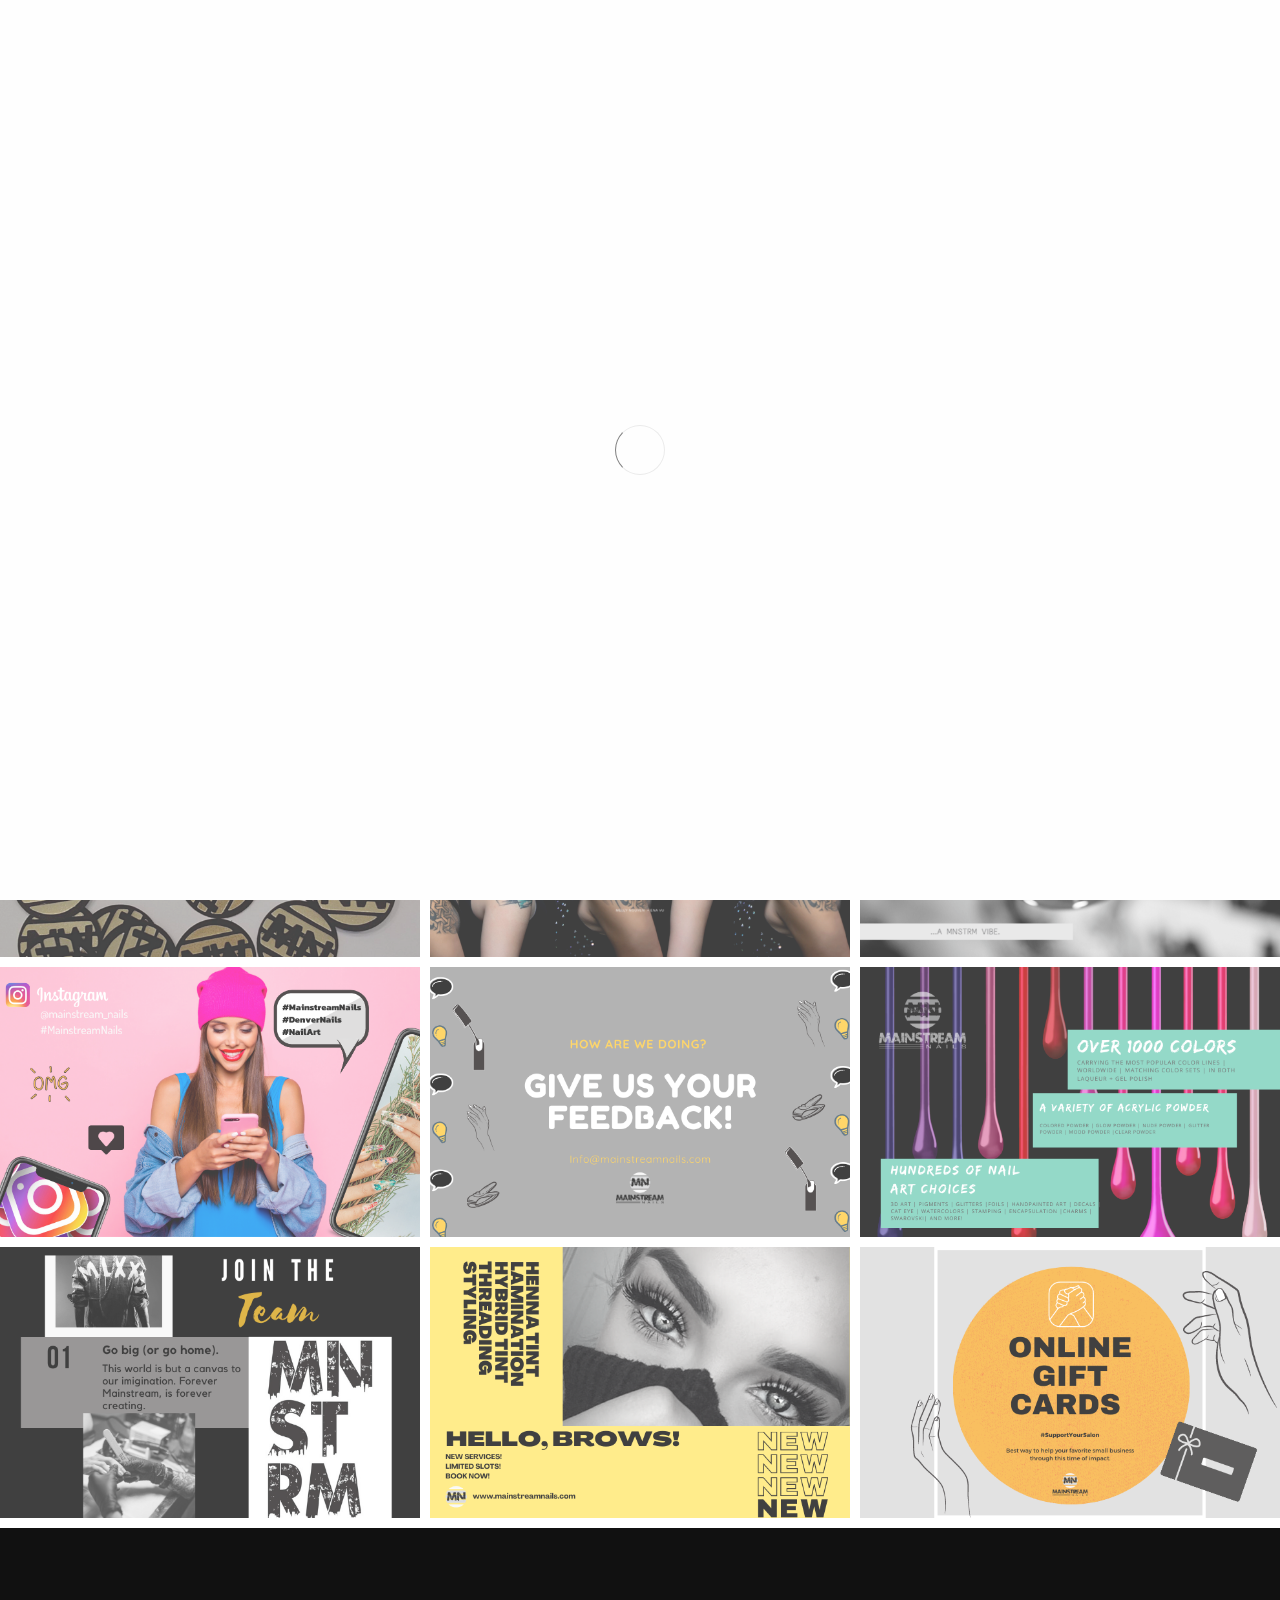
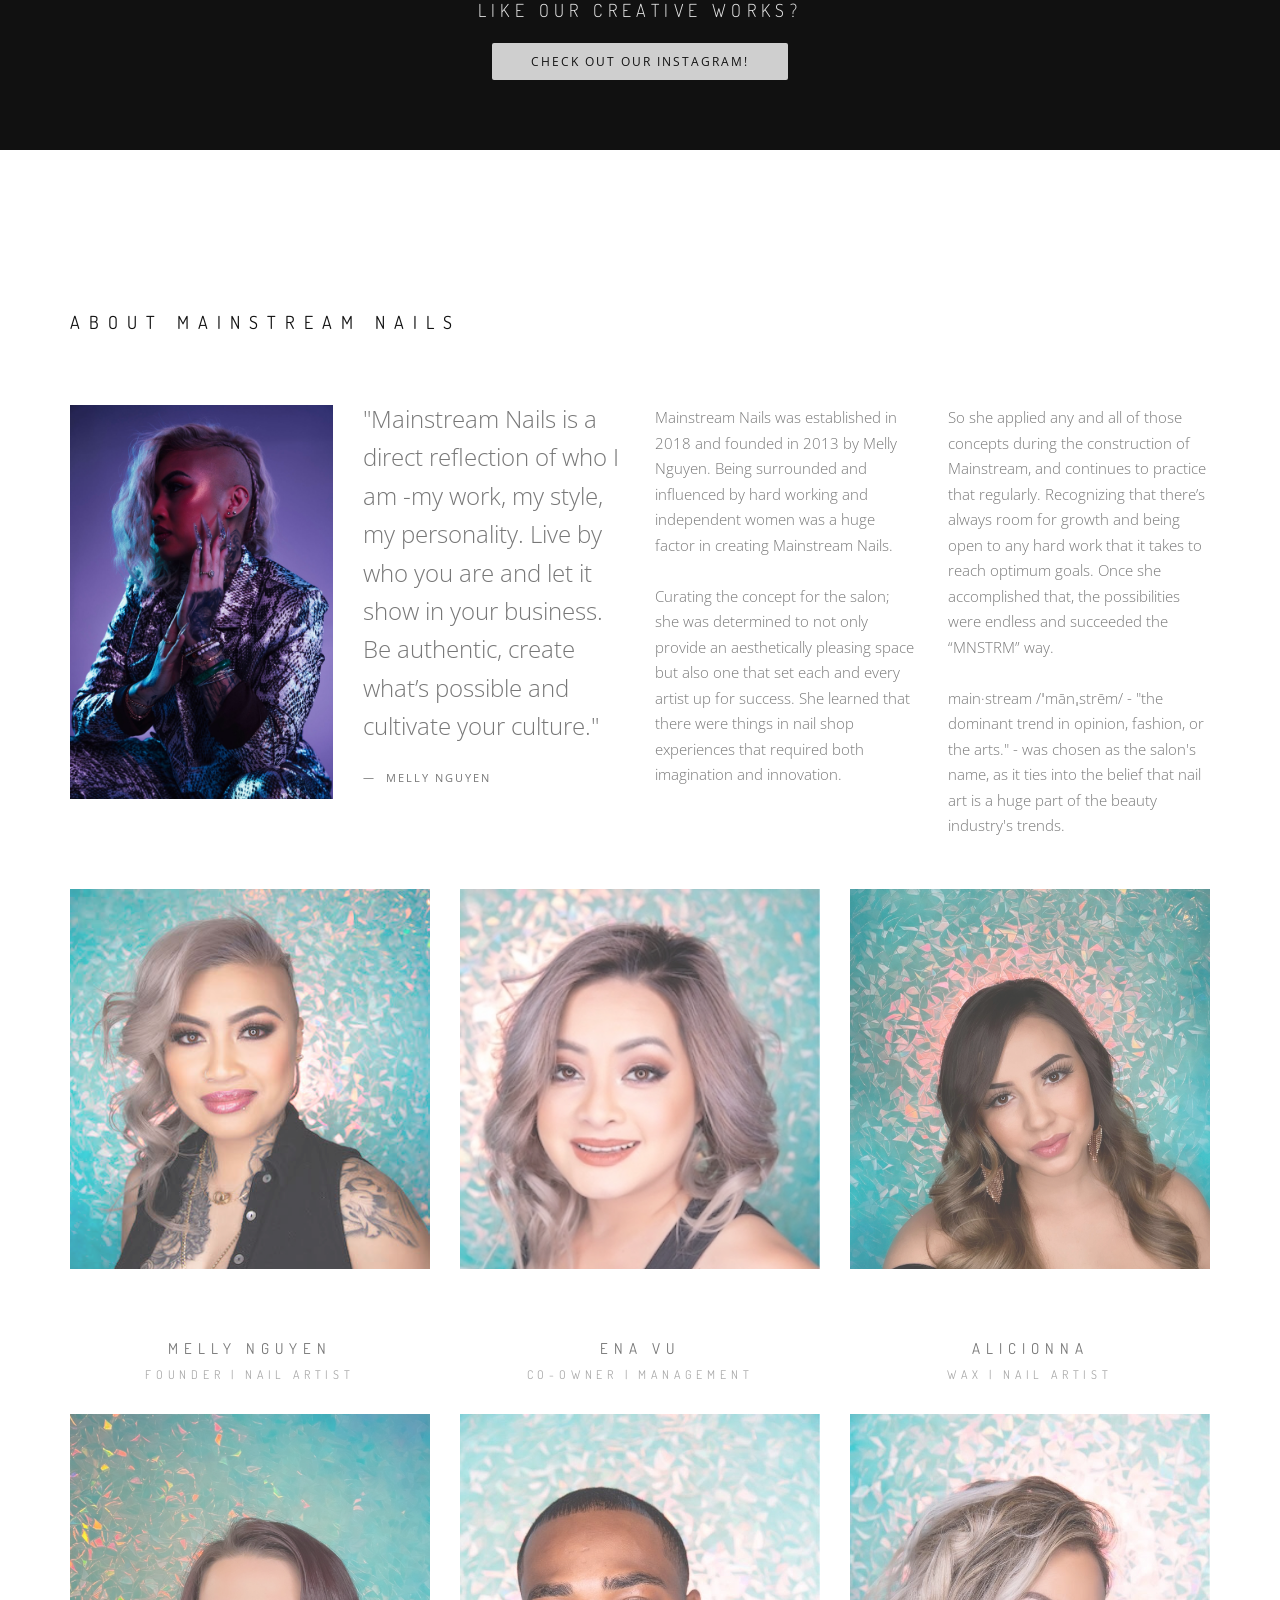
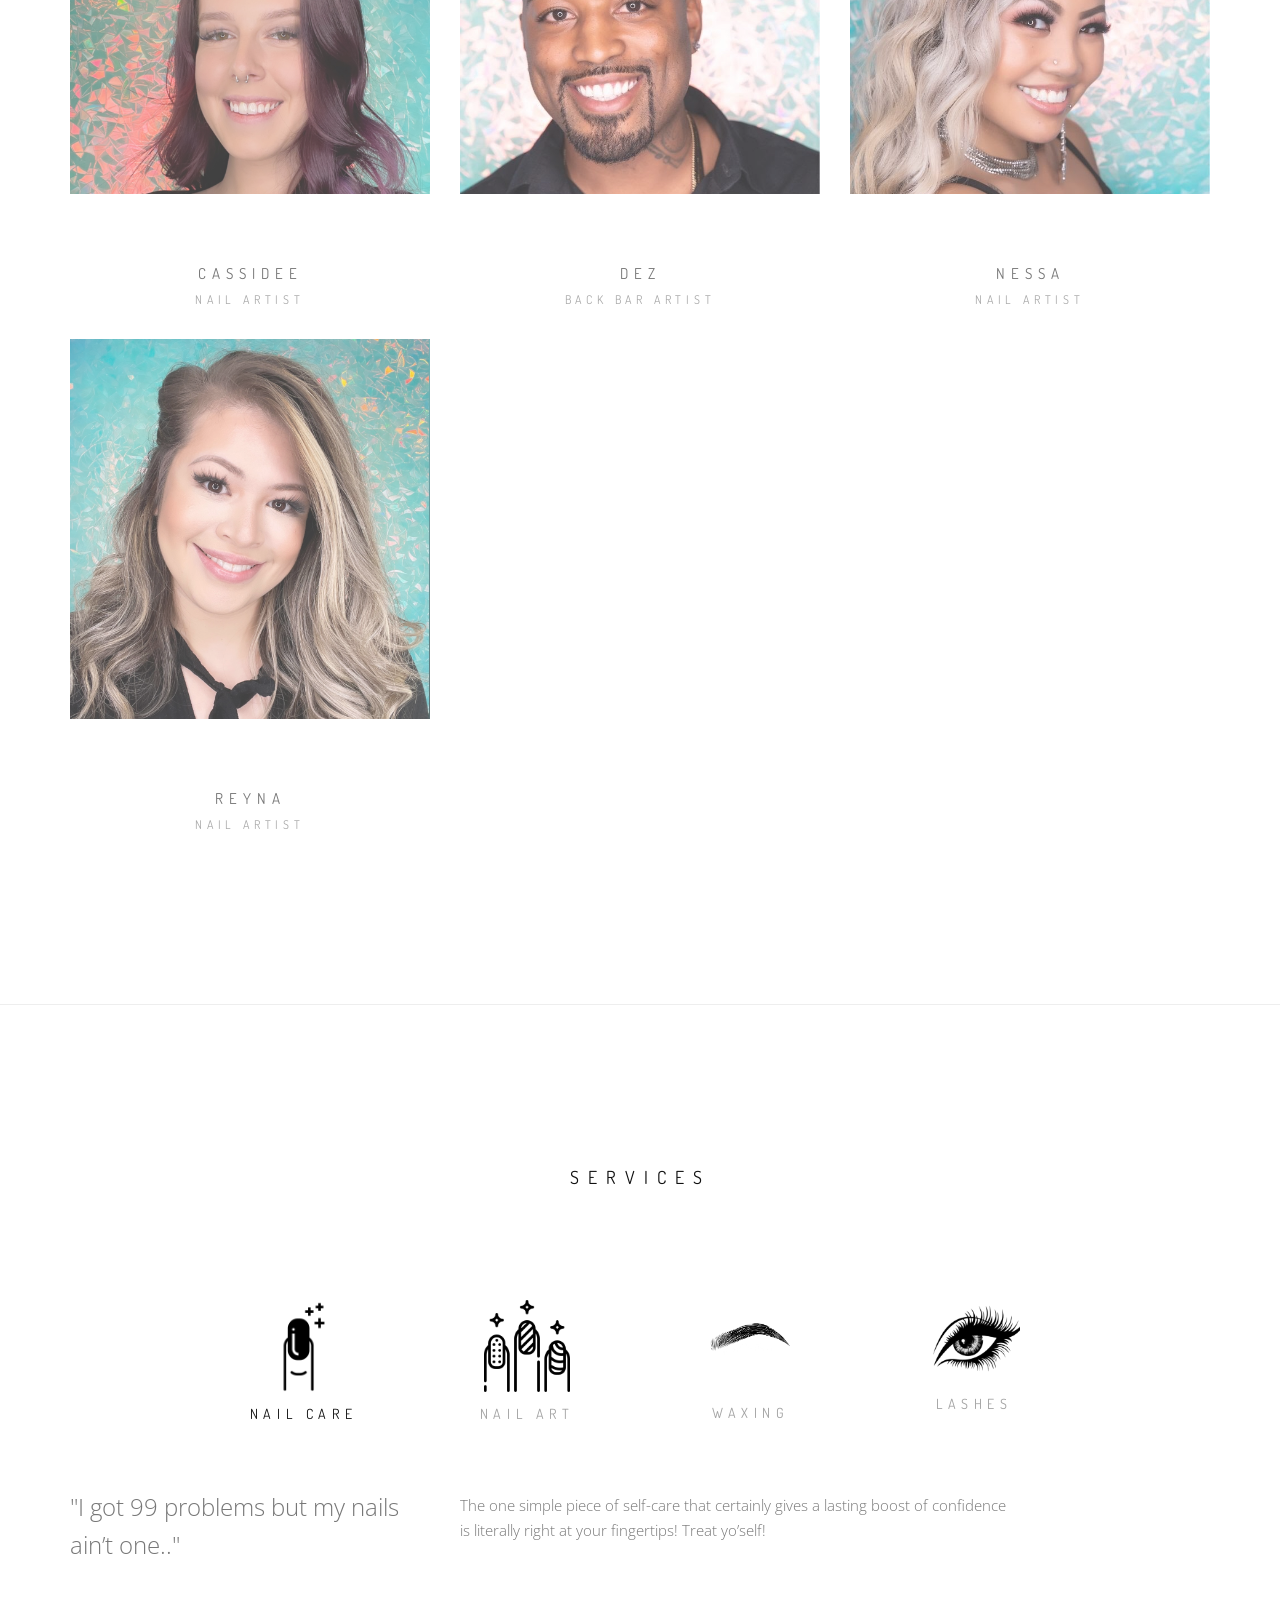
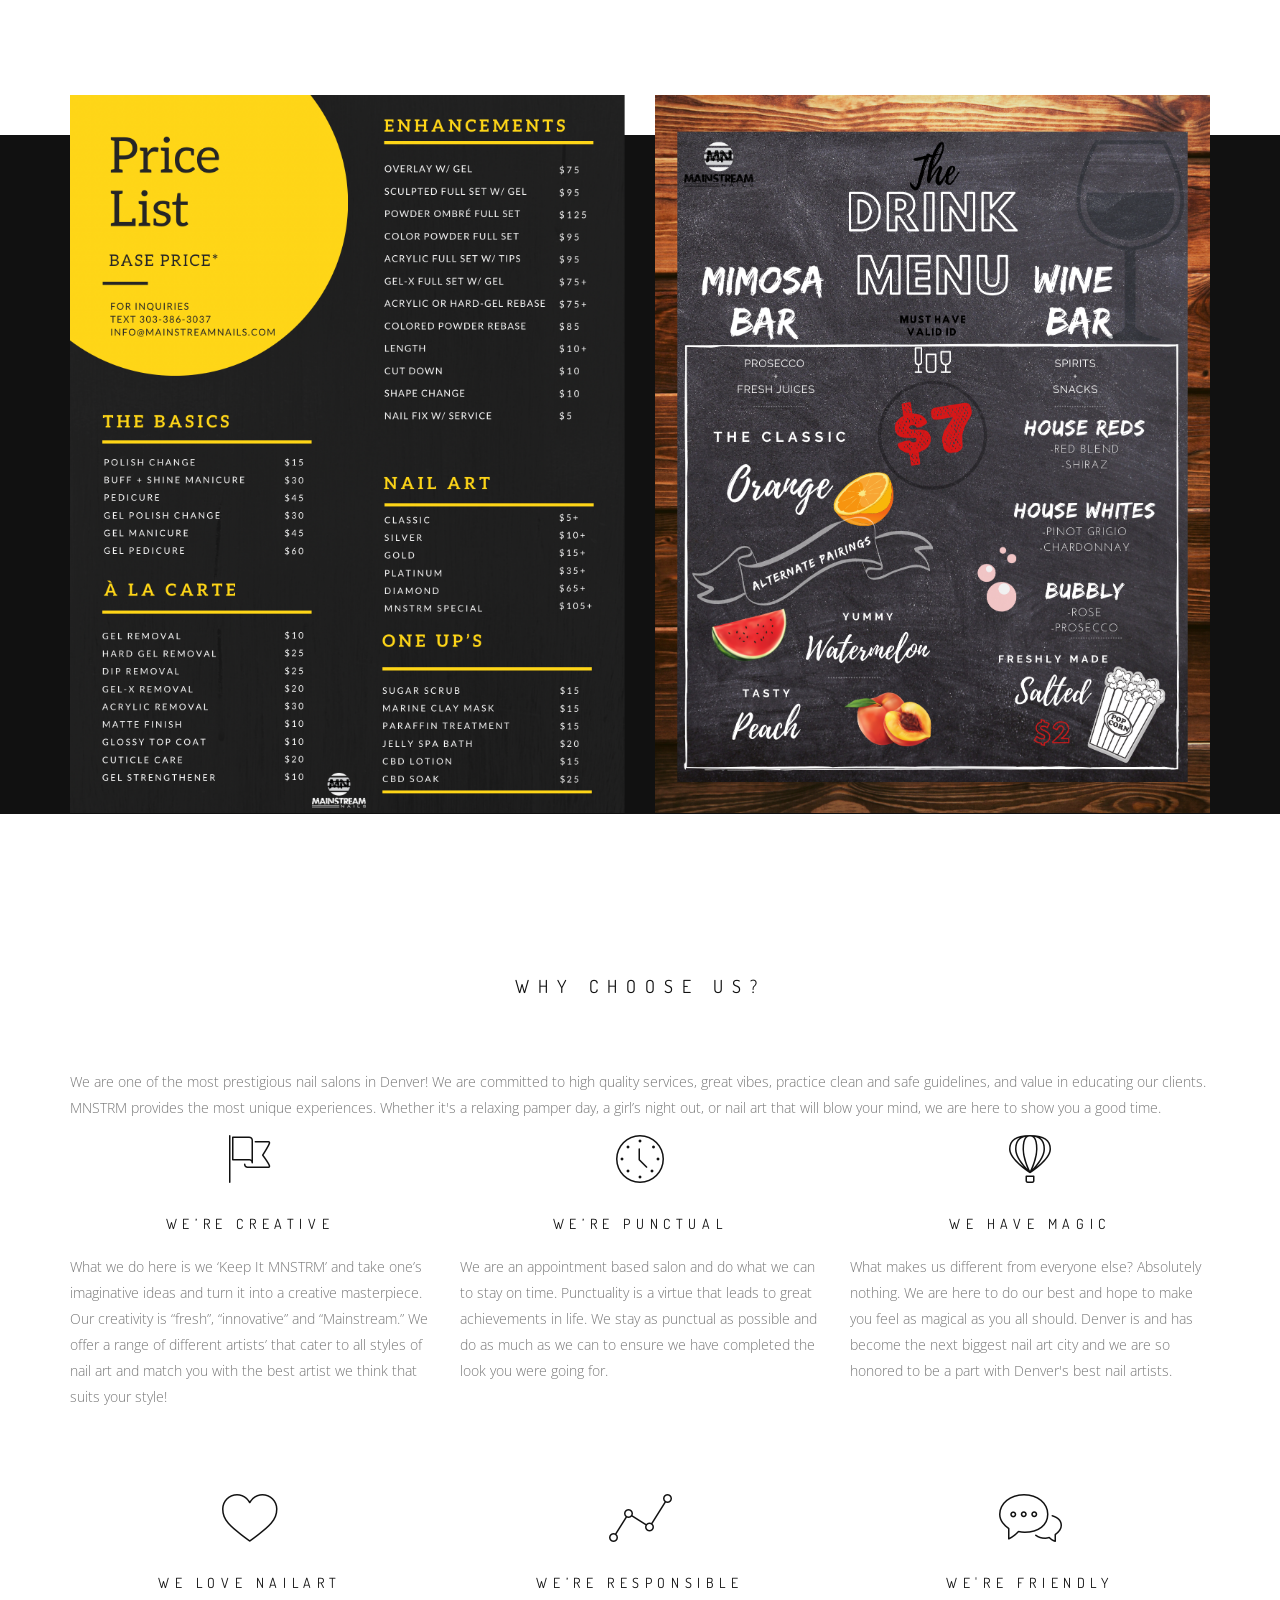
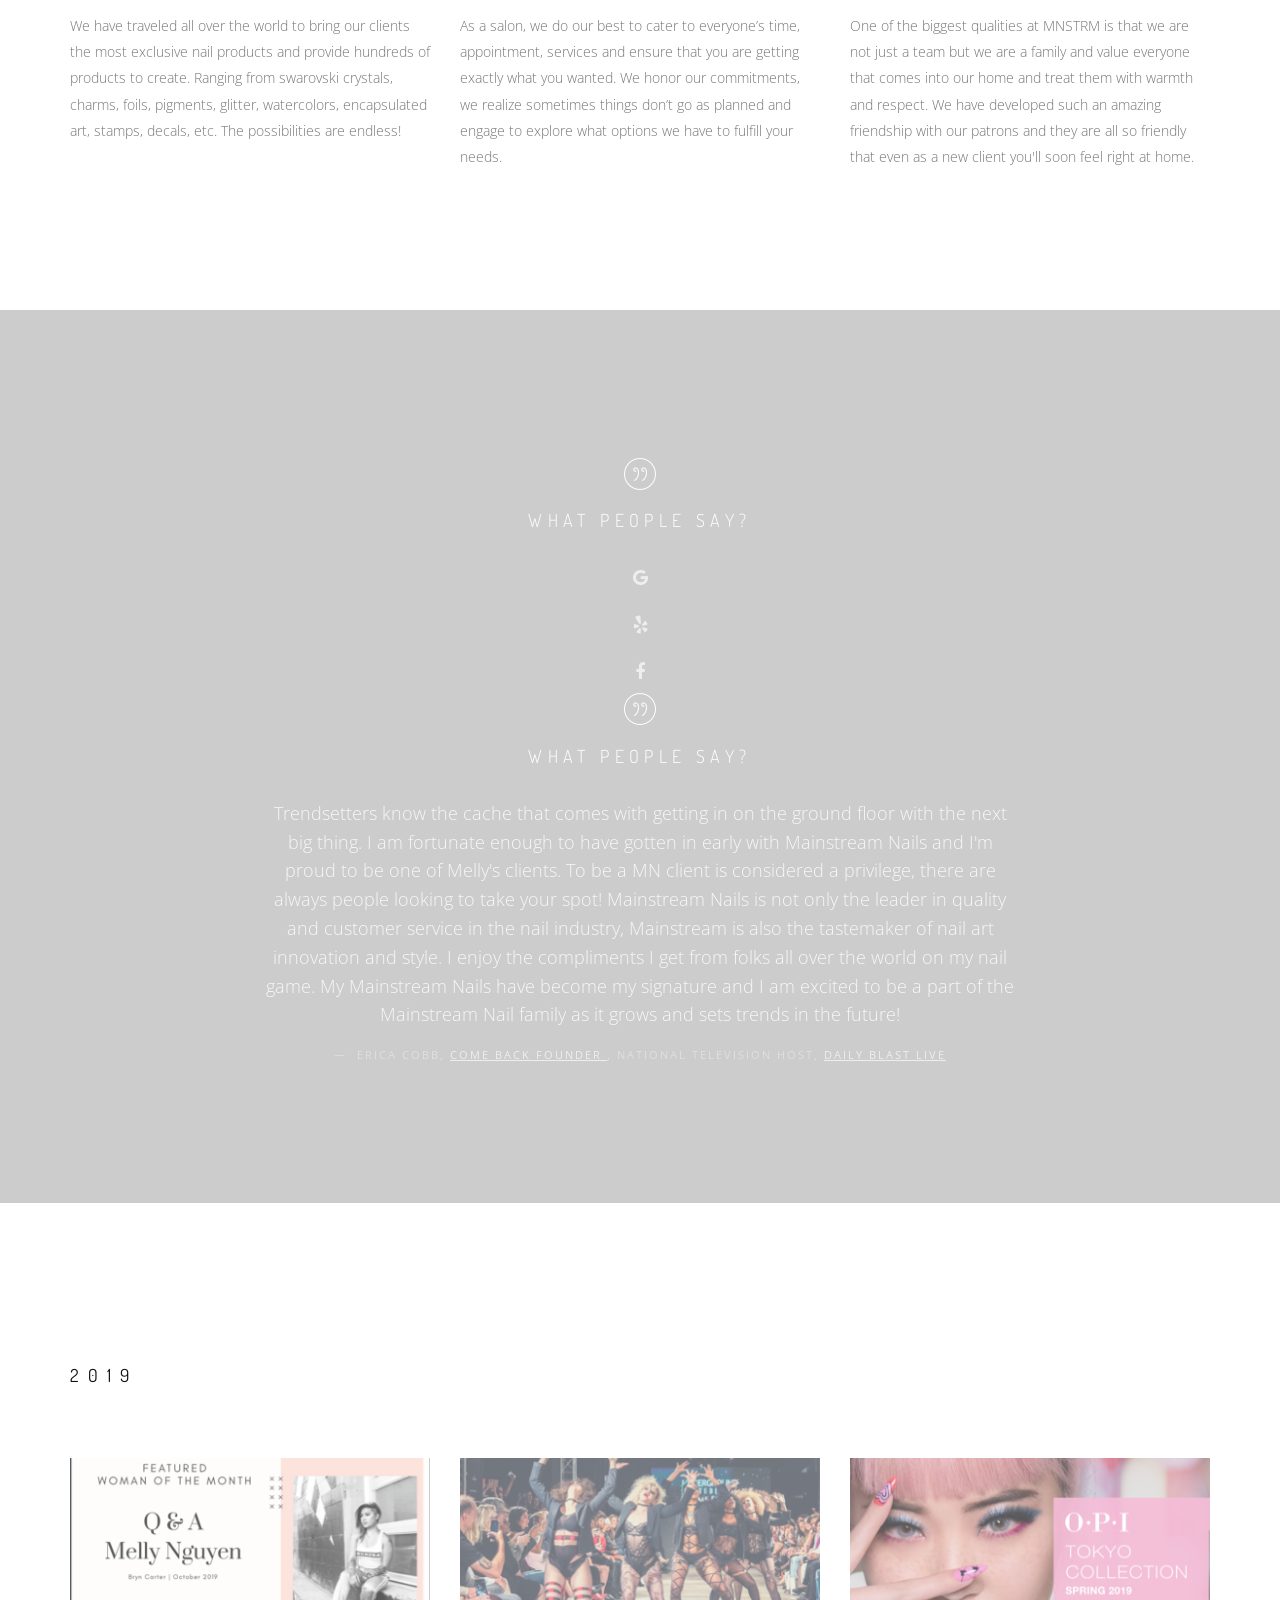
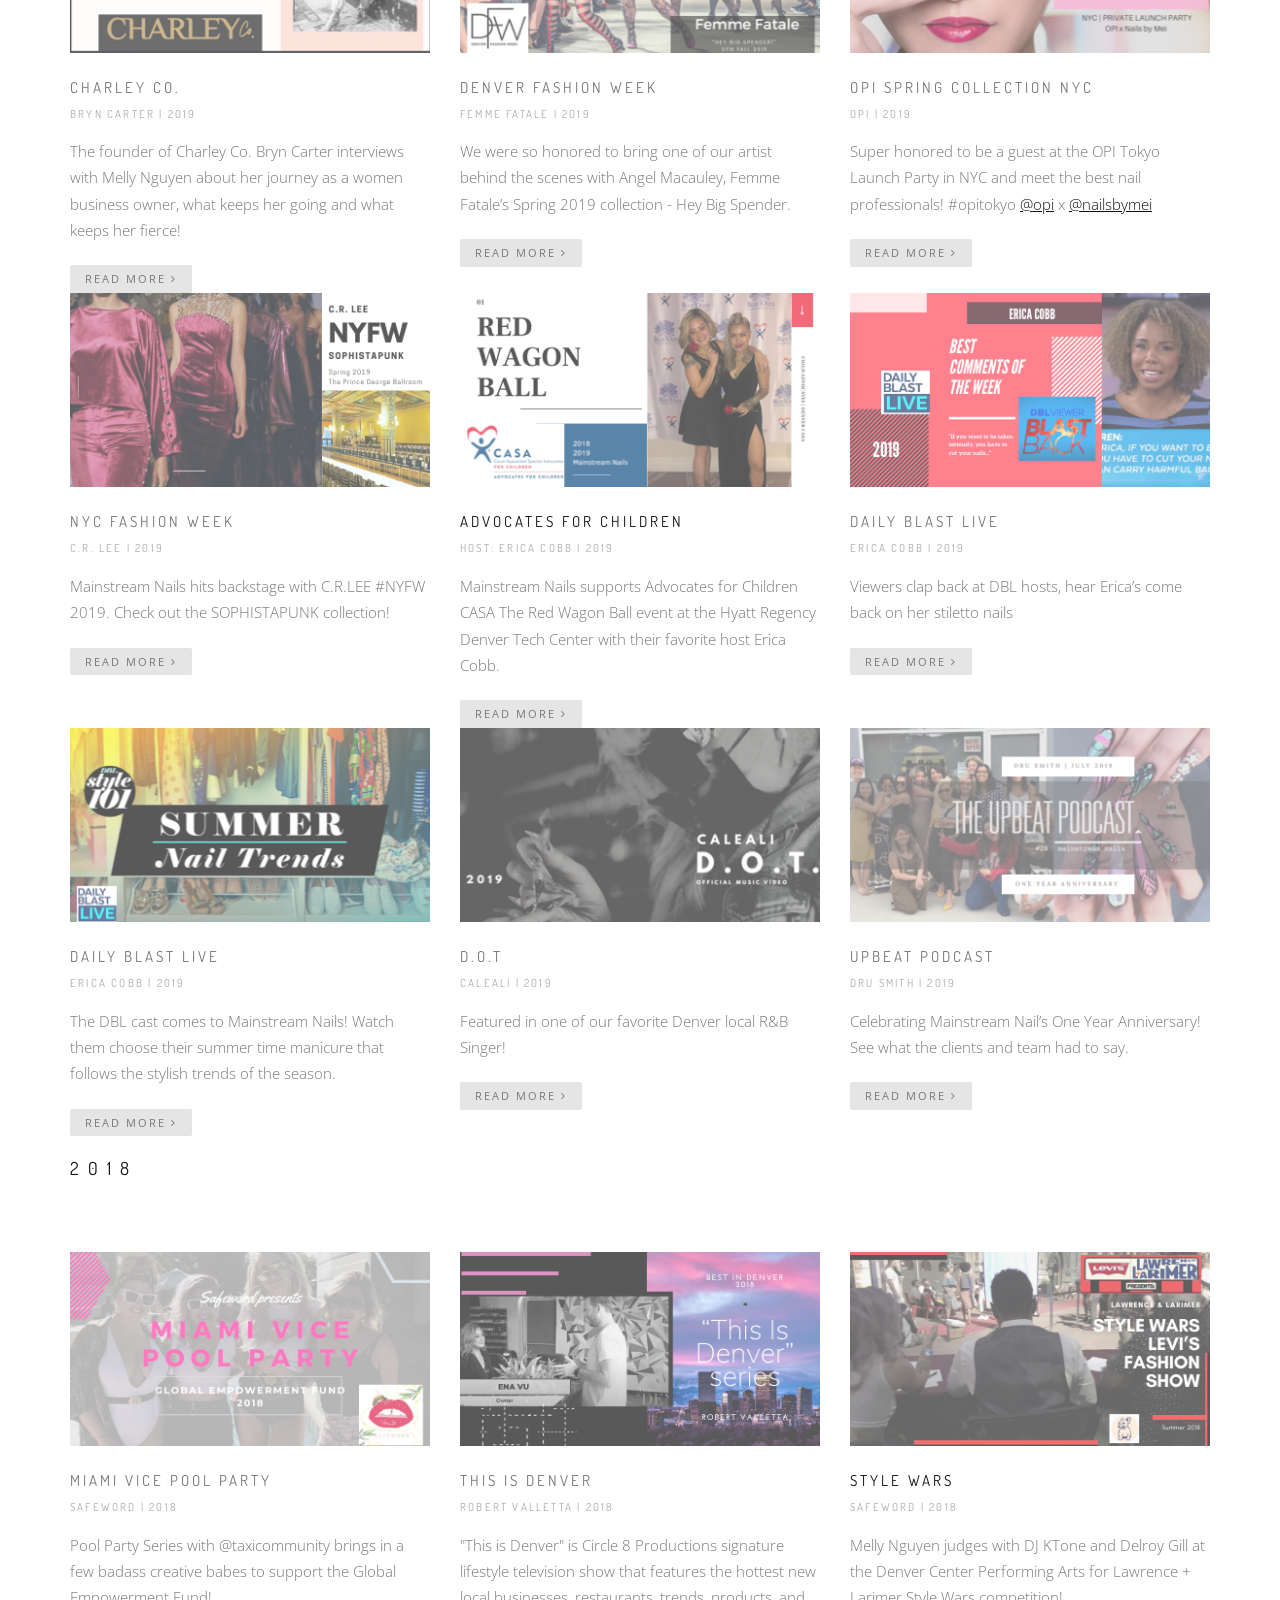
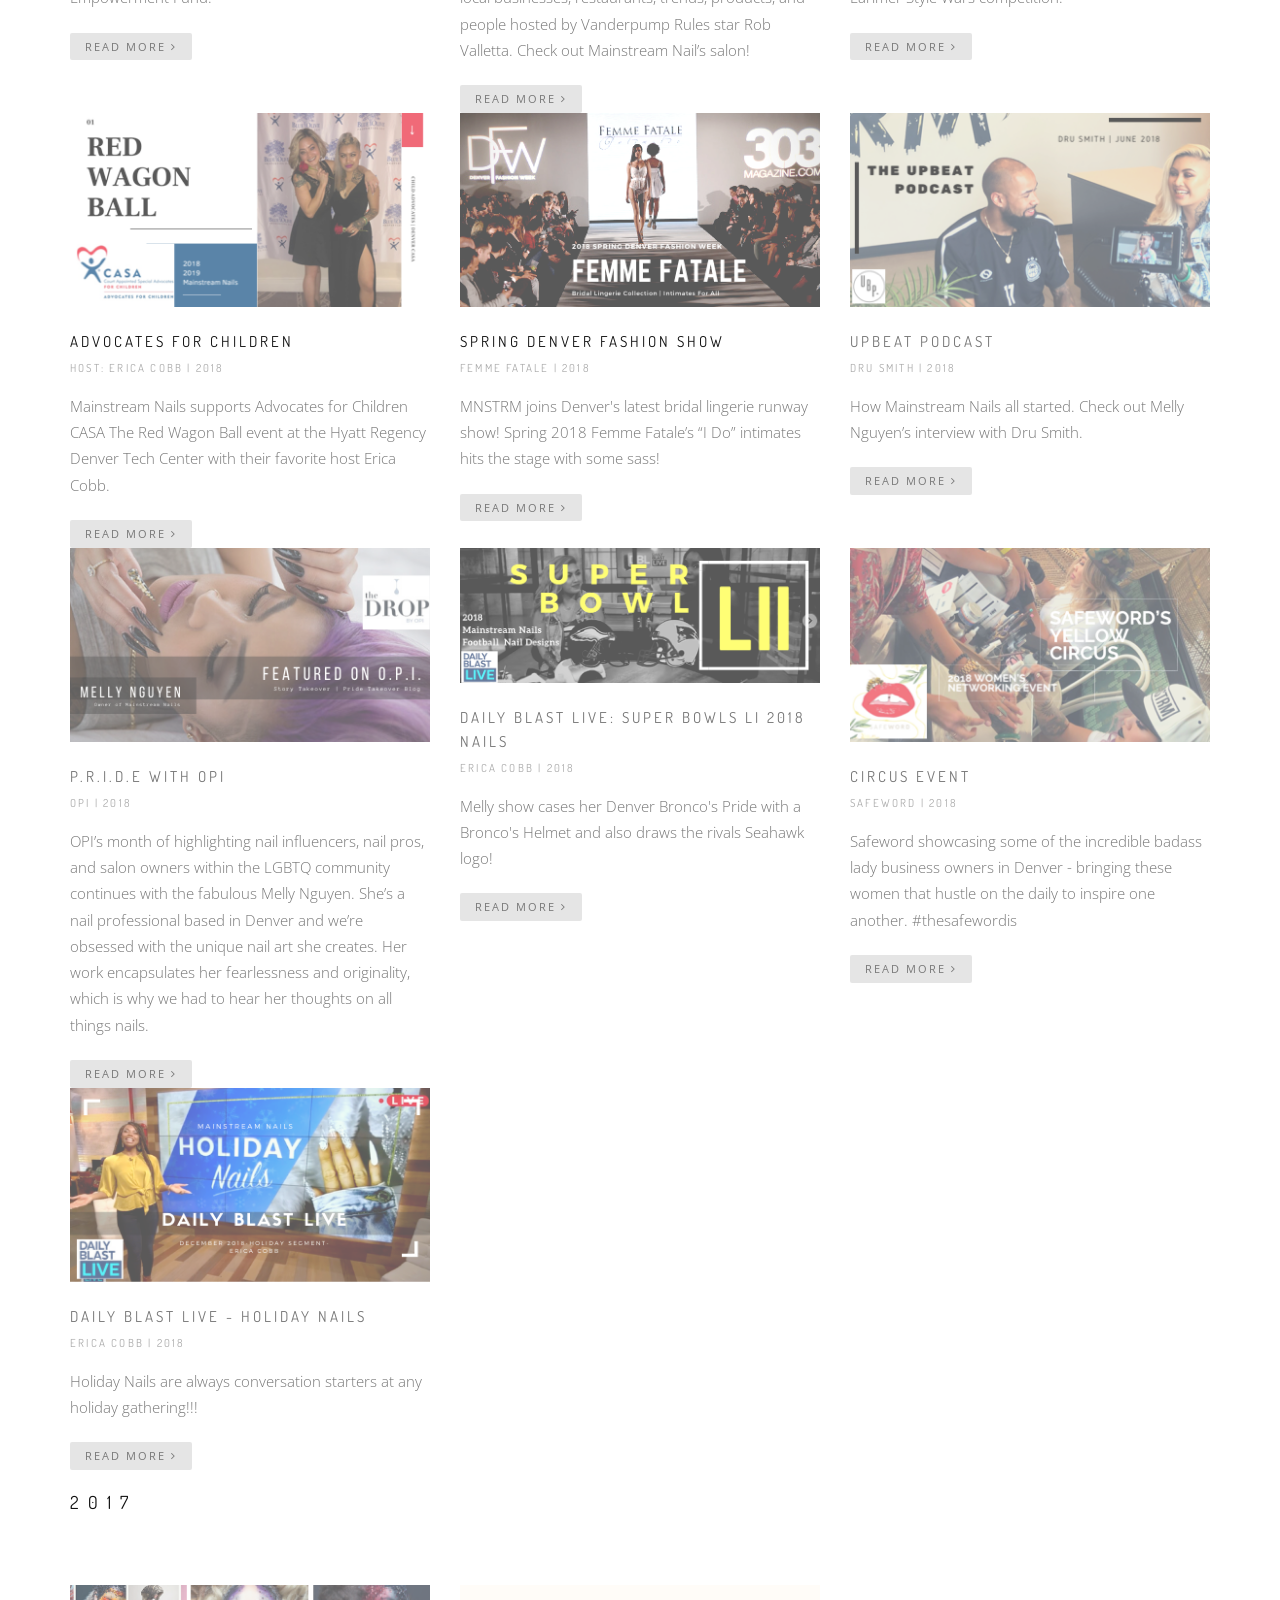
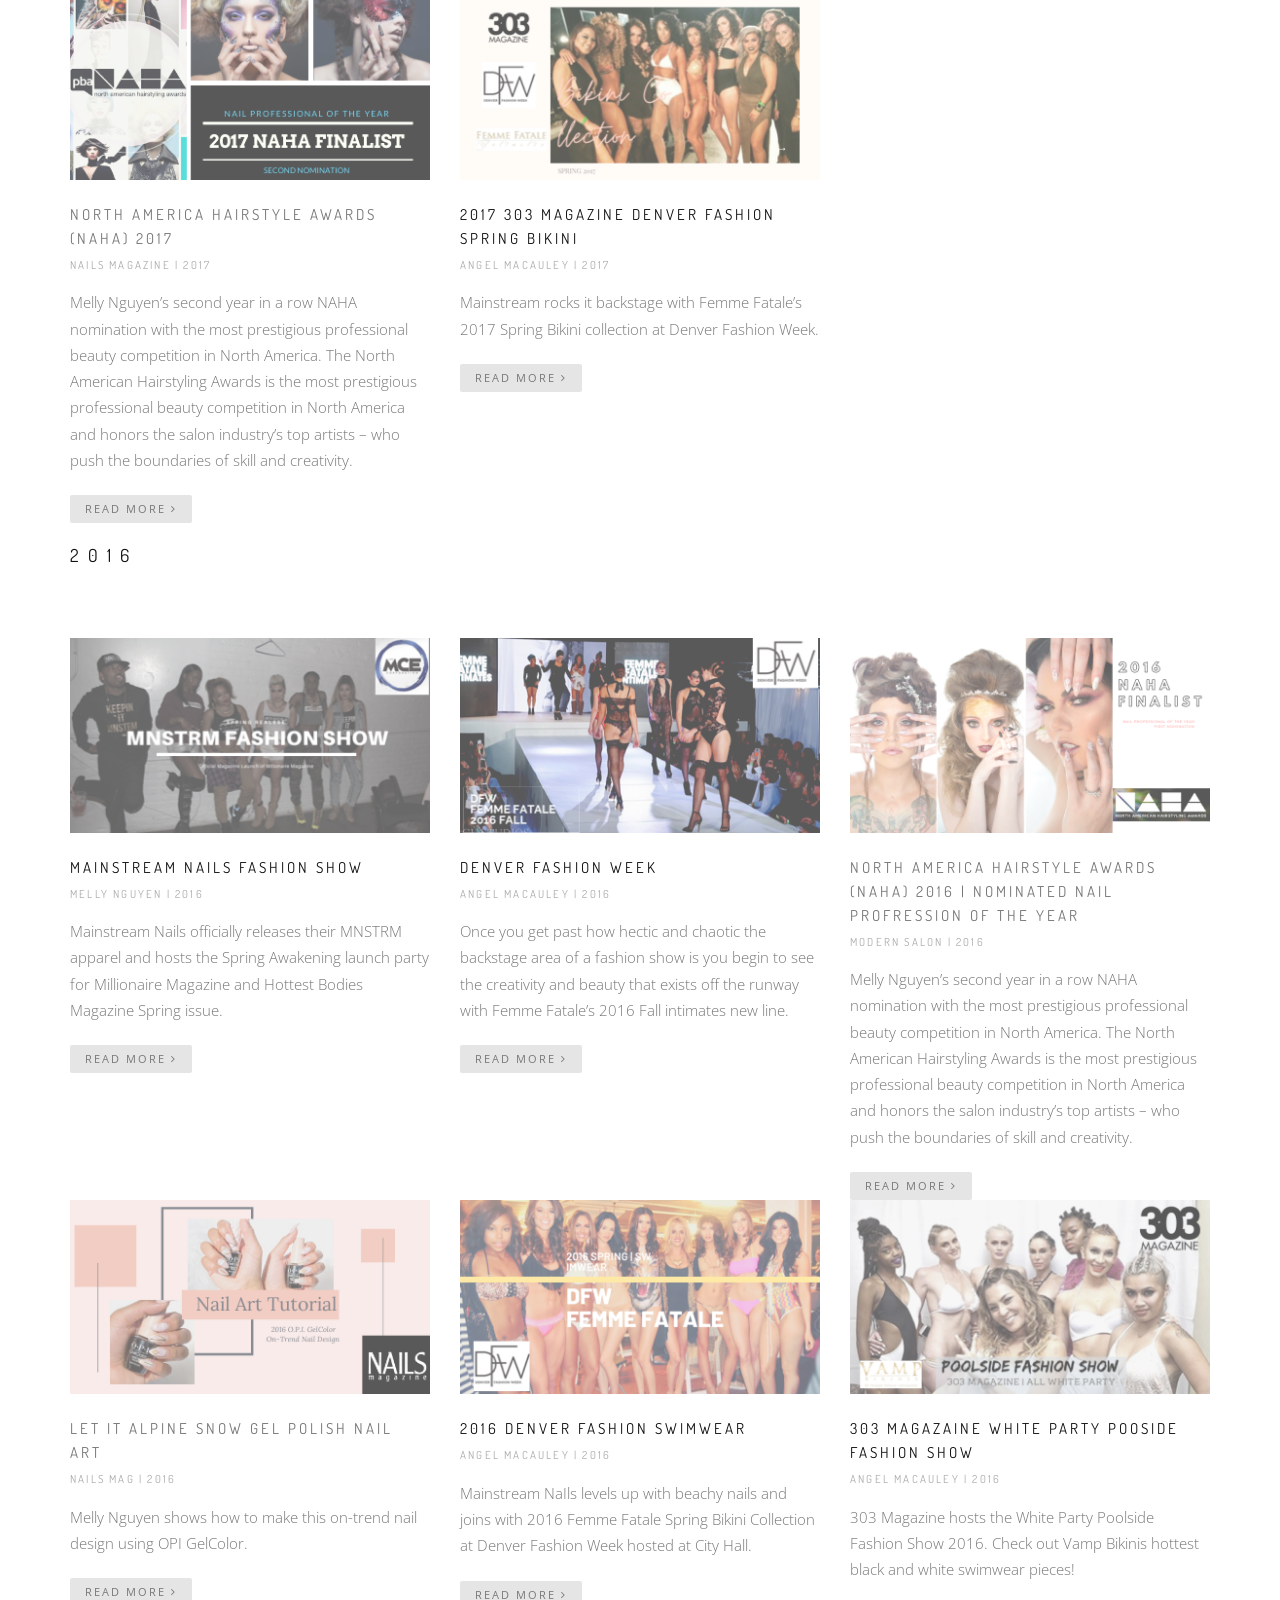
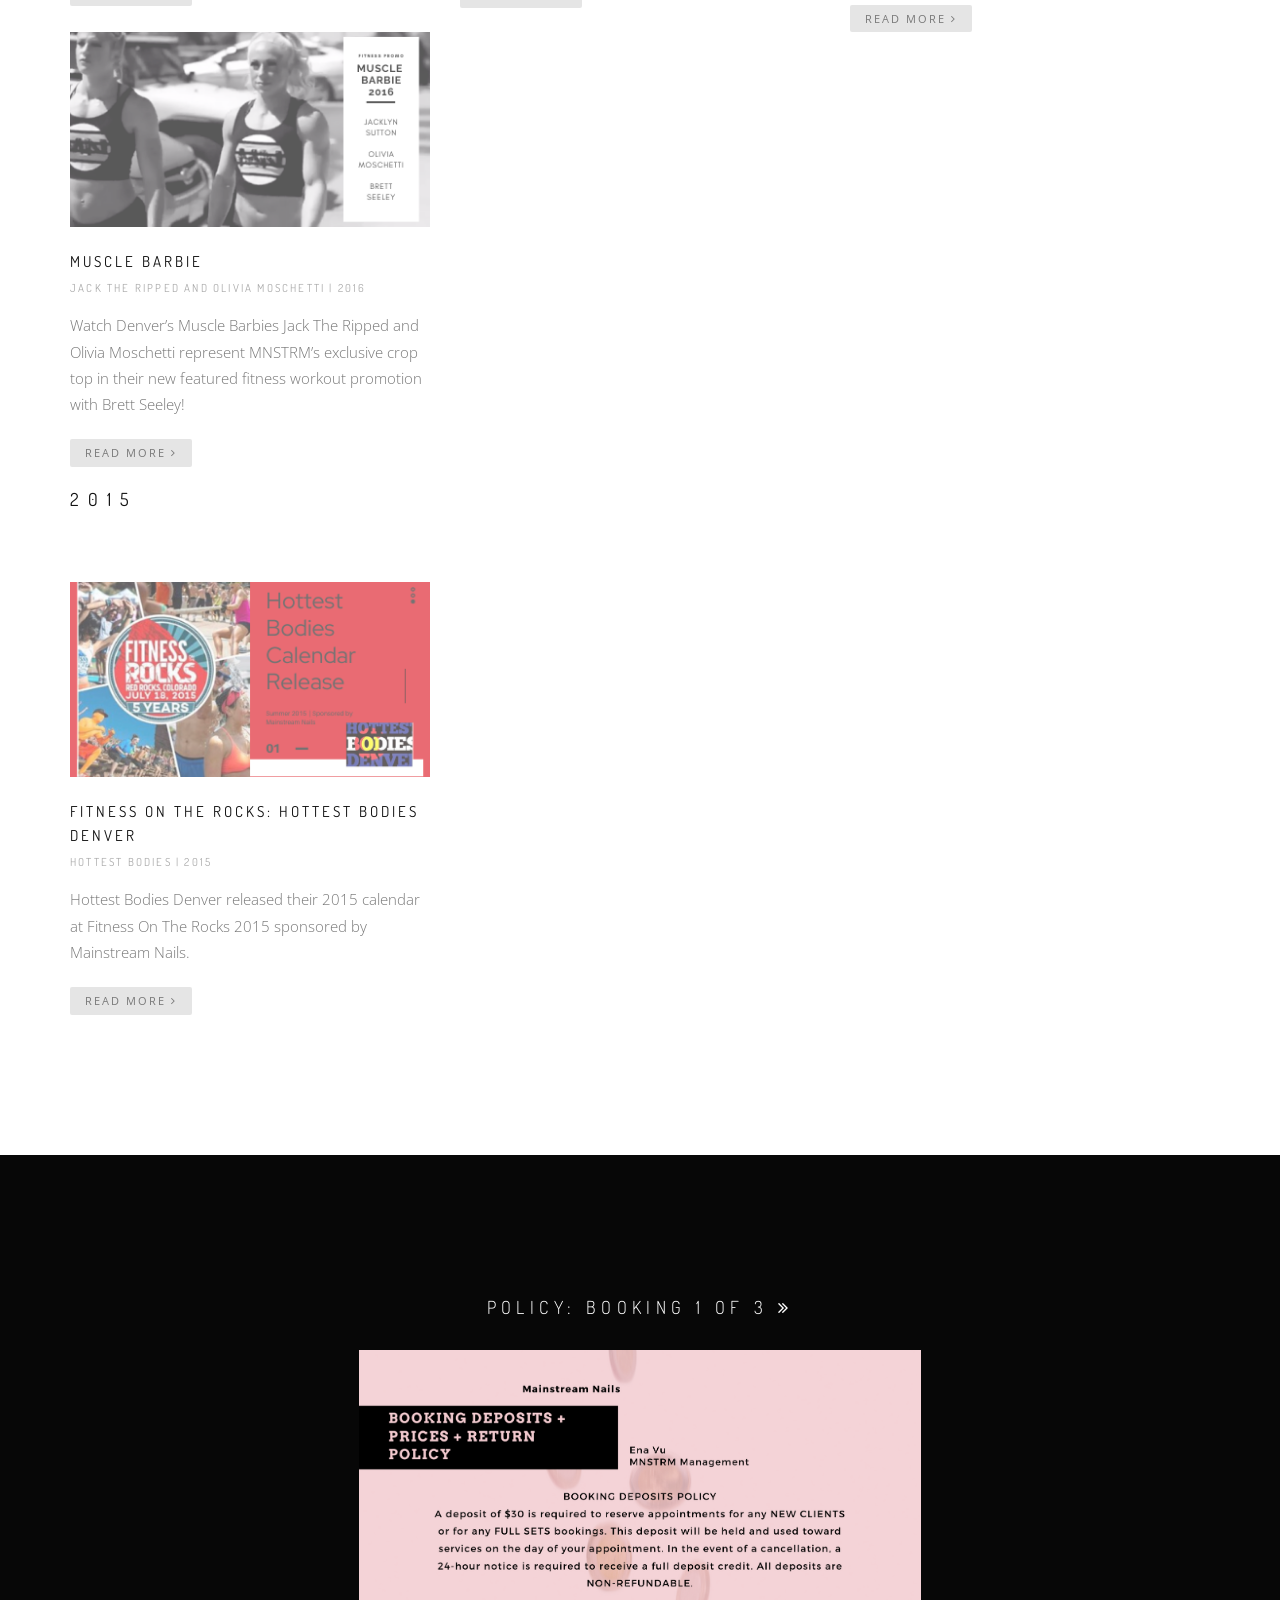
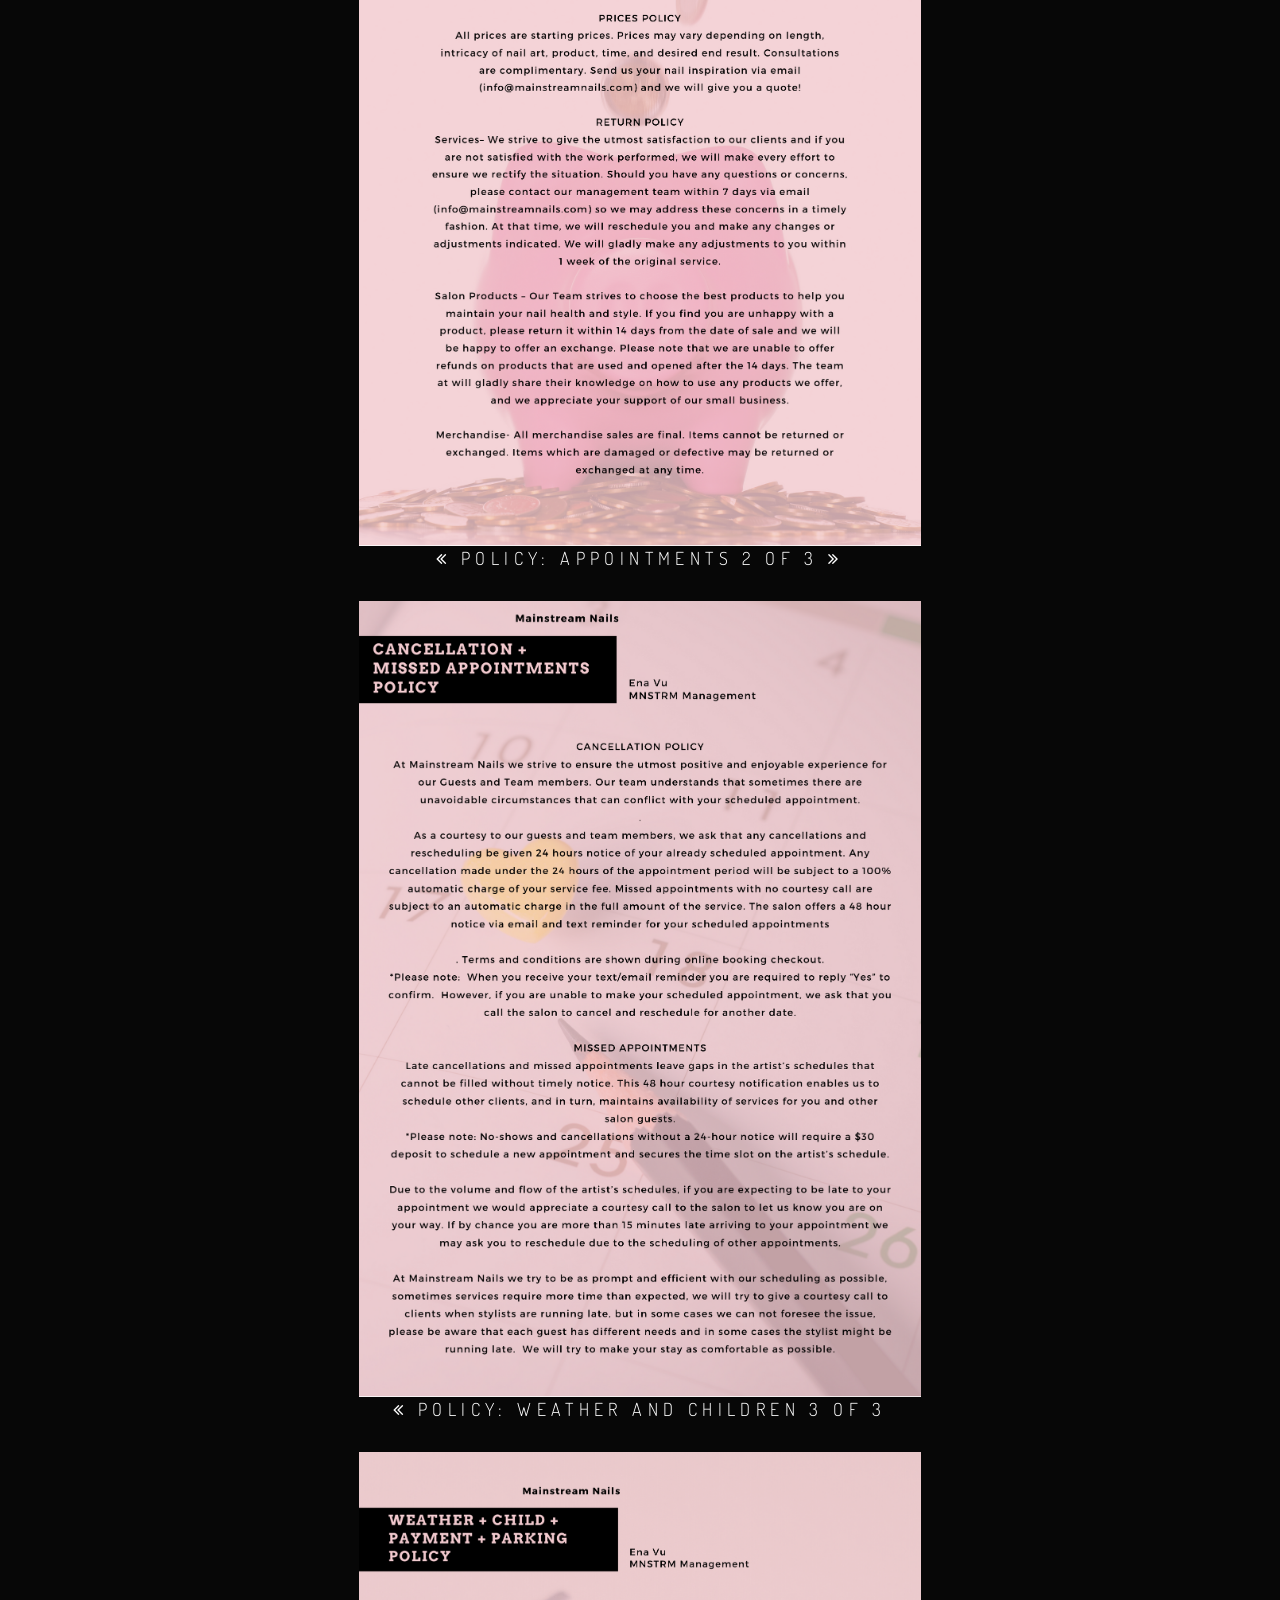
<file: index.html>
<!DOCTYPE html>
<html>
    <head>
        <title>MNSTRM</title>
        <meta name="description" content="">
        <meta name="keywords" content="">
        <meta charset="utf-8">
        <!--[if IE]><meta http-equiv='X-UA-Compatible' content='IE=edge,chrome=1'><![endif]-->
        <meta name="viewport" content="width=device-width, initial-scale=1.0" />
        
        <!-- Favicons -->
        <link rel="shortcut icon" href="images/favicon.png">
        <link rel="apple-touch-icon" href="images/apple-touch-icon.png">
        <link rel="apple-touch-icon" sizes="72x72" href="images/apple-touch-icon-72x72.png">
        <link rel="apple-touch-icon" sizes="114x114" href="images/apple-touch-icon-114x114.png">

        <!-- Link preview (iMessage, WhatsApp, etc.) -->
        <meta property="og:title" content="MNSTRM Nail Salon">
        <meta property="og:image" content="https://mainstreamnails.pages.dev/images/favicon.png">
        <meta property="og:description" content="Mainstream Nails — nail care, nail art, eyebrows & lashes.">
        <meta property="og:type" content="website">

        <!-- CSS -->
        <link rel="stylesheet" href="css/bootstrap.min.css">
        <link rel="stylesheet" href="css/style.css">
        <link rel="stylesheet" href="css/style-responsive.css">
        <link rel="stylesheet" href="css/animate.min.css">
        <link rel="stylesheet" href="css/vertical-rhythm.min.css">
        <link rel="stylesheet" href="css/owl.carousel.css">
        <link rel="stylesheet" href="css/magnific-popup.css">   
             
        
    </head>
    <body class="appear-animate">
        
        <!-- Page Loader -->        
        <div class="page-loader">
            <div class="loader">Loading...</div>
        </div>
        <!-- End Page Loader -->
        
        <!-- Page Wrap -->
        <div class="page" id="top">
            
            <!-- Navigation panel -->
            <nav class="main-nav js-stick">
                <div class="full-wrapper relative clearfix">
                    <!-- Logo ( * your text or image into link tag *) -->
                    <div class="nav-logo-wrap local-scroll">
                        <a href="#top" class="logo">
                            <img src="images/favicon.png" alt="" />
                        </a>
                    </div>
                    <div class="mobile-nav">
                        <i class="fa fa-bars"></i>
                    </div>
                    <!-- Main Menu -->
                    <div class="inner-nav desktop-nav">
                        <ul class="clearlist scroll-nav local-scroll">
                            <li class="active"><a href="#home">Home</a></li>
                            <li><a href="#portfolio">Portfolio</a></li>
                            <li><a href="#about">About</a></li>
                            <li><a href="#services">Services</a></li>                            
                            <li><a href="#news">News</a></li>
                            <li><a href="#policy">Policies</a></li>
                            <li><a href="#menu">Menus</a></li>
                            <li><a href="#contact">Contacts</a></li>
                            
                        </ul>
                    </div>
                </div>
            </nav>
            <!-- End Navigation panel -->
            
            <!-- Home Section -->
            <section class="page-section" id="home">
                <div class="relative container">
                    
                    <div class="align-center">
                        <br>
                        <h1 class="hs-line-8 no-transp font-alt mb-50 mb-xs-30"> Russian Manicures | Spa Pedicures | Sculpted Acrylic Sets | Gel-X Sets | Hard Gel Overlays | Nail Art </h1>
                        <h2 class="hs-line-14 font-alt mb-50 mb-xs-30"> MAINSTREAM NAILS, DENVER</h2>
                        <div class="local-scroll">
                            <a href="#about" class="btn btn-mod btn-border btn-medium btn-round hidden-xs">See More</a>
                            <span class="hidden-xs">&nbsp;</span>
                           
                            <a href="https://player.vimeo.com/video/411782773" class="btn btn-mod btn-border btn-medium btn-round lightbox mfp-iframe">Play Reel</a>  </div>
                    </div>
                    
                </div>
            </section>
            <!-- End Home Section -->
            
            
            <!-- Portfolio Section -->
            <section class="page-section pt-0 pb-0" id="portfolio">
                <div class="relative">
                    
                    
                    <!-- Works Grid -->
                    <ul class="works-grid work-grid-3 work-grid-gut clearfix font-alt hide-titles" id="work-grid">
                        
                         
                        <!-- Work Item (External Page) -->
                        <li class="work-item mix design photography">
                            <a href="images/portfolio/INFOGRAPHICS/5 Reasons why to use cuticle oil.PNG" class="work-lightbox-link-desserts mfp-image">
                                <div class="work-img">
                                    <img class="work-img" src="images/portfolio/mnstrm_desserts.png" alt="Work" />
                                </div>
                                <div class="work-intro">
                                    <h3 class="work-title">CLICK ME TO SEE BEST PRACTICES!</h3>
                                    <div class="work-descr">
                                    </div>
                                </div>
                            </a>
                            <a href="images/portfolio/INFOGRAPHICS/Disinfection.PNG" class="work-lightbox-link-desserts mfp-image"></a>
                            <a href="images/portfolio/INFOGRAPHICS/Appointment.PNG" class="work-lightbox-link-desserts mfp-image"></a>
                            <a href="images/portfolio/INFOGRAPHICS/Acrylic.PNG" class="work-lightbox-link-desserts mfp-image"></a>
                            <a href="images/portfolio/INFOGRAPHICS/Sculpted acrylic full sets.PNG" class="work-lightbox-link-desserts mfp-image"></a>
                         
                        </li>
                        <!-- End Work Item -->
                        
                        <!-- Work Item (External Page) -->
                        <li class="work-item mix design photography">
                            <a href="images/portfolio/FOUNDERS/BackBar.JPG" class="work-lightbox-link-elevate mfp-image">

                            <div class="work-img">
                                    <img class="work-img" src="images/portfolio/create_elevate.png" alt="Work" />
                            </div>
                            <div class="work-intro">
                                <h3 class="work-title">CLICK ME TO SEE THE MNSTRM JOURNEY!</h3>
                                <div class="work-descr">
                                </div>
                            </div>
                            </a>
                            <a href="https://vimeo.com/419681988" class="work-lightbox-link-elevate mfp-iframe"></a>
                            <a href="https://vimeo.com/419683979" class="work-lightbox-link-elevate mfp-iframe"></a>
                            <a href="images/portfolio/FOUNDERS/Building.JPG" class="work-lightbox-link-elevate mfp-image"></a>
                            <a href="images/portfolio/FOUNDERS/Foundation.JPG" class="work-lightbox-link-elevate mfp-image"></a>
                            <a href="images/portfolio/FOUNDERS/GoldSticker.JPG" class="work-lightbox-link-elevate mfp-image"></a>
                            <a href="images/portfolio/FOUNDERS/Clouds.JPG" class="work-lightbox-link-elevate mfp-image"></a>
                            <a href="images/portfolio/FOUNDERS/Construction.png" class="work-lightbox-link-elevate mfp-image"></a>
                            <a href="images/portfolio/FOUNDERS/Diamond.png" class="work-lightbox-link-elevate mfp-image"></a>
                            <a href="images/portfolio/FOUNDERS/DryWall.png" class="work-lightbox-link-elevate mfp-image"></a>
                            <a href="images/portfolio/FOUNDERS/Flooring.JPG" class="work-lightbox-link-elevate mfp-image"></a>
                            <a href="images/portfolio/FOUNDERS/Front Desk.JPG" class="work-lightbox-link-elevate mfp-image"></a>
                            <a href="images/portfolio/FOUNDERS/Garage.JPG" class="work-lightbox-link-elevate mfp-image"></a>
                            <a href="images/portfolio/FOUNDERS/Glass.png" class="work-lightbox-link-elevate mfp-image"></a>
                            <a href="images/portfolio/FOUNDERS/InsideSign.png" class="work-lightbox-link-elevate mfp-image"></a>
                            <a href="images/portfolio/FOUNDERS/Keys.JPG" class="work-lightbox-link-elevate mfp-image"></a>
                            <a href="images/portfolio/FOUNDERS/Labels.JPG" class="work-lightbox-link-elevate mfp-image"></a>
                            <a href="images/portfolio/FOUNDERS/PediButton.JPG" class="work-lightbox-link-elevate mfp-image"></a>
                            <a href="images/portfolio/FOUNDERS/PediChair.JPG" class="work-lightbox-link-elevate mfp-image"></a>
                            <a href="images/portfolio/FOUNDERS/PediFaucet.JPG" class="work-lightbox-link-elevate mfp-image"></a>
                            <a href="images/portfolio/FOUNDERS/PediDiamond.JPG" class="work-lightbox-link-elevate mfp-image"></a>
                            <a href="images/portfolio/FOUNDERS/PolishRack.png" class="work-lightbox-link-elevate mfp-image"></a>
                            <a href="images/portfolio/FOUNDERS/Portrait.JPG" class="work-lightbox-link-elevate mfp-image"></a>
                            <a href="images/portfolio/FOUNDERS/Shading.JPG" class="work-lightbox-link-elevate mfp-image"></a>
                            <a href="images/portfolio/FOUNDERS/Sign.png" class="work-lightbox-link-elevate mfp-image"></a>
                            <a href="images/portfolio/FOUNDERS/Signage.JPG" class="work-lightbox-link-elevate mfp-image"></a>
                            <a href="images/portfolio/FOUNDERS/Tile.JPG" class="work-lightbox-link-elevate mfp-image"></a>
                            <a href="images/portfolio/FOUNDERS/Ventilation.JPG" class="work-lightbox-link-elevate mfp-image"></a>
                          
                        </li>
                        <!-- End Work Item -->
                        
                        <!-- Work Item (External Page) -->
                        <li class="work-item mix design photography">
                            <a href="images/portfolio/TEAM/Halloween2019.jpg" class="work-lightbox-link-team mfp-image">
                                <div class="work-img">
                                    <img class="work-img" src="images/portfolio/mnstrm_vibe.png" alt="Work" />
                                </div>
                                <div class="work-intro">
                                    <h3 class="work-title">CLICK ME TO SEE TEAM BONDING!</h3>
                                    <div class="work-descr">
                                    </div>
                                </div>
                            </a>
                            <a href="https://vimeo.com/419685518" class="work-lightbox-link-team mfp-iframe"></a>
                            <a href="https://vimeo.com/419685562" class="work-lightbox-link-team mfp-iframe"></a>
                            <a href="images/portfolio/TEAM/Tet2020.png" class="work-lightbox-link-team mfp-image"></a>
                            <a href="images/portfolio/TEAM/ArtistOfTheYear.PNG" class="work-lightbox-link-team mfp-image"></a>
                            <a href="images/portfolio/TEAM/Xmas2019.png" class="work-lightbox-link-team mfp-image"></a>
                            <a href="images/portfolio/TEAM/HalloweenMelly.jpg" class="work-lightbox-link-team mfp-image"></a>
                            <a href="images/portfolio/TEAM/Club.JPG" class="work-lightbox-link-team mfp-image"></a>
                            <a href="images/portfolio/TEAM/Scull.png" class="work-lightbox-link-team mfp-image"></a>
                            <a href="images/portfolio/TEAM/TetLiXi.png" class="work-lightbox-link-team mfp-image"></a>
                            <a href="images/portfolio/TEAM/Xmas2019Group.png" class="work-lightbox-link-team mfp-image"></a>
          
                        </li>
                        <!-- End Work Item -->
                        
                        <!-- Work Item (External Page) -->
                        <li class="work-item mix design photography">
                            <a href="images/portfolio/NAILFIES/AllWhite.JPG" class="work-lightbox-link-nalfie mfp-image">
                                <div class="work-img">
                                    <img class="work-img" src="images/portfolio/instagram.PNG" alt="Work" />
                                </div>
                                <div class="work-intro">
                                    <h3 class="work-title">CLICK ME TO SEE NAILFIES!</h3>
                                    <div class="work-descr">
                                    </div>
                                </div>
                            </a>
                            <a href="images/portfolio/NAILFIES/AnimalPrint.JPG" class="work-lightbox-link-nalfie mfp-image"></a>
                            <a href="images/portfolio/NAILFIES/AbstractNude.JPG" class="work-lightbox-link-nalfie mfp-image"></a>
                            <a href="images/portfolio/NAILFIES/ArtDeco.PNG" class="work-lightbox-link-nalfie mfp-image"></a>
                            <a href="images/portfolio/NAILFIES/Balenciaga.jpeg" class="work-lightbox-link-nalfie mfp-image"></a>
                            <a href="images/portfolio/NAILFIES/BlackFrame.JPG" class="work-lightbox-link-nalfie mfp-image"></a>
                            <a href="images/portfolio/NAILFIES/BlackSnowflake.JPG" class="work-lightbox-link-nalfie mfp-image"></a>
                            <a href="images/portfolio/NAILFIES/Bling.JPG" class="work-lightbox-link-nalfie mfp-image"></a>
                            <a href="images/portfolio/NAILFIES/BloodyTips.JPG" class="work-lightbox-link-nalfie mfp-image"></a>
                            <a href="images/portfolio/NAILFIES/Bubble.JPG" class="work-lightbox-link-nalfie mfp-image"></a>
                            <a href="images/portfolio/NAILFIES/BurntOrange.JPG" class="work-lightbox-link-nalfie mfp-image"></a>
                            <a href="images/portfolio/NAILFIES/Butterflies.JPG" class="work-lightbox-link-nalfie mfp-image"></a>
                            <a href="images/portfolio/NAILFIES/Chain.JPG" class="work-lightbox-link-nalfie mfp-image"></a>
                            <a href="images/portfolio/NAILFIES/Chanel.JPG" class="work-lightbox-link-nalfie mfp-image"></a>
                            <a href="images/portfolio/NAILFIES/Charm.JPG" class="work-lightbox-link-nalfie mfp-image"></a>
                            <a href="images/portfolio/NAILFIES/Cheetah.JPG" class="work-lightbox-link-nalfie mfp-image"></a>
                            <a href="images/portfolio/NAILFIES/CheetahFoil.JPG" class="work-lightbox-link-nalfie mfp-image"></a>
                            <a href="images/portfolio/NAILFIES/Colors.JPG" class="work-lightbox-link-nalfie mfp-image"></a>
                            <a href="images/portfolio/NAILFIES/CoralFloral.JPG" class="work-lightbox-link-nalfie mfp-image"></a>
                            <a href="images/portfolio/NAILFIES/Crackle.JPG" class="work-lightbox-link-nalfie mfp-image"></a>
                            <a href="images/portfolio/NAILFIES/CrytalClear.JPG" class="work-lightbox-link-nalfie mfp-image"></a>
                            <a href="images/portfolio/NAILFIES/Designer.JPG" class="work-lightbox-link-nalfie mfp-image"></a>
                            <a href="images/portfolio/NAILFIES/Disney.JPG" class="work-lightbox-link-nalfie mfp-image"></a>
                            <a href="images/portfolio/NAILFIES/Drip.JPG" class="work-lightbox-link-nalfie mfp-image"></a>
                            <a href="images/portfolio/NAILFIES/Fall.JPG" class="work-lightbox-link-nalfie mfp-image"></a>
                            <a href="images/portfolio/NAILFIES/Flames.JPG" class="work-lightbox-link-nalfie mfp-image"></a>
                            <a href="images/portfolio/NAILFIES/Floral.JPG" class="work-lightbox-link-nalfie mfp-image"></a>
                            <a href="images/portfolio/NAILFIES/Foil.JPG" class="work-lightbox-link-nalfie mfp-image"></a>
                            <a href="images/portfolio/NAILFIES/FoilOmbre.JPG" class="work-lightbox-link-nalfie mfp-image"></a>
                            <a href="images/portfolio/NAILFIES/French.jpg" class="work-lightbox-link-nalfie mfp-image"></a>
                            <a href="images/portfolio/NAILFIES/GalaxyPowder.JPG" class="work-lightbox-link-nalfie mfp-image"></a>
                            <a href="images/portfolio/NAILFIES/GoldChecker.JPG" class="work-lightbox-link-nalfie mfp-image"></a>
                            <a href="images/portfolio/NAILFIES/Gucci.JPG" class="work-lightbox-link-nalfie mfp-image"></a>
                            <a href="images/portfolio/NAILFIES/GucciNude.jpg" class="work-lightbox-link-nalfie mfp-image"></a>
                            <a href="images/portfolio/NAILFIES/GucciTiger.JPG" class="work-lightbox-link-nalfie mfp-image"></a>
                            <a href="images/portfolio/NAILFIES/Honeycomb.JPG" class="work-lightbox-link-nalfie mfp-image"></a>
                            <a href="images/portfolio/NAILFIES/Icicle.JPG" class="work-lightbox-link-nalfie mfp-image"></a>
                            <a href="images/portfolio/NAILFIES/Lexus.JPG" class="work-lightbox-link-nalfie mfp-image"></a>
                            <a href="images/portfolio/NAILFIES/LGBTQ.JPG" class="work-lightbox-link-nalfie mfp-image"></a>
                            <a href="images/portfolio/NAILFIES/Lime.jpeg" class="work-lightbox-link-nalfie mfp-image"></a>
                            <a href="images/portfolio/NAILFIES/LongChain.JPG" class="work-lightbox-link-nalfie mfp-image"></a>
                            <a href="images/portfolio/NAILFIES/LouisNude.JPG" class="work-lightbox-link-nalfie mfp-image"></a>
                            <a href="images/portfolio/NAILFIES/Magenta.JPG" class="work-lightbox-link-nalfie mfp-image"></a>
                            <a href="images/portfolio/NAILFIES/Maroon.JPG" class="work-lightbox-link-nalfie mfp-image"></a>
                            <a href="images/portfolio/NAILFIES/Mary.JPG" class="work-lightbox-link-nalfie mfp-image"></a>
                            <a href="images/portfolio/NAILFIES/Money.PNG" class="work-lightbox-link-nalfie mfp-image"></a>
                            <a href="images/portfolio/NAILFIES/Moon.JPG" class="work-lightbox-link-nalfie mfp-image"></a>
                            <a href="images/portfolio/NAILFIES/nipseyblue.JPG" class="work-lightbox-link-nalfie mfp-image"></a>
                            <a href="images/portfolio/NAILFIES/NiemanMarcus.JPG" class="work-lightbox-link-nalfie mfp-image"></a>
                            <a href="images/portfolio/NAILFIES/Nike.JPG" class="work-lightbox-link-nalfie mfp-image"></a>
                            <a href="images/portfolio/NAILFIES/NudeMarble.JPG" class="work-lightbox-link-nalfie mfp-image"></a>
                            <a href="images/portfolio/NAILFIES/NudePlaid.JPG" class="work-lightbox-link-nalfie mfp-image"></a>
                            <a href="images/portfolio/NAILFIES/Ocean.JPG" class="work-lightbox-link-nalfie mfp-image"></a>
                            <a href="images/portfolio/NAILFIES/Ombre.JPG" class="work-lightbox-link-nalfie mfp-image"></a>
                            <a href="images/portfolio/NAILFIES/PalmTree.JPG" class="work-lightbox-link-nalfie mfp-image"></a>
                            <a href="images/portfolio/NAILFIES/Pearly.JPG" class="work-lightbox-link-nalfie mfp-image"></a>
                            <a href="images/portfolio/NAILFIES/PinkFloral.JPG" class="work-lightbox-link-nalfie mfp-image"></a>
                            <a href="images/portfolio/NAILFIES/PinkNeutral.JPG" class="work-lightbox-link-nalfie mfp-image"></a>
                            <a href="images/portfolio/NAILFIES/Proposal.JPG" class="work-lightbox-link-nalfie mfp-image"></a>
                            <a href="images/portfolio/NAILFIES/PurpleCheetah.JPG" class="work-lightbox-link-nalfie mfp-image"></a>
                            <a href="images/portfolio/NAILFIES/Purplehearts.JPG" class="work-lightbox-link-nalfie mfp-image"></a>
                            <a href="images/portfolio/NAILFIES/PurpleLine.JPG" class="work-lightbox-link-nalfie mfp-image"></a>
                            <a href="images/portfolio/NAILFIES/Rainbow.JPG" class="work-lightbox-link-nalfie mfp-image"></a>
                            <a href="images/portfolio/NAILFIES/Red.JPG" class="work-lightbox-link-nalfie mfp-image"></a>
                            <a href="images/portfolio/NAILFIES/RedChecker.JPG" class="work-lightbox-link-nalfie mfp-image"></a>
                            <a href="images/portfolio/NAILFIES/RedGucci.JPG" class="work-lightbox-link-nalfie mfp-image"></a>
                            <a href="images/portfolio/NAILFIES/RedMarble.JPG" class="work-lightbox-link-nalfie mfp-image"></a>
                            <a href="images/portfolio/NAILFIES/RedPlaid.JPG" class="work-lightbox-link-nalfie mfp-image"></a>
                            <a href="images/portfolio/NAILFIES/RedSnake.JPG" class="work-lightbox-link-nalfie mfp-image"></a>
                            <a href="images/portfolio/NAILFIES/RoseQuartz.JPG" class="work-lightbox-link-nalfie mfp-image"></a>
                            <a href="images/portfolio/NAILFIES/RubberDucky.JPG" class="work-lightbox-link-nalfie mfp-image"></a>
                            <a href="images/portfolio/NAILFIES/Snake.jpg" class="work-lightbox-link-nalfie mfp-image"></a>
                            <a href="images/portfolio/NAILFIES/SnakePortrait.JPG" class="work-lightbox-link-nalfie mfp-image"></a>
                            <a href="images/portfolio/NAILFIES/SnakeTips.JPG" class="work-lightbox-link-nalfie mfp-image"></a>
                            <a href="images/portfolio/NAILFIES/Snow.JPG" class="work-lightbox-link-nalfie mfp-image"></a>
                            <a href="images/portfolio/NAILFIES/Snowflake.PNG" class="work-lightbox-link-nalfie mfp-image"></a>
                            <a href="images/portfolio/NAILFIES/Studded.JPG" class="work-lightbox-link-nalfie mfp-image"></a>
                            <a href="images/portfolio/NAILFIES/Sunflower.PNG" class="work-lightbox-link-nalfie mfp-image"></a>
                            <a href="images/portfolio/NAILFIES/Supreme.JPG" class="work-lightbox-link-nalfie mfp-image"></a>
                            <a href="images/portfolio/NAILFIES/Studded.JPG" class="work-lightbox-link-nalfie mfp-image"></a>
                            <a href="images/portfolio/NAILFIES/Teal.JPG" class="work-lightbox-link-nalfie mfp-image"></a>
                            <a href="images/portfolio/NAILFIES/TeddyBear.jpeg" class="work-lightbox-link-nalfie mfp-image"></a>
                            <a href="images/portfolio/NAILFIES/Tortoise.JPG" class="work-lightbox-link-nalfie mfp-image"></a>
                            <a href="images/portfolio/NAILFIES/UnderTheSea.JPG" class="work-lightbox-link-nalfie mfp-image"></a>
                            <a href="images/portfolio/NAILFIES/Vampire.JPG" class="work-lightbox-link-nalfie mfp-image"></a>
                            <a href="images/portfolio/NAILFIES/Versace.JPG" class="work-lightbox-link-nalfie mfp-image"></a>
                            <a href="images/portfolio/NAILFIES/Yellow.JPG" class="work-lightbox-link-nalfie mfp-image"></a>
                            
                        </li>
                        <!-- End Work Item -->
                        
                        <!-- Work Item (External Page) -->
                        <li class="work-item mix design">
                            <a href="images/portfolio/Q_A/AleaneQ_A.PNG" class="work-lightbox-link-qa mfp-image">

                                <div class="work-img">
                                    <img class="work-img" src="images/portfolio/feedback.png" alt="Work" />
                                </div>
                                <div class="work-intro">
                                    <h3 class="work-title">Click me to read Q&As!</h3>
                                    <div class="work-descr">
                                    </div>
                                </div>
                            </a>
                                <a href="images/portfolio/Q_A/AlisaQ_A.PNG" class="work-lightbox-link-qa mfp-image"></a>
                                <a href="images/portfolio/Q_A/CaliQ_A.PNG" class="work-lightbox-link-qa mfp-image"></a>
                                <a href="images/portfolio/Q_A/ChuemeeQ_A.PNG" class="work-lightbox-link-qa mfp-image"></a>
                                <a href="images/portfolio/Q_A/DezQ_A.PNG" class="work-lightbox-link-qa mfp-image"></a>
                                <a href="images/portfolio/Q_A/EnaQ_A.PNG" class="work-lightbox-link-qa mfp-image"></a>
                                <a href="images/portfolio/Q_A/FeliciaQ_A.PNG" class="work-lightbox-link-qa mfp-image"></a>
                                <a href="images/portfolio/Q_A/JessicaQ_A.PNG" class="work-lightbox-link-qa mfp-image"></a>
                                <a href="images/portfolio/Q_A/LinaQ_A.PNG" class="work-lightbox-link-qa mfp-image"></a>
                                <a href="images/portfolio/Q_A/MelindaQ_A.PNG" class="work-lightbox-link-qa mfp-image"></a>
                                <a href="images/portfolio/Q_A/MellyQ&A.PNG" class="work-lightbox-link-qa mfp-image"></a>
                                <a href="images/portfolio/Q_A/VanessaQ_A.PNG" class="work-lightbox-link-qa mfp-image"></a>
                        </li>
                        <!-- End Work Item -->
                        
                        <!-- Work Item (Lightbox) -->
                        <li class="work-item mix design">
                            <a href="images/portfolio/PRODUCTS/Polish1.PNG" class="work-lightbox-link-products mfp-image">
                            <div class="work-img">
                                    <img src="images/portfolio/PRODUCTS.PNG" alt="Work" />
                                </div>
                                <div class="work-intro">
                                    <h3 class="work-title">Click me to read Products!</h3>
                                    <div class="work-descr">
                                    </div>
                                </div>
                            </a>
                            <a href="images/portfolio/PRODUCTS/Acrylic2.PNG" class="work-lightbox-link-products mfp-image"></a>
                            <a href="images/portfolio/PRODUCTS/NailArt3.PNG" class="work-lightbox-link-products mfp-image"></a>
                            <a href="images/portfolio/PRODUCTS/Continuation4.PNG" class="work-lightbox-link-products mfp-image"></a>
                           
                        </li>
                        <!-- End Work Item -->
                        
                        <!-- Work Item (Lightbox) -->
                        <li class="work-item mix design">
                             <!-- <a href="images/portfolio/Join the Team/Join The Team.png" class="work-lightbox-link-products mfp-image"> -->
                            <div class="work-img">
                                    <img src="images/portfolio/Join the Team/Join The Team.png" alt="Work" />
                                </div>
                                <div class="work-intro">
                                    <a href="mailto:info@mainstreamnails.com"><h3 class="work-title">Click me to e-mail us your Resume!</h3></a>
                                    <div class="work-descr">
                                    </div>
                                </div>
                            </a>
                                             
                        </li>
                        <!-- End Work Item -->
                        
                        <!-- Work Item (Lightbox) -->
                        <li class="work-item mix design">
                            <!-- <a href="images/portfolio/Join the Team/Join The Team.png" class="work-lightbox-link-products mfp-image"> -->
                           <div class="work-img">
                                   <img src="images/portfolio/Hello, Brows!.png" alt="Work" />
                               </div>
                               <div class="work-intro">
                                   <div class="work-descr">
                                   </div>
                               </div>
                           </a>
                                            
                       </li>
                       <!-- End Work Item -->
                        <!-- Work Item (Lightbox) -->
                        <li class="work-item mix design">
                            <!-- <a href="images/portfolio/Join the Team/Join The Team.png" class="work-lightbox-link-products mfp-image"> -->
                           <div class="work-img">
                                   <img src="images/portfolio/ONLINE GIFT CARDS.png" target="_blank" /></a>
                               </div>
                               <div class="work-intro">
                                   <div class="work-descr">
                                    <a href="https://gift-cards.phorest.com/salons/mainstreamnails" target="_blank"><h3 class="work-title">Click me to purchase!</h3></a>
                                   </div>
                               </div>
                           </a>
                                            
                       </li>
                       <!-- End Work Item -->
                    </ul>
                    <!-- End Works Grid -->
                    
                </div>
            </section>
            <!-- End Portfolio Section -->
            
            
            <!-- Call Action Section -->
            <section class="small-section bg-dark">
                <div class="container relative">
                    
                    <div class="align-center">
                        <h3 class="banner-heading font-alt">Like Our Creative Works?</h3>
                        <div class="local-scroll">
                            <a href="https://www.instagram.com/mainstream_nails/?hl=en" target="_blank" class="btn btn-mod btn-w btn-medium btn-round">Check Out our Instagram!</a>
                        </div>
                    </div>
                    
                </div>
            </section>
            <!-- End Call Action Section -->
            
            
            <!-- About Section -->
            <section class="page-section" id="about">
                <div class="container relative">
                    
                    <h2 class="section-title font-alt align-left mb-70 mb-sm-40">
                        About Mainstream Nails
                    </h2>
                    
                    <div class="section-text mb-50 mb-sm-20">
                        <div class="row">
                        
                            <div class="col-md-3">
                              <img src="images/team/melly2.0.JPG">
                            </div>

                            <div class="col-md-3">
                                <blockquote>
                                    <p>
                                    "Mainstream Nails is a direct reflection of who I am -my work, my style, my personality.  Live by who you are and let it show in your business. Be authentic, create what’s possible and cultivate your culture."
                                    </p>
                                    <footer>
                                        Melly Nguyen
                                    </footer>
                                </blockquote>
                            </div>
                            
                            <div class="col-md-3 col-sm-4 mb-sm-30 mb-xs-10">
                                Mainstream Nails was established in 2018 and founded in 2013 by Melly Nguyen. 
                                Being surrounded and influenced by hard working and independent women was a huge factor in creating Mainstream Nails. 
                                <br>
                                <br>
                                Curating the concept for the salon; she was determined to not only provide an aesthetically pleasing space but also one that set each and every artist up for success. 
                                She learned that there were things in nail shop experiences that required both imagination and innovation. 
                            </div>
                            
                            <div class="col-md-3 col-sm-4 mb-sm-50 mb-xs-30">
                                So she applied any and all of those concepts during the construction of Mainstream, and continues to practice that regularly. Recognizing that there’s always room for growth and being open to any hard work that it takes to reach optimum goals. 
                                Once she accomplished that, the possibilities were endless and succeeded the “MNSTRM” way.  
                                <br>
                                <br>
                                main·stream /ˈmānˌstrēm/ - "the dominant trend in opinion, fashion, or the arts." - was chosen as the salon's name, as it ties into the belief that nail art is a huge part of the beauty industry's trends.   
                             </div>
                            
                        </div>
                    </div>
                    
                    <div class="row team-grid">

                        <!-- Team item -->
                        <div class="col-sm-4 mb-xs-30 wow fadeInUp">

                            <div class="team-item">

                                <div class="team-item-image">

                                    <img src="images/team/melly.jpeg" alt="" />
                                    </a>
                                    <div class="team-item-detail">
                                        
                                        <h4 class="font-alt normal">Hello & Welcome!</h4>
                                        
                                        <p>
                                            The Grass is Greener Where You Water It.
                                        </p>
                                        
                                        <div class="team-social-links">
                                            <a href="https://www.facebook.com/mainstreamnails/" target="_blank"><i class="fa fa-facebook"></i></a>
                                            <a href="https://www.instagram.com/mainstream_nails/?hl=en" target="_blank"><i class="fa fa-instagram"></i></a>
                                            <a href="images/team/Team Scroll/Melly/MellyQuote.PNG" class="work-lightbox-link-melly mfp-image"></a>
                                            <a href="images/portfolio/Q_A/MellyQ&A.PNG" class="work-lightbox-link-melly mfp-image"></a>
                                            <a href="images/team/Team Scroll/Melly/MellyBarbicideCertificate.png" class="work-lightbox-link-melly mfp-image"></a>

                                        </div>
                                        
                                    </div>
                                </div>
                                
                                <div class="team-item-descr font-alt">
                                    
                                    <div class="team-item-name">
                                        Melly Nguyen
                                    </div>
                                    
                                    <div class="team-item-role">
                                        Founder | Nail Artist
                                    </div>
                                    
                                </div>
                                
                            </div>
                        </div>
                        <!-- End Team item -->
                        
                        <!-- Team item -->
                        <div class="col-sm-4 mb-xs-30 wow fadeInUp" data-wow-delay="0.1s">
                            <div class="team-item">
                                
                                <div class="team-item-image">
                                    
                                    <img src="images/team/ena.jpeg" alt="" />
                                    
                                    <div class="team-item-detail">
                                        
                                        <h4 class="font-alt normal">Nice to meet!</h4>
                                        
                                        <p>
                                            Life Is Simple, Either You're In, Or You're Out.
                                        </p>
                                        
                                        <div class="team-social-links">
                                            <a href="https://www.facebook.com/enavuio" target="_blank"><i class="fa fa-facebook"></i></a>
                                            <a href="https://www.linkedin.com/in/enavu/" target="_blank"><i class="fa fa-linkedin"></i></a>
                                            <a href="https://www.instagram.com/enavu.io" target="_blank"><i class="fa fa-instagram"></i></a>
                                            <a href="images/team/Team Scroll/Ena/EnaQuote.PNG" class="work-lightbox-link-ena mfp-image"></a>
                                            <a href="images/portfolio/Q_A/EnaQ_A.PNG" class="work-lightbox-link-ena mfp-image"></a>
                                            <a href="images/team/Team Scroll/Ena/EnaBarbicideCertificate.png" class="work-lightbox-link-ena mfp-image"></a>
                                        </div>
                                        
                                    </div>
                                </div>
                                
                                <div class="team-item-descr font-alt">
                                    
                                    <div class="team-item-name">
                                        Ena Vu
                                    </div>
                                    
                                    <div class="team-item-role">
                                    Co-Owner | Management
                                    </div>
                                    
                                </div>
                                
                            </div>
                        </div>
                        <!-- End Team item -->
                        
                        <!-- Team item -->
                        <div class="col-sm-4 mb-xs-30 wow fadeInUp" data-wow-delay="0.2s">
                            <div class="team-item">
                                
                                <div class="team-item-image">
                                    
                                    <img src="images/team/Alicionna.jpeg" alt="" />
                                    
                                    <div class="team-item-detail">
                                        
                                        <h4 class="font-alt normal"></h4>
                                        
                                        <p>
                                                                                       
                                        </p>
                                        
                                        <div class="team-social-links">
                                            <a href="https://instagram.com" target="_blank"><i class="fa fa-instagram"></i></a>
                            
                                            
                                        </div>
                                        
                                    </div>
                                </div>
                                
                                <div class="team-item-descr font-alt">
                                    
                                    <div class="team-item-name">
                                        Alicionna
                                    </div>
                                    
                                    <div class="team-item-role">
                                        Wax | Nail Artist
                                    </div>
                                    
                                </div>
                                
                            </div>
                        </div>
                        <!-- Team item -->
                        <div class="col-sm-4 mb-xs-30 wow fadeInUp">
                            <div class="team-item">
                                <div class="team-item-image">
                                    <img src="images/team/cass.jpeg" alt="" />
                                    <div class="team-item-detail">
                                        <div class="team-social-links"></div>
                                    </div>
                                </div>
                                <div class="team-item-descr font-alt">
                                    <div class="team-item-name">Cassidee</div>
                                    <div class="team-item-role">Nail Artist</div>
                                </div>
                            </div>
                        </div>
                        <!-- End Team item -->
                        <!-- Team item -->
                        <div class="col-sm-4 mb-xs-30 wow fadeInUp" data-wow-delay="0.1s">
                            <div class="team-item">
                                <div class="team-item-image">
                                    <img src="images/team/dez.jpeg" alt="" />
                                    <div class="team-item-detail">
                                        <p>Inspire The World.</p>
                                        <div class="team-social-links">
                                            <a href="images/team/Team Scroll/Dez/DezQuote.PNG" class="work-lightbox-link-dez mfp-image"><i class="fa fa-info-circle"></i></a>
                                            <a href="images/portfolio/Q_A/DezQ_A.PNG" class="work-lightbox-link-dez mfp-image"></a>
                                        </div>
                                    </div>
                                </div>
                                <div class="team-item-descr font-alt">
                                    <div class="team-item-name">Dez</div>
                                    <div class="team-item-role">Back Bar Artist</div>
                                </div>
                            </div>
                        </div>
                        <!-- End Team item -->
                        <!-- Team item -->
                        <div class="col-sm-4 mb-xs-30 wow fadeInUp">
                            <div class="team-item">
                                <div class="team-item-image">
                                    <img src="images/team/nessa.jpeg" alt="" />
                                    <div class="team-item-detail">
                                        <p>Do Whatever It Takes.</p>
                                        <div class="team-social-links">
                                            <a href="https://instagram.com/ohshes_mnstrm?igshid=w6xcuei0i33c" target="_blank"><i class="fa fa-instagram"></i></a>
                                            <a href="images/team/Team Scroll/Vanessa/VanessaQuote.PNG" class="work-lightbox-link-nessa mfp-image"></a>
                                            <a href="images/portfolio/Q_A/VanessaQ_A.PNG" class="work-lightbox-link-nessa mfp-image"></a>
                                            <a href="images/team/Team Scroll/Vanessa/VanessaBarbicideCertificate.png" class="work-lightbox-link-nessa mfp-image"></a>
                                        </div>
                                    </div>
                                </div>
                                <div class="team-item-descr font-alt">
                                    <div class="team-item-name">Nessa</div>
                                    <div class="team-item-role">Nail Artist</div>
                                </div>
                            </div>
                        </div>
                        <!-- End Team item -->
                        <!-- Team item -->
                        <div class="col-sm-4 mb-xs-30 wow fadeInUp" data-wow-delay="0.1s">
                            <div class="team-item">
                                <div class="team-item-image">
                                    <img src="images/team/Reyna.jpeg" alt="" />
                                    <div class="team-item-detail">
                                        <div class="team-social-links">
                                            <a href="https://instagram.com/lux_raw" target="_blank"><i class="fa fa-instagram"></i></a>
                                        </div>
                                    </div>
                                </div>
                                <div class="team-item-descr font-alt">
                                    <div class="team-item-name">Reyna</div>
                                    <div class="team-item-role">Nail Artist</div>
                                </div>
                            </div>
                        </div>
                        <!-- End Team item -->
                        </div>
                    </div>
                    
                    
                </div>
            </section>
            <!-- End About Section -->
            
            <!-- Divider -->
            <hr class="mt-0 mb-0 "/>
            <!-- End Divider -->
            
            <!-- Services Section -->
            <section class="page-section" id="services">
                <div class="container relative">
                    
                    <h2 class="section-title font-alt mb-70 mb-sm-40">
                        Services
                    </h2>
                    
                    <!-- Nav tabs -->
                    <ul class="nav nav-tabs tpl-alt-tabs font-alt pt-30 pt-sm-0 pb-30 pb-sm-0">
                        <li class="active">
                            <a href="#service-nailcare" data-toggle="tab">
                                
                                <div class="alt-tabs-icon">
                                    <span>
                                        <img src="images/Icons/NailCare.png" style="width: 50%; height: auto;"> 
                                    </span>
                                </div>
                                
                                Nail Care
                            </a>
                        </li>
                        <li>
                            <a href="#service-nailart" data-toggle="tab">
                                
                                <div class="alt-tabs-icon">
                                    <span>
                                        <img src="images/Icons/nailart icon.png" style="width: 50%; height: auto;">
                                    </span>
                                </div>
                                
                                Nail Art
                            </a>
                        </li>
                        <li>
                            <a href="#service-waxing" data-toggle="tab">
                                
                                <div class="alt-tabs-icon">
                                    <span>
                                        <img src="images/Icons/EyebrowIcon.png" style="width: 50%; height: auto;">
                                    </span>
                                </div>
                                
                                Waxing
                            </a>
                        </li>
                        <li>
                            <a href="#service-lashes" data-toggle="tab">
                                
                                <div class="alt-tabs-icon">
                                    <span>
                                        <img src="images/Icons/lashes-26375.png" style="width: 50%; height: auto;">
                                    </span>
                                </div>
                                
                                Lashes
                            </a>
                        </li>
                        
                    </ul>
                    <!-- End Nav tabs -->
                    
                    <!-- Tab panes -->
                    <div class="tab-content tpl-tabs-cont">
                        
                        <!-- Service Item -->
                        <div class="tab-pane fade in active" id="service-nailcare">
                            
                            <div class="section-text">
                                <div class="row">
                                    <div class="col-md-4 mb-md-40 mb-xs-30">
                                        <blockquote class="mb-0">
                                            <p>
                                                "I got 99 problems but my nails ain’t one.."
                                            </p>
                                            <!--<footer>
                                                Jeff Bezos
                                            </footer>-->
                                        </blockquote>
                                    </div>
                                    <div class="col-md-6 col-sm-6 mb-sm-50 mb-xs-30">
                                        The one simple piece of self-care that certainly gives a lasting boost of confidence is literally right at your fingertips! Treat yo’self!
                                    </div>
                                </div>
                            </div>
                            
                        </div>
                        <!-- End Service Item -->
                        
                        <!-- Service Item -->
                        <div class="tab-pane fade" id="service-nailart">
                            
                            <div class="section-text">
                                <div class="row">
                                    <div class="col-md-4 mb-md-40 mb-xs-30">
                                        <blockquote class="mb-0">
                                            <p>
                                                "If life gives you nail polish, make nail art."
                                            </p>
                                        </blockquote>
                                    </div>
                                    <div class="col-md-6 col-sm-6 mb-sm-50 mb-xs-30">
                                        Nail Art is our thing, we want every one to leave the salon feeling like they have a piece of mainstream art to take home with them to see everyday.

                                    </div>
                                    
                                </div>
                            </div>
                            
                        </div>
                        <!-- End Service Item -->
                        
                        <!-- Service Item -->
                        <div class="tab-pane fade" id="service-waxing">
                            
                            <div class="section-text">
                                <div class="row">
                                    <div class="col-md-4 mb-md-40 mb-xs-30">
                                        <blockquote class="mb-0">
                                            <p>
                                                "Behind every beauty is a great brow."
                                            </p>
                                        </blockquote>
                                    </div>
                                    <div class="col-md-6 col-sm-6 mb-sm-50 mb-xs-30">
                                        We offer eyebrows, upper lip, chin, ears, nose, facial, bikini, brazilian, manzilian and many more waxing services. 
                                        Kill two birds with one stone and get cleaned up!
                                    </div>
                                </div>
                            </div>
                            
                        </div>
                        <!-- End Service Item -->
                        
                        <!-- Service Item -->
                        <div class="tab-pane fade" id="service-lashes">
                            
                            <div class="section-text">
                                <div class="row">
                                    <div class="col-md-4 mb-md-40 mb-xs-30">
                                        <blockquote class="mb-0">
                                            <p>
                                                "May your coffee be strong and your lashes be long."
                                            </p>
                                        </blockquote>
                                    </div>
                                    <div class="col-md-6 col-sm-6 mb-sm-50 mb-xs-30">
                                        Get classics, tints or volumes and let your eyes speak for you.

                                    </div>
                                </div>
                            </div>
                            
                        </div>
                        <!-- End Service Item -->
                        
                        
                    </div>
                    <!-- End Tab panes -->
                    
                </div>
            </section>
            <!-- End Services Section -->
            
            
            <!-- Call Action Section -->
            <section id="menu" class="page-section pt-0 pb-0 banner-section bg-dark" data-background="images/menu/MenuWallpaper.png">
                <div class="container relative">
                    
                    <div class="row">
                        
                        
                        <div class="col-sm-6 banner-image wow fadeInUp" data-wow-duration="1.2s">
                            <img src="images/menu/PriceList.PNG" alt="" />
                        </div>
                        <div class="col-sm-6 banner-image wow fadeInUp" data-wow-duration="1.2s">
                            <img src="images/menu/DrinkMenu.jpeg" alt="" />
                        </div>
                        
                    </div>
                    
                </div>
            </section>
            <!-- End Call Action Section -->
            
            
            <!-- Features Section -->
            <section class="page-section">
                <div class="container relative">
                    
                    <h2 class="section-title font-alt mb-70 mb-sm-40">
                        Why Choose Us?
                    </h2>
                    <div class="alt-features-descr align-left">
                        We are one of the most prestigious nail salons in Denver! 
                        We are committed to high quality services, great vibes, practice clean and safe guidelines, and value in educating our clients. 
                        MNSTRM provides the most unique experiences. 
                        Whether it's a relaxing pamper day, a girl’s night out, or nail art that will blow your mind, we are here to show you a good time.                     
                    </div>
                    <!-- Features Grid -->
                    <div class="row multi-columns-row alt-features-grid">
                        
                        <!-- Features Item -->
                        <div class="col-sm-6 col-md-4 col-lg-4">
                            <div class="alt-features-item align-center">
                                <div class="alt-features-icon">
                                    <span class="icon-flag"></span>
                                </div>
                                <h3 class="alt-features-title font-alt">We’re Creative</h3>
                                <div class="alt-features-descr align-left">
                                    What we do here is we ‘Keep It MNSTRM’ and take one’s imaginative ideas and turn it into a creative masterpiece. 
                                    Our creativity is “fresh”, “innovative” and “Mainstream.” 
                                    We offer a range of different artists’ that cater to all styles of nail art and match you with the best artist we think that suits your style! 
                                </div>
                            </div>
                        </div>
                        <!-- End Features Item -->
                        
                        <!-- Features Item -->
                        <div class="col-sm-6 col-md-4 col-lg-4">
                            <div class="alt-features-item align-center">
                                <div class="alt-features-icon">
                                    <span class="icon-clock"></span>
                                </div>
                                <h3 class="alt-features-title font-alt">We’re Punctual</h3>
                                <div class="alt-features-descr align-left">
                                    We are an appointment based salon and do what we can to stay on time. 
                                    Punctuality is a virtue that leads to great achievements in life. 
                                    We stay as punctual as possible and do as much as we can to ensure we have completed the look you were going for.
                                </div>
                            </div>
                        </div>
                        <!-- End Features Item -->
                        
                        <!-- Features Item -->
                        <div class="col-sm-6 col-md-4 col-lg-4">
                            <div class="alt-features-item align-center">
                                <div class="alt-features-icon">
                                    <span class="icon-hotairballoon"></span>
                                </div>
                                <h3 class="alt-features-title font-alt">We have magic</h3>
                                <div class="alt-features-descr align-left">
                                    What makes us different from everyone else? Absolutely nothing. 
                                    We are here to do our best and hope to make you feel as magical as you all should. 
                                    Denver is and has become the next biggest nail art city and we are so honored to be a part with Denver's best nail artists.

                                </div>
                            </div>
                        </div>
                        <!-- End Features Item -->
                        
                        <!-- Features Item -->
                        <div class="col-sm-6 col-md-4 col-lg-4">
                            <div class="alt-features-item align-center">
                                <div class="alt-features-icon">
                                    <span class="icon-heart"></span>
                                </div>
                                <h3 class="alt-features-title font-alt">We love NailArt</h3>
                                <div class="alt-features-descr align-left">
                                    We have traveled all over the world to bring our clients the most exclusive nail products and provide hundreds of products to create. 
                                    Ranging from swarovski crystals, charms, foils, pigments, glitter, watercolors, encapsulated art, stamps, decals, etc. 
                                    The possibilities are endless!
                                </div>
                            </div>
                        </div>
                        <!-- End Features Item -->
                        
                        <!-- Features Item -->
                        <div class="col-sm-6 col-md-4 col-lg-4">
                            <div class="alt-features-item align-center">
                                <div class="alt-features-icon">
                                    <span class="icon-linegraph"></span>
                                </div>
                                <h3 class="alt-features-title font-alt">We’re responsible</h3>
                                <div class="alt-features-descr align-left">
                                    As a salon, we do our best to cater to everyone’s time, appointment, services and ensure that you are getting exactly what you wanted. 
                                    We honor our commitments, we realize sometimes things don’t go as planned and engage to explore what options we have to fulfill your needs.
                                </div>
                            </div>
                        </div>
                        <!-- End Features Item -->
                        
                        <!-- Features Item -->
                        <div class="col-sm-6 col-md-4 col-lg-4">
                            <div class="alt-features-item align-center">
                                <div class="alt-features-icon">
                                    <span class="icon-chat"></span>
                                </div>
                                <h3 class="alt-features-title font-alt">We're Friendly</h3>
                                <div class="alt-features-descr align-left">
                                    One of the biggest qualities at MNSTRM is that we are not just a team but we are a family and value everyone that comes into our home and treat them with warmth and respect. 
                                    We have developed such an amazing friendship with our patrons and they are all so friendly that even as a new client you'll soon feel right at home. 
                                </div>
                            </div>
                        </div>
                        <!-- End Features Item -->
                        
                    </div>
                    <!-- End Features Grid -->
                
                </div>
            </section>
            <!-- End Features Section -->
            
            <!-- Testimonials Section -->
            <section opaci class="page-section bg-dark bg-dark-alfa-90 fullwidth-slider" data-background="images/full-width-images/whatpeoplesay.PNG" style="opacity: .2;">
                
                
                <!-- Slide Item -->
                <div>
                    <div class="container relative">
                        <div class="row">
                            <div class="col-md-8 col-md-offset-2 align-center">
                                <!-- Section Icon -->
                                <div class="section-icon">
                                    <span class="icon-quote"></span>
                                </div>
                                <!-- Section Title --><h3 class="small-title font-alt">What people say?</h3>
                                <blockquote class="testimonial white">
                                    <p>
                                        <a href="https://goo.gl/maps/BeUNZFtswseT4du49" target="_blank" ><i class="fa fa-google"></i></a>
                                    </p>
                                    <p>
                                        <a href="https://www.yelp.com/biz/mainstream-nails-denver-2" target="_blank" ><i class="fa fa-yelp"></i></a>
                                    </p>
                                    <p>
                                        <a href="https://www.facebook.com/pg/mainstreamnails/reviews/" target="_blank" ><i class="fa fa-facebook"></i></a>
                                    </p>
                                    <!-- <footer class="testimonial-author">
                                        
                                    </footer> -->
                                </blockquote>
                            </div>
                        </div>
                    </div>
                </div>
                <!-- End Slide Item -->
                
                <!-- Slide Item -->
                <div>
                    <div class="container relative">
                        <div class="row">
                            <div class="col-md-8 col-md-offset-2 align-center">
                                <!-- Section Icon -->
                                <div class="section-icon">
                                    <span class="icon-quote"></span>
                                </div>
                                <!-- Section Title --><h3 class="small-title font-alt">What people say?</h3>
                                <blockquote class="testimonial white">
                                    <p>
                                        Trendsetters know the cache that comes with getting in on the ground floor with the next big thing.  I am fortunate enough to have gotten in early with Mainstream Nails and I'm proud to be one of Melly's clients.  To be a MN client is considered a privilege, there are always people looking to take your spot! Mainstream Nails is not only the leader in quality and customer service in the nail industry, Mainstream is also the tastemaker of nail art innovation and style.  

                                        I enjoy the compliments I get from folks all over the world on my nail game.  My Mainstream Nails have become my signature and I am excited to be a part of the Mainstream Nail family as it grows and sets trends in the future!
                                        
                                    </p>
                                    <footer class="testimonial-author">
                                       Erica Cobb, <a href="https://www.comeback.tv/about/" target="_blank"> Come Back Founder </a>, National Television Host, <a href="http://www.dailyblastlive.com/hosts/" target="_blank">Daily Blast Live</a>
                                    </footer>
                                </blockquote>
                            </div>
                        </div>
                    </div>
                </div>
                <!-- End Slide Item -->
                
            </section>
            <!-- End Testimonials Section -->
            
            
            <!-- Blog Section -->
            <section class="page-section" id="news">
                <div class="container relative">
                    
                    <h2 class="section-title font-alt align-left mb-70 mb-sm-40">
                        2019
                                                
                    </h2>
                    
                    <div class="row multi-columns-row">
                        <!-- Post Item -->
                        <div class="col-sm-6 col-md-4 col-lg-4 mb-md-50 wow fadeIn" data-wow-delay="0.1s" data-wow-duration="2s">
                            
                            <div class="post-prev-img">
                                <a href="https://www.charleycowork.com/blog/charely-co-q-and-a-with-melly-nguyen-of-mainstream-nails">
                                    <img src="images/blog/CharleyCo.PNG" alt="" /></a>
                            </div>
                            
                            <div class="post-prev-title font-alt">
                                <a href="https://www.charleycowork.com/blog/charely-co-q-and-a-with-melly-nguyen-of-mainstream-nails" target="_blank">
                                    Charley Co.
                                </a>
                            </div>
                            
                            <div class="post-prev-info font-alt">
                                <a href=""></a>Bryn Carter | 2019
                            </div>
                            
                            <div class="post-prev-text">
                                The founder of Charley Co. Bryn Carter interviews with Melly Nguyen about her journey as a women business owner, what keeps her going and what keeps her fierce!
                            </div>
                            <div class="post-prev-more">
                                <a href="https://www.charleycowork.com/blog/charely-co-q-and-a-with-melly-nguyen-of-mainstream-nails" target="_blank" class="btn btn-mod btn-gray btn-round">Read More <i class="fa fa-angle-right"></i></a>
                            </div>
                            
                        </div>
                        <!-- End Post Item -->
                        <!-- Post Item -->
                        <div class="col-sm-6 col-md-4 col-lg-4 mb-md-50 wow fadeIn" data-wow-delay="0.1s" data-wow-duration="2s">
                            
                            <div class="post-prev-img">
                                <a href=""><img src="images/blog/BigSpender.PNG" alt="" /></a>
                            </div>
                            
                            <div class="post-prev-title font-alt">
                                <a href="https://www.instagram.com/p/B40WGQ0BixF/" target="_blank">Denver Fashion Week</a>
                            </div>
                            
                            <div class="post-prev-info font-alt">
                                <a href=""></a>Femme Fatale | 2019
                            </div>
                            
                            <div class="post-prev-text">
                                We were so honored to bring one of our artist behind the scenes with Angel Macauley, Femme Fatale’s Spring 2019 collection - Hey Big Spender.                            </div>

                            <div class="post-prev-more">
                                <a href="https://www.instagram.com/p/B40WGQ0BixF/" target="_blank" class="btn btn-mod btn-gray btn-round">Read More <i class="fa fa-angle-right"></i></a>
                            </div>
                            
                        </div>
                        <!-- End Post Item -->
                        <!-- Post Item -->
                        <div class="col-sm-6 col-md-4 col-lg-4 mb-md-50 wow fadeIn" data-wow-delay="0.1s" data-wow-duration="2s">
                            
                            <div class="post-prev-img">
                                <a href="https://www.instagram.com/p/Bto1XNhByAZ/?igshid=1azmxzg9b8rorI" target="_blank">
                                    <img src="images/blog/OPITokyo.PNG" alt="" /></a>
                            </div>
                            
                            <div class="post-prev-title font-alt">
                                <a href="">OPI Spring Collection NYC</a>
                            </div>
                            
                            <div class="post-prev-info font-alt">
                                <a href="https://www.instagram.com/p/Bto1XNhByAZ/?igshid=1azmxzg9b8ror">OPI</a> | 2019
                            </div>
                            
                            <div class="post-prev-text">
                                Super honored to be a guest at the OPI Tokyo Launch Party in NYC and meet the best nail professionals! #opitokyo <a href="https://www.instagram.com/opi/" target="_blank">@opi</a> x <a href="https://www.instagram.com/nailsbymei/" target="_blank">@nailsbymei</a>                            
                            </div>
                            
                            <div class="post-prev-more">
                                <a href="https://www.instagram.com/p/Bto1XNhByAZ/?igshid=1azmxzg9b8ror" target="_blank" class="btn btn-mod btn-gray btn-round">Read More <i class="fa fa-angle-right"></i></a>
                            </div>
                            
                        </div>
                        <!-- End Post Item -->
                        <!-- Post Item -->
                        <div class="col-sm-6 col-md-4 col-lg-4 mb-md-50 wow fadeIn" data-wow-delay="0.1s" data-wow-duration="2s">
                            
                            <div class="post-prev-img">
                                <a href=""><img src="images/blog/CRLee.png" alt="" /></a>
                            </div>
                            
                            <div class="post-prev-title font-alt">
                                <a href="https://www.instagram.com/p/Btq6odDBc9J/" target="_blank">NYC Fashion Week</a>
                            </div>
                            
                            <div class="post-prev-info font-alt">
                                <a href=""></a> C.R. Lee | 2019
                            </div>
                            
                            <div class="post-prev-text">
                                Mainstream Nails hits backstage with C.R.LEE #NYFW 2019. Check out the SOPHISTAPUNK collection!                            </div>

                            <div class="post-prev-more">
                                <a href="https://www.instagram.com/p/Btq6odDBc9J/" target="_blank" class="btn btn-mod btn-gray btn-round">Read More <i class="fa fa-angle-right"></i></a>
                            </div>
                            
                        </div>
                        <!-- End Post Item -->
                        
                          <!-- Post Item -->
                          <div class="col-sm-6 col-md-4 col-lg-4 mb-md-50 wow fadeIn" data-wow-delay="0.2s" data-wow-duration="2s">
                            
                            <div class="post-prev-img">
                                <a href="https://www.facebook.com/adv4children" target="_blank">
                                    <img src="images/blog/CASA.PNG" alt="" /></a>
                            </div>
                            
                            <div class="post-prev-title font-alt">
                                <a href=""></a>Advocates for Children
                            </div>
                            
                            <div class="post-prev-info font-alt">
                                <a href="https://www.facebook.com/adv4children" target="_blank">Host: Erica Cobb</a> | 2019
                            </div>
                            
                            <div class="post-prev-text">
                                Mainstream Nails supports Advocates for Children CASA The Red Wagon Ball event at the Hyatt Regency Denver Tech Center with their favorite host Erica Cobb.
                            </div>
                            <div class="post-prev-more">
                                <a href="https://www.facebook.com/adv4children" target="_blank" class="btn btn-mod btn-gray btn-round">Read More <i class="fa fa-angle-right"></i></a>
                            </div>
                            
                        </div>
                        <!-- End Post Item -->
                        <!-- Post Item -->
                        <div class="col-sm-6 col-md-4 col-lg-4 mb-md-50 wow fadeIn" data-wow-delay="0.1s" data-wow-duration="2s">
                            
                            <div class="post-prev-img">
                                <a href="https://www.youtube.com/watch?v=bdFpr8h8CeI" target="_blank"><img src="images/blog/2_2019_DBL.png" alt="" /></a>
                            </div>
                            
                            <div class="post-prev-title font-alt">
                                <a href="">Daily Blast Live</a>
                            </div>
                            
                            <div class="post-prev-info font-alt">
                                <a href="">Erica Cobb</a> | 2019
                            </div>
                            
                            <div class="post-prev-text">
                                Viewers clap back at DBL hosts, hear Erica’s come back on her stiletto nails 
                            </div>
                            
                            <div class="post-prev-more">
                                <a href="https://www.youtube.com/watch?v=bdFpr8h8CeI" target="_blank" class="btn btn-mod btn-gray btn-round">Read More <i class="fa fa-angle-right"></i></a>
                            </div>
                            
                        </div>
                        <!-- End Post Item -->
                        
                        <!-- Post Item -->
                        <div class="col-sm-6 col-md-4 col-lg-4 mb-md-50 wow fadeIn" data-wow-delay="0.2s" data-wow-duration="2s">
                            
                            <div class="post-prev-img">
                                <a href="https://www.youtube.com/watch?v=SX_36v0oVgE" target="_blank"><img src="images/blog/1_2019_DBL.png" alt="" /></a>
                            </div>
                            
                            <div class="post-prev-title font-alt">
                                <a href="">Daily Blast Live</a>
                            </div>
                            
                            <div class="post-prev-info font-alt">
                                <a href="">Erica Cobb</a> | 2019
                            </div>
                            
                            <div class="post-prev-text">
                                The DBL cast comes to Mainstream Nails! Watch them choose their summer time manicure that follows the stylish trends of the season.
                            </div>
                            
                            <div class="post-prev-more">
                                <a href="https://www.youtube.com/watch?v=SX_36v0oVgE" target="_blank" class="btn btn-mod btn-gray btn-round">Read More <i class="fa fa-angle-right"></i></a>
                            </div>
                            
                        </div>
                        <!-- End Post Item -->
                        
                        <!-- Post Item -->
                        <div class="col-sm-6 col-md-4 col-lg-4 mb-md-50 wow fadeIn" data-wow-delay="0.3s" data-wow-duration="2s">
                            
                            <div class="post-prev-img">
                                <a href="https://www.youtube.com/watch?v=nsAVCNf943M&feature=youtu.be" target="_blank"><img src="images/blog/2019_musicVideo.png" alt="" /></a>
                            </div>
                            
                            <div class="post-prev-title font-alt">
                                <a href="">D.O.T</a>
                            </div>
                            
                            <div class="post-prev-info font-alt">
                                <a href="https://www.youtube.com/watch?v=nsAVCNf943M&feature=youtu.be" target="_blank">Caleali</a> 
                                | 2019
                            </div>
                            
                            <div class="post-prev-text">
                                Featured in one of our favorite Denver local R&B Singer! 
                            </div>
                            
                            <div class="post-prev-more">
                                <a href="https://www.youtube.com/watch?v=nsAVCNf943M&feature=youtu.be" target="_blank" class="btn btn-mod btn-gray btn-round">Read More <i class="fa fa-angle-right"></i></a>
                            </div>
                            
                        </div>
                        <!-- End Post Item -->
                        
                        
                        <!-- Post Item -->
                        <div class="col-sm-6 col-md-4 col-lg-4 mb-md-50 wow fadeIn" data-wow-delay="0.2s" data-wow-duration="2s">
                            
                            <div class="post-prev-img">
                                <a href="https://www.youtube.com/watch?v=gC-8piFvsCY" target="_blank"><img src="images/blog/2019_upbeat2.png" alt="" /></a>
                            </div>
                            
                            <div class="post-prev-title font-alt">
                                <a href="">UpBeat Podcast</a>
                            </div>
                            
                            <div class="post-prev-info font-alt">
                                <a href="">Dru Smith</a> | 2019
                            </div>
                            
                            <div class="post-prev-text">
                                Celebrating Mainstream Nail’s One Year Anniversary! See what the clients and team had to say.
                            </div>
                            
                            <div class="post-prev-more">
                                <a href="https://www.youtube.com/watch?v=gC-8piFvsCY" target="_blank" class="btn btn-mod btn-gray btn-round">Read More <i class="fa fa-angle-right"></i></a>
                            </div>
                            
                        </div>
                        <!-- End Post Item -->
                       
                    </div>
                    
                    
                </div>
                
                <div class="container relative">
                    <h2 class="section-title font-alt align-left mb-70 mb-sm-40">
                        2018                                                
                    </h2>
                    <div class="row multi-columns-row">
                        
                        <!-- Post Item -->
                        <div class="col-sm-6 col-md-4 col-lg-4 mb-md-50 wow fadeIn" data-wow-delay="0.2s" data-wow-duration="2s">
                            
                            <div class="post-prev-img">
                                <a href="https://www.instagram.com/p/BlZVqPNHzoQ/" target="_blank">
                                    <img src="images/blog/MiamiVice.PNG" alt="" /></a>
                            </div>
                            
                            <div class="post-prev-title font-alt">
                                <a href="">Miami Vice Pool Party</a>
                            </div>
                            
                            <div class="post-prev-info font-alt">
                                <a href="https://www.instagram.com/p/BlZVqPNHzoQ/" target="_blank">SafeWord</a> | 2018
                            </div>
                            
                            <div class="post-prev-text">
                                Pool Party Series with @taxicommunity brings in a few badass creative babes to support the Global Empowerment Fund!
                            </div>
                            
                            <div class="post-prev-more">
                                <a href="https://www.instagram.com/p/BlZVqPNHzoQ/" target="_blank" class="btn btn-mod btn-gray btn-round">Read More <i class="fa fa-angle-right"></i></a>
                            </div>
                            
                        </div>
                        <!-- End Post Item -->
                         <!-- Post Item -->
                         <div class="col-sm-6 col-md-4 col-lg-4 mb-md-50 wow fadeIn" data-wow-delay="0.1s" data-wow-duration="2s">
                                
                            <div class="post-prev-img">
                                <a href="https://www.youtube.com/watch?v=RgDTFi85aZA&feature=youtu.be" target="_blank"><img src="images/blog/2019_thisIsDenver.png" alt="" /></a>
                            </div>
                            
                            <div class="post-prev-title font-alt">
                                <a href="">This is Denver</a>
                            </div>
                            
                            <div class="post-prev-info font-alt">
                                <a href="https://www.youtube.com/watch?v=RgDTFi85aZA&feature=youtu.be" target="_blank">Robert Valletta</a> | 2018
                            </div>
                            
                            <div class="post-prev-text">
                                "This is Denver" is Circle 8 Productions signature lifestyle television show that features the hottest new local businesses, restaurants, trends, products, and people hosted by Vanderpump Rules star Rob Valletta. Check out Mainstream Nail’s salon!                            </div>
                            
                            <div class="post-prev-more">
                                <a href="https://www.youtube.com/watch?v=RgDTFi85aZA&feature=youtu.be" target="_blank" class="btn btn-mod btn-gray btn-round">Read More <i class="fa fa-angle-right"></i></a>
                            </div>
                            
                        </div>
                        <!-- End Post Item -->
                          <!-- Post Item -->
                          <div class="col-sm-6 col-md-4 col-lg-4 mb-md-50 wow fadeIn" data-wow-delay="0.2s" data-wow-duration="2s">
                            
                            <div class="post-prev-img">
                                <a href="https://www.lawrenceandlarimer.com/style-on-1" target="_blank">
                                    <img src="images/blog/StyleWars.PNG" alt="" /></a>
                            </div>
                            
                            <div class="post-prev-title font-alt">
                                <a href=""></a>Style Wars
                            </div>
                            
                            <div class="post-prev-info font-alt">
                                <a href="https://www.lawrenceandlarimer.com/style-on-1" target="_blank">SafeWord</a> | 2018
                            </div>
                            
                            <div class="post-prev-text">
                                Melly Nguyen judges with DJ KTone and Delroy Gill at the Denver Center Performing Arts for Lawrence + Larimer Style Wars competition!                            </div>
                            
                            <div class="post-prev-more">
                                <a href="https://www.lawrenceandlarimer.com/style-on-1" target="_blank" class="btn btn-mod btn-gray btn-round">Read More <i class="fa fa-angle-right"></i></a>
                            </div>
                            
                        </div>
                        <!-- End Post Item -->
                        
                          <!-- Post Item -->
                          <div class="col-sm-6 col-md-4 col-lg-4 mb-md-50 wow fadeIn" data-wow-delay="0.2s" data-wow-duration="2s">
                            
                            <div class="post-prev-img">
                                <a href="https://www.facebook.com/adv4children" target="_blank">
                                    <img src="images/blog/CASA.PNG" alt="" /></a>
                            </div>
                            
                            <div class="post-prev-title font-alt">
                                <a href=""></a>Advocates for Children
                            </div>
                            
                            <div class="post-prev-info font-alt">
                                <a href="https://www.facebook.com/adv4children" target="_blank">Host: Erica Cobb</a> | 2018
                            </div>
                            
                            <div class="post-prev-text">
                                Mainstream Nails supports Advocates for Children CASA The Red Wagon Ball event at the Hyatt Regency Denver Tech Center with their favorite host Erica Cobb.
                            </div>
                            <div class="post-prev-more">
                                <a href="https://www.facebook.com/adv4children" target="_blank" class="btn btn-mod btn-gray btn-round">Read More <i class="fa fa-angle-right"></i></a>
                            </div>
                            
                        </div>
                        <!-- End Post Item -->
                         <!-- Post Item -->
                         <div class="col-sm-6 col-md-4 col-lg-4 mb-md-50 wow fadeIn" data-wow-delay="0.2s" data-wow-duration="2s">
                            
                            <div class="post-prev-img">
                                <a href="https://303magazine.com/gallery/03-18-2018-denver-fashion-week-bridal-show-wings-rockies-denver-co/#2018" target="_blank"><img src="images/blog/BridalLingerie.PNG" alt="" /></a>
                            </div>
                            
                            <div class="post-prev-title font-alt">
                                <a href=""></a> Spring Denver Fashion Show
                            </div>
                            
                            <div class="post-prev-info font-alt">
                                <a href="https://303magazine.com/gallery/03-18-2018-denver-fashion-week-bridal-show-wings-rockies-denver-co/#2018" target="_blank">Femme Fatale</a> | 2018
                            </div>
                            
                            <div class="post-prev-text">
                                MNSTRM joins Denver's latest bridal lingerie runway show! Spring 2018 Femme Fatale’s “I Do” intimates hits the stage with some sass!                            
                            </div>
                            
                            <div class="post-prev-more">
                                <a href="https://303magazine.com/gallery/03-18-2018-denver-fashion-week-bridal-show-wings-rockies-denver-co/#2018" target="_blank" class="btn btn-mod btn-gray btn-round">Read More <i class="fa fa-angle-right"></i></a>
                            </div>
                            
                        </div>
                        <!-- End Post Item -->
                        <!-- Post Item -->
                        <div class="col-sm-6 col-md-4 col-lg-4 mb-md-50 wow fadeIn" data-wow-delay="0.3s" data-wow-duration="2s">
                            
                            <div class="post-prev-img">
                                <a href="https://www.youtube.com/watch?v=nZi6JlsmlKU&t=753s" target="_blank"><img src="images/blog/2018_upbeat1.png" alt="" /></a>
                            </div>
                            
                            <div class="post-prev-title font-alt">
                                <a href="">UpBeat Podcast</a>
                            </div>
                            
                            <div class="post-prev-info font-alt">
                                <a href="https://www.youtube.com/watch?v=nZi6JlsmlKU&t=753s" target="_blank">Dru Smith</a> | 2018
                            </div>
                            
                            <div class="post-prev-text">
                                How Mainstream Nails all started. Check out Melly Nguyen’s interview with Dru Smith.
                            </div>
                            
                            <div class="post-prev-more">
                                <a href="https://www.youtube.com/watch?v=nZi6JlsmlKU&t=753s" target="_blank" class="btn btn-mod btn-gray btn-round">Read More <i class="fa fa-angle-right"></i></a>
                            </div>
                            
                        </div>
                        <!-- End Post Item -->
                            <!-- Post Item -->
                            <div class="col-sm-6 col-md-4 col-lg-4 mb-md-50 wow fadeIn" data-wow-delay="0.3s" data-wow-duration="2s">
                                
                                <div class="post-prev-img">
                                    <a href="https://www.opi.com/blog/pride-takeover-melly-nguyen#VXKp5YTwVSu1KcGL.97" target="_blank"><img src="images/blog/2018_featureOPI.png" alt="" /></a>
                                </div>
                                
                                <div class="post-prev-title font-alt">
                                    <a href="">P.R.I.D.E with OPI</a>
                                </div>
                                
                                <div class="post-prev-info font-alt">
                                    <a href="">OPI</a> | 2018
                                </div>
                                
                                <div class="post-prev-text">
                                    OPI’s month of highlighting nail influencers, nail pros, and salon owners within the LGBTQ community continues with the fabulous Melly Nguyen. She’s a nail professional based in Denver and we’re obsessed with the unique nail art she creates. Her work encapsulates her fearlessness and originality, which is why we had to hear her thoughts on all things nails.                                </div>
                                
                                <div class="post-prev-more">
                                    <a href="https://www.opi.com/blog/pride-takeover-melly-nguyen#VXKp5YTwVSu1KcGL.97" target="_blank" class="btn btn-mod btn-gray btn-round">Read More <i class="fa fa-angle-right"></i></a>
                                </div>
                                
                            </div>
                            <!-- End Post Item -->
                        <!-- Post Item -->
                        <div class="col-sm-6 col-md-4 col-lg-4 mb-md-50 wow fadeIn" data-wow-delay="0.1s" data-wow-duration="2s">
                            
                            <div class="post-prev-img">
                                <a href="https://www.instagram.com/p/Bey1I9hADpJ/?hl=en" target="_blank"><img src="images/blog/2018_superBowl.png" alt="" /></a>
                            </div>
                            
                            <div class="post-prev-title font-alt">
                                <a href="">Daily Blast Live: Super Bowls LI 2018 Nails</a>
                            </div>
                            
                            <div class="post-prev-info font-alt">
                                <a href="https://www.instagram.com/p/Bey1I9hADpJ/?hl=en" target="_blank">Erica Cobb</a> | 2018
                            </div>
                            
                            <div class="post-prev-text">
                                Melly show cases her Denver Bronco's Pride with a Bronco's Helmet and also draws the rivals Seahawk logo! 
                            </div>
                            
                            <div class="post-prev-more">
                                <a href="https://www.instagram.com/p/Bey1I9hADpJ/?hl=en" target="_blank" class="btn btn-mod btn-gray btn-round">Read More <i class="fa fa-angle-right"></i></a>
                            </div>
                            
                        </div>
                        <!-- End Post Item -->
                        
                        <!-- Post Item -->
                        <div class="col-sm-6 col-md-4 col-lg-4 mb-md-50 wow fadeIn" data-wow-delay="0.1s" data-wow-duration="2s">
                            
                            <div class="post-prev-img">
                                <a href="https://www.instagram.com/p/BnoYrxVH_eo/" target="_blank"><img src="images/blog/YellowCircus.PNG" alt="" /></a>
                            </div>
                            
                            <div class="post-prev-title font-alt">
                                <a href="">Circus Event</a>
                            </div>
                            
                            <div class="post-prev-info font-alt">
                                <a href=""></a> Safeword | 2018
                            </div>
                            
                            <div class="post-prev-text">
                                Safeword showcasing some of the incredible badass lady business owners in Denver - bringing these women that hustle on the daily to inspire one another. #thesafewordis                            </div>
                            
                            <div class="post-prev-more">
                                <a href="https://www.instagram.com/p/BnoYrxVH_eo/" target="_blank" class="btn btn-mod btn-gray btn-round">Read More <i class="fa fa-angle-right"></i></a>
                            </div>
                            
                        </div>
                        <!-- End Post Item -->
                        
                         <!-- Post Item -->
                         <div class="col-sm-6 col-md-4 col-lg-4 mb-md-50 wow fadeIn" data-wow-delay="0.2s" data-wow-duration="2s">
                            
                            <div class="post-prev-img">
                                <a href="https://www.youtube.com/watch?v=WXq021h3xB0" target="_blank"><img src="images/blog/2018_DBL_holiday.png" alt="" /></a>
                            </div>
                            
                            <div class="post-prev-title font-alt">
                                <a href="">Daily Blast Live - Holiday Nails</a>
                            </div>
                            
                            <div class="post-prev-info font-alt">
                                <a href="https://www.youtube.com/watch?v=WXq021h3xB0" target="_blank">Erica Cobb</a> | 2018
                            </div>
                            
                            <div class="post-prev-text">
                                Holiday Nails are always conversation starters at any holiday gathering!!!
                            </div>
                            
                            <div class="post-prev-more">
                                <a href="https://www.youtube.com/watch?v=WXq021h3xB0" target="_blank" class="btn btn-mod btn-gray btn-round">Read More <i class="fa fa-angle-right"></i></a>
                            </div>
                            
                        </div>
                        <!-- End Post Item -->
                    </div>
                </div>
                <div class="container relative">
                    <h2 class="section-title font-alt align-left mb-70 mb-sm-40">
                        2017                                                
                    </h2>       
                    <div class="row multi-columns-row">
                    
                        <!-- Post Item -->
                        <div class="col-sm-6 col-md-4 col-lg-4 mb-md-50 wow fadeIn" data-wow-delay="0.2s" data-wow-duration="2s">
                            
                            <div class="post-prev-img">
                                <a href="https://www.nailsmag.com/379972/2017-naha-finalists-nail-professional" target="_blank"><img src="images/blog/2017_nahaAward.png" alt="" /></a>
                            </div>
                            
                            <div class="post-prev-title font-alt">
                                <a href="">North America Hairstyle Awards (NAHA) 2017</a>
                            </div>
                            
                            <div class="post-prev-info font-alt">
                                <a href="https://www.nailsmag.com/379972/2017-naha-finalists-nail-professional" target="_blank">Nails Magazine</a> | 2017
                            </div>
                            
                            <div class="post-prev-text">
                                Melly Nguyen’s second year in a row NAHA nomination with the most prestigious professional beauty competition in North America.  The North American Hairstyling Awards is the most prestigious professional beauty competition in North America and honors the salon industry’s top artists – who push the boundaries of skill and creativity.
                            </div>
                            
                            <div class="post-prev-more">
                                <a href="https://www.nailsmag.com/379972/2017-naha-finalists-nail-professional" target="_blank" class="btn btn-mod btn-gray btn-round">Read More <i class="fa fa-angle-right"></i></a>
                            </div>
                            
                        </div>
                        <!-- End Post Item -->
                         <!-- Post Item -->
                     <div class="col-sm-6 col-md-4 col-lg-4 mb-md-50 wow fadeIn" data-wow-delay="0.1s" data-wow-duration="2s">
                        
                    <div class="post-prev-img">
                        <a href="https://303magazine.com/gallery/33017-40217-dfw-backstage-nights-1-3/" target="_blank">
                            <img src="images/blog/BikiniPart2.PNG" alt="" /></a>
                    </div>
                    
                    <div class="post-prev-title font-alt">
                        <a href=""></a> 2017 303 Magazine Denver Fashion Spring Bikini 
                    </div>
                    
                    <div class="post-prev-info font-alt">
                        <a href="https://303magazine.com/gallery/33017-40217-dfw-backstage-nights-1-3/">Angel Macauley</a> | 2017
                    </div>
                    
                    <div class="post-prev-text">
                        Mainstream rocks it backstage with Femme Fatale’s 2017 Spring Bikini collection at Denver Fashion Week.                     </div>
                
                    <div class="post-prev-more">
                        <a href="https://303magazine.com/gallery/33017-40217-dfw-backstage-nights-1-3/" target="_blank" class="btn btn-mod btn-gray btn-round">Read More <i class="fa fa-angle-right"></i></a>
                    </div>
                    
                </div>
                <!-- End Post Item -->
                    </div>

                </div>
                       
                
                <div class="container relative">
                    <h2 class="section-title font-alt align-left mb-70 mb-sm-40">
                        2016                                                
                    </h2>       
                    <div class="row multi-columns-row">
                
                <!-- Post Item -->
                <div class="col-sm-6 col-md-4 col-lg-4 mb-md-50 wow fadeIn" data-wow-delay="0.1s" data-wow-duration="2s">
                        
                    <div class="post-prev-img">
                        <a href="https://www.instagram.com/p/BFcfRswhJz8/?igshid=t4e7wk2gxpow" target="_blank">
                            <img src="images/blog/MNSTRMFasionShow.PNG" alt="" /></a>
                    </div>
                    
                    <div class="post-prev-title font-alt">
                        <a href=""></a> Mainstream Nails Fashion Show
                    </div>
                    
                    <div class="post-prev-info font-alt">
                        <a href="https://www.instagram.com/p/BFcfRswhJz8/?igshid=t4e7wk2gxpow">Melly Nguyen</a> | 2016
                    </div>
                    
                    <div class="post-prev-text">
                        Mainstream Nails officially releases their MNSTRM apparel and hosts the Spring Awakening launch party for Millionaire Magazine and Hottest Bodies Magazine Spring issue.                 
                    </div>    
                    <div class="post-prev-more">
                        <a href="https://www.instagram.com/p/BFcfRswhJz8/?igshid=t4e7wk2gxpow" target="_blank" class="btn btn-mod btn-gray btn-round">Read More <i class="fa fa-angle-right"></i></a>
                    </div>
                    
                </div>
                <!-- End Post Item -->    
                <!-- Post Item -->
                <div class="col-sm-6 col-md-4 col-lg-4 mb-md-50 wow fadeIn" data-wow-delay="0.1s" data-wow-duration="2s">
                        
                    <div class="post-prev-img">
                        <a href="https://303magazine.com/gallery/11102016-dfw-runway-1-city-hall-denver-co/" target="_blank">
                            <img src="images/blog/Lingerie.PNG" alt="" /></a>
                    </div>
                    
                    <div class="post-prev-title font-alt">
                        <a href=""></a> Denver Fashion Week
                    </div>
                    
                    <div class="post-prev-info font-alt">
                        <a href="https://303magazine.com/gallery/11102016-dfw-runway-1-city-hall-denver-co/">Angel Macauley</a> | 2016
                    </div>
                    
                    <div class="post-prev-text">
                        Once you get past how hectic and chaotic the backstage area of a fashion show is you begin to see the creativity and beauty that exists off the runway with Femme Fatale’s 2016 Fall intimates new line.                     </div>
                    
                    <div class="post-prev-more">
                        <a href="https://303magazine.com/gallery/11102016-dfw-runway-1-city-hall-denver-co/" target="_blank" class="btn btn-mod btn-gray btn-round">Read More <i class="fa fa-angle-right"></i></a>
                    </div>
                    
                </div>
                <!-- End Post Item -->
                    <!-- Post Item -->
                    <div class="col-sm-6 col-md-4 col-lg-4 mb-md-50 wow fadeIn" data-wow-delay="0.1s" data-wow-duration="2s">
                        
                        <div class="post-prev-img">
                            <a href="https://www.modernsalon.com/372593/2016-naha-finalists-nail-professional" target="_blank"><img src="images/blog/NAHA2016.PNG" alt="" /></a>
                        </div>
                        
                        <div class="post-prev-title font-alt">
                            <a href="">North America Hairstyle Awards (NAHA) 2016 | Nominated Nail Profression of the Year</a>
                        </div>
                        
                        <div class="post-prev-info font-alt">
                            <a href="">Modern Salon</a> | 2016
                        </div>
                        
                        <div class="post-prev-text">
                            Melly Nguyen’s second year in a row NAHA nomination with the most prestigious professional beauty competition in North America.  The North American Hairstyling Awards is the most prestigious professional beauty competition in North America and honors the salon industry’s top artists – who push the boundaries of skill and creativity. 
                        </div>
                        
                        <div class="post-prev-more">
                            <a href="https://www.modernsalon.com/372593/2016-naha-finalists-nail-professional" target="_blank" class="btn btn-mod btn-gray btn-round">Read More <i class="fa fa-angle-right"></i></a>
                        </div>
                        
                    </div>
                    <!-- End Post Item -->
                    
                        <!-- Post Item -->
                <div class="col-sm-6 col-md-4 col-lg-4 mb-md-50 wow fadeIn" data-wow-delay="0.3s" data-wow-duration="2s">
                    
                    <div class="post-prev-img">
                        <a href="https://www.nailsmag.com/380571/let-it-alpine-snow-gel-polish-nail-art" target="_blank">
                            <img src="images/blog/2016_nailtutorial.png" alt="" /></a>
                    </div>
                    
                    <div class="post-prev-title font-alt">
                        <a href="https://www.nailsmag.com/380571/let-it-alpine-snow-gel-polish-nail-art" target="_blank">Let it alpine snow Gel Polish Nail Art</a>
                    </div>
                    
                    <div class="post-prev-info font-alt">
                        <a href="">Nails Mag</a> | 2016
                    </div>
                    
                    <div class="post-prev-text">
                        Melly Nguyen shows how to make this on-trend nail design using OPI GelColor. 
                    </div>
                    
                    <div class="post-prev-more">
                        <a href="https://www.nailsmag.com/380571/let-it-alpine-snow-gel-polish-nail-art" target="_blank" class="btn btn-mod btn-gray btn-round" target="_blank" >Read More <i class="fa fa-angle-right"></i></a>
                    </div>
                    
                </div>
                <!-- End Post Item -->
                <!-- Post Item -->
                <div class="col-sm-6 col-md-4 col-lg-4 mb-md-50 wow fadeIn" data-wow-delay="0.1s" data-wow-duration="2s">
                        
                    <div class="post-prev-img">
                        <a href="https://303magazine.com/gallery/04092016-denver-fashion-weekend-night-3-city-hall-denver-co/" target="_blank"><img src="images/blog/Bikini.PNG" alt="" /></a>
                    </div>
                    
                    <div class="post-prev-title font-alt">
                        <a href=""></a> 2016 Denver Fashion Swimwear
                    </div>
                    
                    <div class="post-prev-info font-alt">
                        <a href="https://303magazine.com/gallery/04092016-denver-fashion-weekend-night-3-city-hall-denver-co/">Angel Macauley</a> | 2016
                    </div>
                    
                    <div class="post-prev-text">
                        Mainstream NaIls levels up with beachy nails and joins with 2016 Femme Fatale Spring Bikini Collection at Denver Fashion Week hosted at City Hall. 
                    </div>
                    
                    <div class="post-prev-more">
                        <a href="https://303magazine.com/gallery/04092016-denver-fashion-weekend-night-3-city-hall-denver-co/" target="_blank" class="btn btn-mod btn-gray btn-round">Read More <i class="fa fa-angle-right"></i></a>
                    </div>
                    
                </div>
                <!-- End Post Item -->

                <!-- Post Item -->
                <div class="col-sm-6 col-md-4 col-lg-4 mb-md-50 wow fadeIn" data-wow-delay="0.1s" data-wow-duration="2s">
                        
                    <div class="post-prev-img">
                        <a href="https://303magazine.com/gallery/08182016-303-magazine-white-party-and-poolside-fashion-show-breakers-resort-denver-co/" target="_blank"><img src="images/blog/303.PNG" alt="" /></a>
                    </div>
                    
                    <div class="post-prev-title font-alt">
                        <a href=""></a> 303 Magazaine White Party Pooside Fashion Show
                    </div>
                    
                    <div class="post-prev-info font-alt">
                        <a href="https://303magazine.com/gallery/08182016-303-magazine-white-party-and-poolside-fashion-show-breakers-resort-denver-co/">Angel Macauley</a> | 2016
                    </div>
                    
                    <div class="post-prev-text">
                        303 Magazine hosts the White Party Poolside Fashion Show 2016. Check out Vamp Bikinis hottest black and white swimwear pieces!  
                    </div>
                    
                    <div class="post-prev-more">
                        <a href="https://303magazine.com/gallery/08182016-303-magazine-white-party-and-poolside-fashion-show-breakers-resort-denver-co/" target="_blank" class="btn btn-mod btn-gray btn-round">Read More <i class="fa fa-angle-right"></i></a>
                    </div>
                    
                </div>
                <!-- End Post Item -->
                
                <!-- Post Item -->
                <div class="col-sm-6 col-md-4 col-lg-4 mb-md-50 wow fadeIn" data-wow-delay="0.1s" data-wow-duration="2s">
                        
                    <div class="post-prev-img">
                        <a href="https://www.instagram.com/p/BGZkEXyhJ_x/" target="_blank">
                            <img src="images/blog/MuscleBarbie.PNG" alt="" /></a>
                    </div>
                    
                    <div class="post-prev-title font-alt">
                        <a href=""></a> Muscle Barbie
                    </div>
                    
                    <div class="post-prev-info font-alt">
                        <a href="https://www.instagram.com/p/BGZkEXyhJ_x/">Jack The Ripped and Olivia Moschetti</a> | 2016
                    </div>
                    
                    <div class="post-prev-text">
                        Watch Denver’s Muscle Barbies Jack The Ripped and Olivia Moschetti represent MNSTRM’s exclusive crop top in their new featured fitness workout promotion with Brett Seeley!                    </div>
                    
                    <div class="post-prev-more">
                        <a href="https://www.instagram.com/p/BGZkEXyhJ_x/" target="_blank" class="btn btn-mod btn-gray btn-round">Read More <i class="fa fa-angle-right"></i></a>
                    </div>
                    
                </div>
                <!-- End Post Item -->
                </div>

        </div>
                
        <div class="container relative">
            <h2 class="section-title font-alt align-left mb-70 mb-sm-40">
                2015                                          
            </h2>       
            <div class="row multi-columns-row">
            
                <!-- Post Item -->
                <div class="col-sm-6 col-md-4 col-lg-4 mb-md-50 wow fadeIn" data-wow-delay="0.1s" data-wow-duration="2s">
                        
                    <div class="post-prev-img">
                        <a href="http://www.303live.com/behind-the-scene-of-the-hottest-bodies-denver-contest-commercial/" target="_blank">
                            <img src="images/blog/HottestBodies.png" alt="" /></a>
                    </div>
                    
                    <div class="post-prev-title font-alt">
                        <a href=""></a> Fitness on the Rocks: Hottest Bodies Denver
                    </div>
                    
                    <div class="post-prev-info font-alt">
                        <a href="http://www.303live.com/behind-the-scene-of-the-hottest-bodies-denver-contest-commercial/">Hottest Bodies</a> | 2015
                    </div>
                    
                    <div class="post-prev-text">
                        Hottest Bodies Denver released their 2015 calendar at Fitness On The Rocks 2015 sponsored by Mainstream Nails.
                    </div>
                    
                    <div class="post-prev-more">
                        <a href="http://www.303live.com/behind-the-scene-of-the-hottest-bodies-denver-contest-commercial/" target="_blank" class="btn btn-mod btn-gray btn-round">Read More <i class="fa fa-angle-right"></i></a>
                    </div>
                    
                </div>
                <!-- End Post Item -->
            </div>
        </div>
              

</section>
            
            <!-- End Blog Section -->
            
            
            <!-- Policy Section -->
            
            <section id="policy" class="page-section bg-dark bg-dark-alfa-90 fullwidth-slider" data-background="images/policy/PolicyWallpaper.PNG">
                
                <!-- Slide Item -->
                <div>
                    <div class="container relative">
                        <div class="row">
                            <div class="col-md-8 col-md-offset-2 align-center">
                                <!-- Section Title --><h3 class="small-title font-alt">Policy: Booking 1 of 3 <i class="fa fa-angle-double-right"></i></h3>
                                <img src="images/policy/Booking_Prices_Return.PNG" style="width: 75%; height: auto;" >
                            </div>
                        </div>
                    </div>
                </div>
                <!-- End Slide Item -->
                <!-- Slide Item -->
                <div>
                    <div class="container relative">
                        <div class="row">
                            <div class="col-md-8 col-md-offset-2 align-center">
                                <!-- Section Title --><h3 class="small-title font-alt"><i class="fa fa-angle-double-left"></i> Policy: Appointments 2 of 3 <i class="fa fa-angle-double-right"></i></h3>
                                <img src="images/policy/Cancellation_Missed_Appts_policy.PNG" style="width: 75%; height: auto; ">
                            </div>
                        </div>
                    </div>
                </div>
                <!-- End Slide Item -->
                <!-- Slide Item -->
                <div>
                    <div class="container relative">
                        <div class="row">
                            <div class="col-md-8 col-md-offset-2 align-center">
                                <!-- Section Title --><h3 class="small-title font-alt"><i class="fa fa-angle-double-left"></i> Policy: Weather and Children 3 of 3</h3>
                                <img src="images/policy/Weather_Child_Payment.PNG" style="width: 75%; height: auto;" >
                            </div>
                        </div>
                    </div>
                </div>
                <!-- End Slide Item -->
                
                
                
            </section>
            <!-- End Testimonials Section -->
            
            
            
            <!-- Newsletter Section 
            <section class="small-section bg-gray-lighter">
                <div class="container relative">
                    
                    <form class="form align-center" id="mailchimp">
                        <div class="row">
                            <div class="col-md-8 col-md-offset-2">
                                
                                <div class="newsletter-label font-alt">
                                    Stay informed with our newsletter
                                </div>
                                
                                <div class="mb-20">
                                    <input placeholder="Enter Your Email" class="newsletter-field form-control input-md round mb-xs-10" type="email" pattern=".{5,100}" required/>
                                    
                                    <button type="submit" class="btn btn-mod btn-medium btn-round mb-xs-10">
                                        Subscribe
                                    </button>
                                </div>
                                
                                <div class="form-tip">
                                    <i class="fa fa-info-circle"></i> Please trust us, we will never send you spam
                                </div>
                                
                                <div id="subscribe-result"></div>
                                
                            </div>
                        </div>
                    </form>
                    
                </div>
            </section>
            End Newsletter Section -->
            
            
            <!-- Contact Section -->
            <section class="page-section" id="contact">
                <div style="text-align:center" class="container relative">
                    
                    <h2 class="section-title font-alt mb-70 mb-sm-40">
                        Contact
                    </h2>
                    <div class="post-prev-info font-alt" >
                        <br> Appointment based primarily.
                        <br> Monday - Friday 9:00 AM - 7:00 PM
                        <br> Saturday/Sunday/Select Holidays - Closed
                        </div>
                    <div class="row mb-60 mb-xs-40">
                        
                        <div class="col-md-8 col-md-offset-2">
                            <div class="row">
                                
                                <!-- Phone -->
                                <div class="col-sm-6 col-lg-4 pt-20 pb-20 pb-xs-0">
                                    <div class="contact-item">
                                        <div class="ci-icon">
                                            <i class="fa fa-phone"></i>
                                        </div>
                                        <div class="ci-title font-alt">
                                            Call | Text Us
                                        </div>
                                        <div class="ci-text">
                                            <br><a href="tel:1-303-386-3037"><i class="fa fa-phone"></i> +13033863037</a>
                                            <br><a href="sms:1-303-386-3037"><i class="fa fa-comments"></i> +13033863037</a>
                                        </div>
                                    </div>
                                </div>
                                <!-- End Phone -->
                                
                                <!-- Address -->
                                <div class="col-sm-6 col-lg-4 pt-20 pb-20 pb-xs-0">
                                    <div class="contact-item">
                                        <div class="ci-icon">
                                            <i class="fa fa-map-marker"></i>
                                        </div>
                                        <div class="ci-title font-alt">
                                            Address
                                        </div>
                                        <div class="ci-text">
                                            <a href="http://maps.google.com/?q=1705 E. 31st Ave Denver, Co 80205" target="_blank">1705 E. 31ST AVE. Denver | CO</a>
                                        </div>
                                    </div>
                                </div>
                                <!-- End Address -->
                                
                                <!-- Email -->
                                <div class="col-sm-6 col-lg-4 pt-20 pb-20 pb-xs-0">
                                    <div class="contact-item">
                                        <div class="ci-icon">
                                            <i class="fa fa-envelope"></i>
                                        </div>
                                        <div class="ci-title font-alt">
                                            Email
                                        </div>
                                        <div class="ci-text">
                                            <a href="mailto:info@mainstreamnails.com">info@mainstreamnails</a>
                                        </div>
                                    </div>
                                </div>
                                <!-- End Email -->
                                
                            </div>
                        </div>
                        
                    </div>
                    
                    <!-- Contact Form -->                            
                    <div class="row">
                        <div class="col-md-8 col-md-offset-2">
                            
                            <form class="form contact-form" id="contact_form">
                                <div class="clearfix">
                                    
                                    <div class="cf-left-col">
                                        
                                        <!-- Name -->
                                        <div class="form-group">
                                            <input type="text" name="name" id="name" class="input-md round form-control" placeholder="Name" pattern=".{3,100}" required>
                                        </div>
                                        
                                        <!-- Email -->
                                        <div class="form-group">
                                            <input type="email" name="email" id="email" class="input-md round form-control" placeholder="Email" pattern=".{5,100}" required>
                                        </div>
                                        
                                    </div>
                                    
                                    <div class="cf-right-col">
                                        
                                        <!-- Message -->
                                        <div class="form-group">                                            
                                            <textarea name="message" id="message" class="input-md round form-control" style="height: 84px;" placeholder="Message"></textarea>
                                        </div>
                                        
                                    </div>
                                    
                                </div>
                                
                                <div class="clearfix">
                                    
                                    <div class="cf-left-col">
                                        
                                        <!-- Inform Tip -->                                        
                                        <div class="form-tip pt-20">
                                            <i class="fa fa-info-circle"></i> All the fields are required
                                        </div>
                                        
                                    </div>
                                    
                                    <div class="cf-right-col">
                                        
                                        <!-- Send Button -->
                                        <div class="align-right pt-10">
                                            <button class="submit_btn btn btn-mod btn-medium btn-round" id="submit_btn">Submit Message</button>
                                        </div>
                                        
                                    </div>
                                    
                                </div>
                                
                                
                                
                                <div id="result"></div>
                            </form>
                            
                        </div>
                    </div>
                    <!-- End Contact Form -->
                    
                </div>
            </section>
            <!-- End Contact Section -->
            
            
            <!-- Google Map -->
            <div class="google-map">
                
                <a href="#" class="map-section">
                    
                    <div class="map-toggle">
                        <div class="mt-icon">
                            <i class="fa fa-map-marker"></i>
                        </div>
                        <div class="mt-text font-alt">
                            <div class="mt-open">Open the map <i class="fa fa-angle-down"></i></div>
                            <div class="mt-close">Close the map <i class="fa fa-angle-up"></i></div>
                        </div>
                    </div>
                    
                </a>
                
                <iframe src="https://www.google.com/maps/embed?pb=!1m18!1m12!1m3!1d3067.06059100346!2d-104.96931804922411!3d39.760747979345936!2m3!1f0!2f0!3f0!3m2!1i1024!2i768!4f13.1!3m3!1m2!1s0x876c7c7041918bc5%3A0xb438b2f48a4c8a7e!2sMainstream+Nails!5e0!3m2!1sen!2sus!4v1552592829368" width="600" height="450" frameborder="0" style="border:0" allowfullscreen></iframe>
                
            </div>
            <!-- End Google Map -->
            
            
            <!-- Foter -->
            <footer class="page-section bg-gray-lighter footer pb-60">
                <div class="container">
                    
                    <!-- Footer Logo -->
                    <div class="local-scroll mb-30 wow fadeInUp" data-wow-duration="1.2s">
                        <a href="#top"><img src="images/favicon.png" width="78" height="36" alt="" /></a>
                    </div>
                    <!-- End Footer Logo -->
                    
                    <!-- Social Links -->
                    <div class="footer-social-links mb-110 mb-xs-60">
                        <a href="https://www.facebook.com/mainstreamnails" target="_blank"><i class="fa fa-facebook"></i></a>
                        <a href="https://www.instagram.com/mainstream_nails/?hl=en" target="_blank"><i class="fa fa-instagram"></i></a>
                                          
                    </div>
                    <!-- End Social Links -->  
                    
                    <!-- Footer Text -->
                    <div class="footer-text">
                        
                        <!-- Copyright -->
                        
                        <!-- End Copyright -->
                        
                        
                    </div>
                    <!-- End Footer Text --> 
                    
                 </div>
                 
                 
                 <!-- Top Link -->
                 <div class="local-scroll">
                     <a href="#top" class="link-to-top"><i class="fa fa-caret-up"></i></a>
                 </div>
                 <!-- End Top Link -->
                 
            </footer>
            <!-- End Foter -->
        
        
        
        </div>
        <!-- End Page Wrap -->
        
        <script src="https://booking-widget.phorestcdn.com/obwidget.bundle.js"></script>         
        <script>
            window.widget = new OBWidget('mainstreamnails')
        </script>
        <!-- JS -->
        <script type="text/javascript" src="js/jquery-3.7.0.min.js"></script>
        <script type="text/javascript" src="js/jquery.easing.1.3.js"></script>
        <script type="text/javascript" src="js/bootstrap.min.js"></script>        
        <script type="text/javascript" src="js/SmoothScroll.js"></script>
        <script type="text/javascript" src="js/jquery.scrollTo.min.js"></script>
        <script type="text/javascript" src="js/jquery.localScroll.min.js"></script>
        <script type="text/javascript" src="js/jquery.viewport.mini.js"></script>
        <script type="text/javascript" src="js/jquery.countTo.js"></script>
        <script type="text/javascript" src="js/jquery.appear.js"></script>
        <script type="text/javascript" src="js/jquery.sticky.js"></script>
        <script type="text/javascript" src="js/jquery.parallax-1.1.3.js"></script>
        <script type="text/javascript" src="js/jquery.fitvids.js"></script>
        <script type="text/javascript" src="js/owl.carousel.min.js"></script>
        <script type="text/javascript" src="js/isotope.pkgd.min.js"></script>
        <script type="text/javascript" src="js/imagesloaded.pkgd.min.js"></script>
        <script type="text/javascript" src="js/jquery.magnific-popup.min.js"></script>
        <script type="text/javascript" src="js/wow.min.js"></script>
        <script type="text/javascript" src="js/masonry.pkgd.min.js"></script>
        <script type="text/javascript" src="js/jquery.simple-text-rotator.min.js"></script>
        <script type="text/javascript" src="js/jquery.lazyload.min.js"></script>
        <script type="text/javascript" src="js/contact-form.js"></script>
        <script type="text/javascript" src="js/jquery.ajaxchimp.min.js"></script>        
        <!--[if lt IE 10]><script type="text/javascript" src="js/placeholder.js"></script><![endif]-->
        <script type="text/javascript" src="js/all.js"></script>

    </body>
</html>
</file>
<file: css/style.css>
@charset "utf-8";
/*------------------------------------------------------------------
[Master Stylesheet]

Project:    Rhythm
Version:    2.13
Last change:    22.10.2019
Primary use:    MultiPurpose Template  
-------------------------------------------------------------------*/

@import "font-awesome.min.css";
@import "et-line.css";
@import url(https://fonts.googleapis.com/css?family=Open+Sans:400italic,700italic,400,300,700);
@import url(https://fonts.googleapis.com/css?family=Dosis:300,400,700);

/*------------------------------------------------------------------
[Table of contents]

1. Common styles
2. Page loader / .page-loader
3. Typography
4. Buttons
5. Forms fields
6. Home sections / .home-section
    6.1. Home content
    6.2. Scroll down icon
    6.3. Headings styles
7. Compact bar / .nav-bar-compact
8. Classic menu bar / .main-nav
9. Sections styles / .page-section, .small-section, .split-section
10. Alternative services / .alt-service-grid
11. Team / .team-grid
12. Features
13. Benefits (Process)
14. Counters
15. Portfolio / #portfolio
    15.1. Works filter
    15.2. Works grid
    15.3. Works full view
16. Banner section
17. Testimonial
    18.1. Logotypes
18. Post previews (news section)
19. Newsletter
20. Contact section
    20.1. Contact form
21. Bottom menu / .bot-menu
22. Google maps  /.google-map
23. Footer / .footer
24. Blog
    24.1. Pagination
    24.2. Comments
    24.3. Sidebar
25. Shop
26. Pricing
27. Shortcodes
    27.1. Owl Carousel
    27.2. Tabs
    27.3. Tabs minimal
    27.4. Alert messages
    27.5. Accordion
    27.6. Toggle
    27.7. Progress bars
    27.8. Font icons examples
    27.9. Intro page
28. Special demos
29. Bootstrap multicolumn grid


/*------------------------------------------------------------------
# [Color codes]

# Black (active elements, links, text) #111
# Gray (text) #777
# Dark #111
# Dark Lighter #252525
# Gray BG #f4f4f4
# Gray BG Lighter #f8f8f8
# Mid grey #5f5f5f
# Borders #e9e9e9

# */


/*------------------------------------------------------------------
[Typography]

Body:               14px/1.6 "Open Sans", arial, sans-serif;
Headers:            Dosis, arial, sans-serif;
Serif:              "Times New Roman", Times, serif;
Section Title:      35px/1.3 "Open Sans", arial, sans-serif;
Section Heading:    24px/1.3 "Open Sans", arial, sans-serif;
Section Text:       15px/1.7 "Open Sans", arial, sans-serif;

-------------------------------------------------------------------*/


/* ==============================
   Common styles
   ============================== */
  
.align-center{ text-align:center !important; }
.align-left{ text-align:left !important;}
.align-right{ text-align:right !important; }
.left{float:left !important;}
.right{float:right !important;}
.relative{position:relative;}
.hidden{display:none;}
.inline-block{display:inline-block;}
.white{ color: #fff !important; }
.black{ color: #111 !important; }
.color{ color: #e41919 !important; }
.glass{ opacity: .5; };
.image-fullwidth img{
    width: 100%;
}
.stick-fixed{
    position: fixed !important;
    top: 0;
    left: 0;
}
.round{
    -webkit-border-radius: 2px !important;
    -moz-border-radius: 2px !important;
    border-radius: 2px !important;
}

::-moz-selection{ color: #fff; background:#000; }
::-webkit-selection{ color: #fff;    background:#000; }
::selection{ color: #fff;    background:#000; }

.animate, .animate *{
    -webkit-transition: all 0.27s cubic-bezier(0.000, 0.000, 0.580, 1.000);  
    -moz-transition: all 0.27s cubic-bezier(0.000, 0.000, 0.580, 1.000); 
    -o-transition: all 0.27s cubic-bezier(0.000, 0.000, 0.580, 1.000);
    -ms-transition: all 0.27s cubic-bezier(0.000, 0.000, 0.580, 1.000); 
    transition: all 0.27s cubic-bezier(0.000, 0.000, 0.580, 1.000);
}
.no-animate, .no-animate *{
    -webkit-transition: 0 none !important;  
    -moz-transition: 0 none !important;  
    -ms-transition: 0 none !important;
    -o-transition: 0 none !important;    
    transition:0 none !important;  
}

.shadow{
    -webkit-box-shadow: 0px 3px 50px rgba(0, 0, 0, .15);
    -moz-box-shadow: 0px 3px 50px rgba(0, 0, 0, .15);
    box-shadow: 0px 3px 50px rgba(0, 0, 0, .15);
}
.white-shadow{
    -webkit-box-shadow: 0px 0px 200px rgba(255, 255, 255, .2);
    -moz-box-shadow: 0px 0px 200px rgba(255, 255, 255, .2);
    box-shadow: 0px 0px 200px rgba(255, 255, 255, .2);
}

.clearlist, .clearlist li {
    list-style: none;
    padding: 0;
    margin: 0;
    background: none;
}

.full-wrapper {
    margin: 0 2%;
}
.container-fluid{
    max-width: 1170px;
    margin: 0 auto;
    padding: 0 20px;
    
    -webkit-box-sizing: border-box;
    -moz-box-sizing: border-box;
    box-sizing: border-box;
}
.container-1400{
    max-width: 1400px;
    margin: 0 auto;
    padding-left: 2%;
    padding-right: 2%;
    -webkit-box-sizing: border-box;
    -moz-box-sizing: border-box;
    box-sizing: border-box;
}
html{
    overflow-y: scroll;
    -ms-overflow-style: scrollbar;
}
html, body{
    height: 100%;
    -webkit-font-smoothing: antialiased;
}
.page{
    overflow: hidden;
}

.body-masked{
    display: none;
    width: 100%;
    height: 100%;
    position: fixed;
    top: 0;
    left: 0;
    background: #fff url(../images/loader.gif) no-repeat center center;
    z-index: 100000;    
}

.mask-delay{
    -webkit-animation-delay: 0.75s;
    -moz-animation-delay: 0.75s;
    animation-delay: 0.75s;
}
.mask-speed{
    -webkit-animation-duration: 0.25s !important;
    -moz-animation-duration: 0.25s !important;
    animation-duration: 0.25s !important;
} 
iframe{
    border: none;
}
a, b, div, ul, li{
    -webkit-tap-highlight-color: rgba(0,0,0,0); 
    -webkit-tap-highlight-color: transparent; 
    -moz-outline-: none;
}
a:focus:not(.focus-visible),
a:active{
    -moz-outline: none;
    outline: none;
}
a:focus.focus-visible,
button:focus.focus-visible{
    -moz-outline: 2px dotted #36a367 !important;
    outline: 2px dotted #36a367 !important;
    outline-offset: 0 !important;
}

img:not([draggable]), embed, object, video{
    max-width: 100%;
    height: auto;
}



/* ==============================
   Page loader
   ============================== */


.page-loader{
    display:block;
    width: 100%;
    height: 100%;
    position: fixed;
    top: 0;
    left: 0;
    background: #fefefe;
    z-index: 100000;    
}

.loader{
    width: 50px;
    height: 50px;
    position: absolute;
    top: 50%;
    left: 50%;
    margin: -25px 0 0 -25px;
    font-size: 10px;
    text-indent: -12345px;
    border-top: 1px solid rgba(0,0,0, 0.08);
    border-right: 1px solid rgba(0,0,0, 0.08);
    border-bottom: 1px solid rgba(0,0,0, 0.08);
    border-left: 1px solid rgba(0,0,0, 0.5);
  
    -webkit-border-radius: 50%;
    -moz-border-radius: 50%;
    border-radius: 50%;
  
    -webkit-animation: spinner 700ms infinite linear;
    -moz-animation: spinner 700ms infinite linear;
    -ms-animation: spinner 700ms infinite linear;
    -o-animation: spinner 700ms infinite linear;
    animation: spinner 700ms infinite linear;
  
    z-index: 100001;
}

@-webkit-keyframes spinner {
  0% {
    -webkit-transform: rotate(0deg);
    -moz-transform: rotate(0deg);
    -ms-transform: rotate(0deg);
    -o-transform: rotate(0deg);
    transform: rotate(0deg);
  }

  100% {
    -webkit-transform: rotate(360deg);
    -moz-transform: rotate(360deg);
    -ms-transform: rotate(360deg);
    -o-transform: rotate(360deg);
    transform: rotate(360deg);
  }
}

@-moz-keyframes spinner {
  0% {
    -webkit-transform: rotate(0deg);
    -moz-transform: rotate(0deg);
    -ms-transform: rotate(0deg);
    -o-transform: rotate(0deg);
    transform: rotate(0deg);
  }

  100% {
    -webkit-transform: rotate(360deg);
    -moz-transform: rotate(360deg);
    -ms-transform: rotate(360deg);
    -o-transform: rotate(360deg);
    transform: rotate(360deg);
  }
}

@-o-keyframes spinner {
  0% {
    -webkit-transform: rotate(0deg);
    -moz-transform: rotate(0deg);
    -ms-transform: rotate(0deg);
    -o-transform: rotate(0deg);
    transform: rotate(0deg);
  }

  100% {
    -webkit-transform: rotate(360deg);
    -moz-transform: rotate(360deg);
    -ms-transform: rotate(360deg);
    -o-transform: rotate(360deg);
    transform: rotate(360deg);
  }
}

@keyframes spinner {
  0% {
    -webkit-transform: rotate(0deg);
    -moz-transform: rotate(0deg);
    -ms-transform: rotate(0deg);
    -o-transform: rotate(0deg);
    transform: rotate(0deg);
  }

  100% {
    -webkit-transform: rotate(360deg);
    -moz-transform: rotate(360deg);
    -ms-transform: rotate(360deg);
    -o-transform: rotate(360deg);
    transform: rotate(360deg);
  }
}



/* ==============================
   Typography
   ============================== */

body{
    color: #111;
    font-size: 14px;
    font-family: "Open Sans", arial, sans-serif;
    line-height: 1.6;    
    -webkit-font-smoothing: antialiased;
}

a{
    color: #111;
    text-decoration: underline;
}
a:hover{
    color: #888;
    text-decoration: underline;
}

h1,h2,h3,h4,h5,h6{
    margin-bottom: 1.3em;
    line-height: 1.4;
    font-weight: 400;
   
}
h1{
    font-size: 32px;
}
h2{
    font-size: 28px;
}
h6{
    font-weight: 700;
}
p{
    margin: 0 0 2em 0;
}
ul, ol{
    margin: 0 0 1.5em 0;
}
blockquote{
    margin: 3em 0 3em 0;
    padding: 0;
    border: none;
    background: none;
    font-style: normal;
    line-height: 1.7;
    color: #777;
}
blockquote p{
    margin-bottom: 1em;
    font-size: 24px;
    font-weight: 300;
    font-style: normal;
    line-height: 1.6;
}
blockquote footer{    
    font-size: 11px;
    font-weight: 400;
    text-transform: uppercase;
    letter-spacing: 2px;
}
dl dt{
    margin-bottom: 5px;
}
dl dd{
    margin-bottom: 15px;
}
pre{
    background-color: #f9f9f9;
    border-color: #ddd;

}
hr{
    background-color: rgba(255,255,255, .08);
}
hr.white{
    border-color: rgba(255,255,255, .35);
    background: rgba(255,255,255, .35);
}
hr.black{
    border-color:rgba(0,0,0, .85);
    background: rgba(0,0,0, .85);
}
.uppercase{
    text-transform: uppercase;
    letter-spacing: 1px;
}
.font-alt{
    font-family: Dosis, arial, sans-serif;
    text-transform: uppercase;
    letter-spacing: 0.2em;
}
.serif{
    font-family: "Times New Roman", Times, serif;
    font-style: italic;
    font-weight: normal;
}
.normal{
    font-weight: normal;
}
.strong{
    font-weight: 700 !important;
}
.lead{
    margin: 1em 0 2em 0;
    font-size: 140%;
    line-height: 1.6;
}
.text{        
    font-size: 16px;
    font-weight: 300;
    color: #5f5f5f;
    line-height: 1.8;
}
.text h1,
.text h2,
.text h3,
.text h4,
.text h5,
.text h6{
    color: #111;
}

.dropcap{
    float: left;
    font-size: 3em;
    line-height: 1;
    padding: 2px 8px 2px 0;    
}


.big-icon{
    display: block;
    width: 90px;
    height: 90px;
    margin: 0 auto 20px;
    border: 3px solid #fff;
    text-align: center;
    line-height: 88px;
    font-size: 32px;
    color: rgba(255,255,255, .97);
    
    -webkit-border-radius: 50%;
    -moz-border-radius: 50%;
    border-radius: 50%;
    
    -webkit-transition: all 0.27s cubic-bezier(0.000, 0.000, 0.580, 1.000);  
    -moz-transition: all 0.27s cubic-bezier(0.000, 0.000, 0.580, 1.000); 
    -o-transition: all 0.27s cubic-bezier(0.000, 0.000, 0.580, 1.000);
    -ms-transition: all 0.27s cubic-bezier(0.000, 0.000, 0.580, 1.000); 
    transition: all 0.27s cubic-bezier(0.000, 0.000, 0.580, 1.000);
}
.big-icon .fa-play{
    position: relative;
    left: 4px;
}
.big-icon.big-icon-rs{
    border: none;
    width: auto;
    height: auto;
    font-size: 96px;
}

.big-icon-link{
    display: inline-block;
    text-decoration: none;
}
.big-icon-link:hover{
    border-color: transparent !important;
}
.big-icon-link:hover .big-icon{
    border-color: #fff;
    color: #fff;
    
    -webkit-transition: 0 none !important;  
    -moz-transition: 0 none !important;  
    -ms-transition: 0 none !important;
    -o-transition: 0 none !important;    
    transition:0 none !important;  
}
.big-icon-link:active .big-icon{
    -webkit-transform: scale(0.99);
    -moz-transform: scale(0.99);
    -o-transform: scale(0.99);
    -ms-transform: scale(0.99);
    transform: scale(0.99);
}

.wide-heading{
    display: block;
    margin-bottom: 10px;
    font-size: 48px;
    font-weight: 400;
    letter-spacing: 0.4em;    
    text-align: center;
    text-transform: uppercase;
    opacity: .9;
    
    -webkit-transition: all 0.27s cubic-bezier(0.000, 0.000, 0.580, 1.000);  
    -moz-transition: all 0.27s cubic-bezier(0.000, 0.000, 0.580, 1.000); 
    -o-transition: all 0.27s cubic-bezier(0.000, 0.000, 0.580, 1.000);
    -ms-transition: all 0.27s cubic-bezier(0.000, 0.000, 0.580, 1.000); 
    transition: all 0.27s cubic-bezier(0.000, 0.000, 0.580, 1.000);
}

.big-icon-link:hover,
.big-icon-link:hover .wide-heading{
    color: #fff;
    text-decoration: none;
}
.sub-heading{
    font-size: 16px;
    font-style: italic;
    text-align: center;
    line-height: 1.3;
    color: rgba(255,255,255, .75);
}

.big-icon.black{
    color: #000;
    border-color: rgba(0,0,0, .75);
}
.big-icon-link:hover .big-icon.black{
    color: #000;
    border-color: #000;
}
.wide-heading.black{
    color: rgba(0,0,0, .87);
}
.big-icon-link.black:hover,
.big-icon-link:hover .wide-heading.black{
    color: #000;
    text-decoration: none;
}
.sub-heading.black{
    color: rgba(0,0,0, .75);
}



/* ==============================
   Buttons
   ============================== */
  
.btn-mod,
a.btn-mod{
    -webkit-box-sizing: border-box;
    -moz-box-sizing: border-box;
    box-sizing: border-box;
    padding: 4px 13px;
    color: #fff;
    background: rgba(34,34,34, .9);
    border: 2px solid transparent;
    font-size: 11px;
    font-weight: 400;
    text-transform: uppercase;
    text-decoration: none;
    letter-spacing: 2px;
    
    -webkit-border-radius: 0;
    -moz-border-radius: 0;
    border-radius: 0;
    
    -webkit-box-shadow: none;
    -moz-box-shadow: none;
    box-shadow: none;
    
    -webkit-transition: all 0.2s cubic-bezier(0.000, 0.000, 0.580, 1.000);  
    -moz-transition: all 0.2s cubic-bezier(0.000, 0.000, 0.580, 1.000); 
    -o-transition: all 0.2s cubic-bezier(0.000, 0.000, 0.580, 1.000);
    -ms-transition: all 0.2s cubic-bezier(0.000, 0.000, 0.580, 1.000); 
    transition: all 0.2s cubic-bezier(0.000, 0.000, 0.580, 1.000);
}
.btn-mod:hover,
.btn-mod:focus,
a.btn-mod:hover,
a.btn-mod:focus{
    font-weight: 400;
    color: rgba(255,255,255, .85);
    background: rgba(0,0,0, .7);
    text-decoration: none;
    outline: none;
    border-color: transparent;    
    -webkit-box-shadow: none;
    box-shadow: none;
}
.btn-mod:active{
    cursor: pointer !important;
    outline: none !important;
}

.btn-mod.btn-small{
    height: auto;
    padding: 6px 17px;
    font-size: 11px;
    letter-spacing: 1px;
} 
.btn-mod.btn-medium{
    height: auto;
    padding: 8px 37px;
    font-size: 12px;
} 
.btn-mod.btn-large{
    height: auto;
    padding: 12px 45px;
    font-size: 13px;
} 

.btn-mod.btn-glass{
    color: rgba(255,255,255, .75);
    background: rgba(0,0,0, .40);
}
.btn-mod.btn-glass:hover,
.btn-mod.btn-glass:focus{
    color: rgba(255,255,255, 1);
    background: rgba(0,0,0, 1);
}

.btn-mod.btn-border{
    color: #151515;
    border: 2px solid #151515;
    background: transparent;
}
.btn-mod.btn-border:hover,
.btn-mod.btn-border:focus{
    color: #fff;
    border-color: transparent;
    background: #000;
}

.btn-mod.btn-border-c{
    color: #e41919;
    border: 2px solid #e41919;
    background: transparent;
}
.btn-mod.btn-border-c:hover,
.btn-mod.btn-border-c:focus{
    color: #fff;
    border-color: transparent;
    background: #e41919;
}

.btn-mod.btn-border-w{
    color: #fff;
    border: 2px solid rgba(255,255,255, .75);
    background: transparent;
}
.btn-mod.btn-border-w:hover,
.btn-mod.btn-border-w:focus{
    color: #111;
    border-color: transparent;
    background: #fff;
}

.btn-mod.btn-w{
    color: #111;
    background: rgba(255,255,255, .8);
}
.btn-mod.btn-w:hover,
.btn-mod.btn-w:focus{
    color: #111;
    background: #fff;
}

.btn-mod.btn-w-color{
    color: #e41919;
    background: #fff;
}
.btn-mod.btn-w-color:hover,
.btn-mod.btn-w-color:focus{
    color: #151515;
    background: #fff;
}

.btn-mod.btn-gray{
    color: #777;
    background: #e5e5e5;
}
.btn-mod.btn-gray:hover,
.btn-mod.btn-gray:focus{
    color: #444;
    background: #d5d5d5;
}

.btn-mod.btn-color{
    color: #fff;
    background: #e41919;
}
.btn-mod.btn-color:hover,
.btn-mod.btn-color:focus{
    color: #fff;
    background: #e41919;
    opacity: .85;
}

.btn-mod.btn-circle{
    -webkit-border-radius: 30px;
    -moz-border-radius: 30px;
    border-radius: 30px;
}
.btn-mod.btn-round{
    -webkit-border-radius: 2px;
    -moz-border-radius: 2px;
    border-radius: 2px;
}
.btn-icon{
    position: relative;
    border: none;
    overflow: hidden;
}
.btn-icon.btn-small{
    overflow: hidden;
}
.btn-icon > span{
    width: 100%;
    height: 50px;
    line-height: 50px;
    margin-top: -25px;
    position: absolute;
    top: 50%;
    left: 0;
    color: #777;
    font-size: 48px;
    opacity: .2;
    
    -webkit-transition: all 0.2s cubic-bezier(0.000, 0.000, 0.580, 1.000);  
    -moz-transition: all 0.2s cubic-bezier(0.000, 0.000, 0.580, 1.000); 
    -o-transition: all 0.2s cubic-bezier(0.000, 0.000, 0.580, 1.000);
    -ms-transition: all 0.2s cubic-bezier(0.000, 0.000, 0.580, 1.000); 
    transition: all 0.2s cubic-bezier(0.000, 0.000, 0.580, 1.000);
}
.btn-icon:hover > span{
    opacity: 0;
    
    -webkit-transform: scale(2);
    -moz-transform: scale(2);
    -o-transform: scale(2);
    -ms-transform: scale(2);
    transform: scale(2);
}
.btn-icon > span.white{
    color: #fff;
}
.btn-icon > span.black{
    color: #000;
}
.btn-full{
    width: 100%;
}


/* ==============================
   Forms fields
   ============================== */

.form input[type="text"],
.form input[type="email"],
.form input[type="number"],
.form input[type="url"],
.form input[type="search"],
.form input[type="tel"],
.form input[type="password"],
.form input[type="date"],
.form input[type="color"],
.form select{
    display: inline-block;
    height: 27px;
    vertical-align: middle;
    font-size: 11px;
    font-weight: 400;
    text-transform: uppercase;
    letter-spacing: 1px;
    color: #777;
    border: 1px solid rgba(0,0,0, .1);
    padding-left: 7px;
    padding-right: 7px;
    
    -webkit-border-radius: 0;
    -moz-border-radius: 0;
    border-radius: 0;
    
    -webkit-box-shadow: none;
    -moz-box-shadow: none;
    box-shadow: none;
    
    -moz-box-sizing: border-box;
    -webkit-box-sizing: border-box;
    box-sizing: border-box;
    
    -webkit-transition: all 0.2s cubic-bezier(0.000, 0.000, 0.580, 1.000);  
    -moz-transition: all 0.2s cubic-bezier(0.000, 0.000, 0.580, 1.000); 
    -o-transition: all 0.2s cubic-bezier(0.000, 0.000, 0.580, 1.000);
    -ms-transition: all 0.2s cubic-bezier(0.000, 0.000, 0.580, 1.000); 
    transition: all 0.2s cubic-bezier(0.000, 0.000, 0.580, 1.000);
}
.form select{
    font-size: 12px;
}
.form select[multiple]{
    height: auto;
}
.form input[type="text"]:hover,
.form input[type="email"]:hover,
.form input[type="number"]:hover,
.form input[type="url"]:hover,
.form input[type="search"]:hover,
.form input[type="tel"]:hover,
.form input[type="password"]:hover,
.form input[type="date"]:hover,
.form input[type="color"]:hover,
.form select:hover{
    border-color: rgba(0,0,0, .2);
}
.form input[type="text"]:focus,
.form input[type="email"]:focus,
.form input[type="number"]:focus,
.form input[type="url"]:focus,
.form input[type="search"]:focus,
.form input[type="tel"]:focus,
.form input[type="password"]:focus,
.form input[type="date"]:focus,
.form input[type="color"]:focus,
.form select:focus{
    color: #111;
    border-color: rgba(0,0,0, .7);
    
    -webkit-box-shadow: 0 0 3px rgba(0,0,0, .3);
    -moz-box-shadow: 0 0 3px rgba(0,0,0, .3);
    box-shadow: 0 0 3px rgba(0,0,0, .3);
    outline: none;
}
.form input[type="text"].input-lg,
.form input[type="email"].input-lg,
.form input[type="number"].input-lg,
.form input[type="url"].input-lg,
.form input[type="search"].input-lg,
.form input[type="tel"].input-lg,
.form input[type="password"].input-lg,
.form input[type="date"].input-lg,
.form input[type="color"].input-lg,
.form select.input-lg{
    height: 46px;
    padding-left: 15px;
    padding-right: 15px;
    font-size: 13px;
}
.form input[type="text"].input-md,
.form input[type="email"].input-md,
.form input[type="number"].input-md,
.form input[type="url"].input-md,
.form input[type="search"].input-md,
.form input[type="tel"].input-md,
.form input[type="password"].input-md,
.form input[type="date"].input-md,
.form input[type="color"].input-md,
.form select.input-md{
    height: 37px;
    padding-left: 13px;
    padding-right: 13px;
    font-size: 12px;
}
.form input[type="text"].input-sm,
.form input[type="email"].input-sm,
.form input[type="number"].input-sm,
.form input[type="url"].input-sm,
.form input[type="search"].input-sm,
.form input[type="tel"].input-sm,
.form input[type="password"].input-sm,
.form input[type="date"].input-sm,
.form input[type="color"].input-sm,
.form select.input-sm{
    height: 31px;
    padding-left: 10px;
    padding-right: 10px;
}
.form textarea{
    font-size: 12px;
    font-weight: 400;
    text-transform: uppercase !important;
    letter-spacing: 1px;
    color: #777;
    border-color: rgba(0,0,0, .1);
    outline: none;
    
    -webkit-box-shadow: none;
    -moz-box-shadow: none;
    box-shadow: none;
    
    -webkit-border-radius: 0;
    -moz-border-radius: 0;
    border-radius: 0;
}
.form textarea:hover{
    border-color: rgba(0,0,0, .2);
}
.form textarea:focus{
    color: #111;
    border-color: rgba(0,0,0, .7);
    -webkit-box-shadow: 0 0 3px rgba(21,21,21, .3);
    -moz-box-shadow: 0 0 3px rgba(21,21,21, .3);
    box-shadow: 0 0 3px rgba(21,21,21, .3);
}

.form .form-group{
    margin-bottom: 10px;
}

.form input.error{
    border-color: #e41919;
}
.form div.error{
    margin-top: 20px;
    padding: 13px 20px;
    text-align: center;
    background: rgba(228,25,25, .75);
    color: #fff;
}
.form div.success{
    margin-top: 20px;
    padding: 13px 20px;
    text-align: center;
    background: rgba(50,178,95, .75);
    color: #fff;
}

.form-tip{
    font-size: 11px;
    color: #aaa;
}
.form-tip .fa{
    font-size: 12px;
}


/* ==============================
   Home sections
   ============================== */
  
/*
 * Header common styles
 */

.home-section{
    width: 100%;
    display: block;    
    position: relative;
    overflow: hidden;
    background-repeat: no-repeat;
    background-attachment: fixed;
    background-position: center center;
    -webkit-background-size: cover;
    -moz-background-size: cover;
    -o-background-size: cover;
    background-size: cover;
}

.home-content{
    display: table;
    width: 100%;
    height: 100%;
    text-align: center;
}


/* Home content */

.home-content{
    position: relative;
}
.home-text{
    display: table-cell;
    height: 100%;
    vertical-align: middle;
}

/* Scroll down icon */

@-webkit-keyframes scroll-down-anim {
    0%{ bottom: 2px; }
    50%{ bottom: 7px; }
    100%{ bottom: 2px; }
}
@-moz-keyframes scroll-down-anim {
    0%{ bottom: 2px; }
    50%{ bottom: 7px; }
    100%{ bottom: 2px; }
}
@-o-keyframes scroll-down-anim {
    0%{ bottom: 2px; }
    50%{ bottom: 7px; }
    100%{ bottom: 2px; }
}
@keyframes scroll-down-anim {
    0%{ bottom: 2px; }
    50%{ bottom: 7px; }
    100%{ bottom: 2px; }
}

.scroll-down{
    width: 40px;
    height: 40px;
    margin-left: -20px;
    position: absolute;
    bottom: 20px;
    left: 50%;
    text-align: center;
    text-decoration: none;
    
    -webkit-transition: all 500ms cubic-bezier(0.250, 0.460, 0.450, 0.940); 
    -moz-transition: all 500ms cubic-bezier(0.250, 0.460, 0.450, 0.940); 
    -o-transition: all 500ms cubic-bezier(0.250, 0.460, 0.450, 0.940); 
    transition: all 500ms cubic-bezier(0.250, 0.460, 0.450, 0.940); 

}

.scroll-down:before{
    display: block;
    content: "";
    width: 20px;
    height: 20px;
    margin: 0 0 0 -10px;
    position: absolute;
    bottom: 0;
    left: 50%;
    background: #fff;
    
    -webkit-border-radius: 2px;
    -moz-border-radius: 2px;
    border-radius: 2px;
    
    -webkit-transform: rotate(45deg);
    -moz-transform: rotate(45deg);
    -o-transform: rotate(45deg);
    -ms-transform: rotate(45deg);
    transform: rotate(45deg);
    
    -webkit-transition: all 500ms cubic-bezier(0.250, 0.460, 0.450, 0.940); 
    -moz-transition: all 500ms cubic-bezier(0.250, 0.460, 0.450, 0.940); 
    -o-transition: all 500ms cubic-bezier(0.250, 0.460, 0.450, 0.940); 
    transition: all 500ms cubic-bezier(0.250, 0.460, 0.450, 0.940);
    
    z-index: 1;
}

.scroll-down:hover:before{
    opacity: .6;
}


.scroll-down-icon{
    display: block;
    width: 10px;
    height: 10px;
    margin-left: -5px;
    position: absolute;
    left: 50%;
    bottom: 4px;
    color: #111;
    font-size: 15px;

    -webkit-animation: scroll-down-anim 1s infinite;
    -moz-animation: scroll-down-anim 1s infinite;
    -o-animation: scroll-down-anim 1s infinite;
    animation: scroll-down-anim 1s infinite; 
    
   
   z-index: 2;
}


/*
 * HTML5 BG VIdeo
 */

.bg-video-wrapper{
    position: absolute;
    width: 100%;
    height: 100%;
    top: 0px;
    left: 0px;
    z-index: 0;
} 
.bg-video-overlay{
    position: absolute;
    width: 100%;
    height: 100%;
    top: 0px;
    left: 0px;
}
.bg-video-wrapper video{
    max-width: inherit;
    height: inherit;
    z-index: 0;
} 
a.bg-video-button-muted{
    display:block;
    width: 1em;
    height: 1em;
    position: absolute;
    bottom: 15px;
    left: 15px;    
    font-size: 28px;
    line-height: 1;
    color: #fff;  
    opacity: .75;    
    z-index: 1000;
}


/* 
 * Headings styles
 */


.hs-wrap{
    max-width: 570px;
    margin: 0 auto;
    padding: 47px 30px 53px;
    position: relative;
    text-align: center;    
    
    -moz-box-sizing: border-box;
    -webkit-box-sizing: border-box;
    box-sizing: border-box;
    
    border: 1px solid rgba(255,255,255, .5);
}

.hs-wrap-1{
    max-width: 350px;
    margin: 0 auto;
    position: relative;
    text-align: center;
    
    -moz-box-sizing: border-box;
    -webkit-box-sizing: border-box;
    box-sizing: border-box;
}

.hs-line-1{
    margin-top: 0;
    position: relative;
    text-transform: uppercase;
    font-size: 30px;
    font-weight: 400;
    letter-spacing: 51px;
    color: #fff;
    opacity: .9;
}
.hs-line-2{
    margin-top: 0;
    position: relative;
    font-size: 72px;
    font-weight: 400;
    text-transform: uppercase;
    letter-spacing: 0.085em;
    line-height: 1.3;
    color: rgba(255,255,255, .85);
}
.hs-line-3{
    margin-top: 0;
    position: relative;
    font-size: 13px;
    font-weight: 700;
    text-transform: uppercase;
    letter-spacing: 2px;
    color: rgba(255,255,255, .7);
}

.hs-line-4{
    margin-top: 0;
    position: relative;
    font-size: 14px;
    font-weight: 400;
    text-transform: uppercase;
    letter-spacing: 3px;
    color: rgba(255,255,255, .85);
}
.hs-line-5{
    margin-top: 0;
    position: relative;
    font-size: 62px;
    font-weight: 400;
    line-height: 1.2;
    text-transform: uppercase;
    letter-spacing: 0.32em;
    opacity: .85;
}
.hs-line-6{
    margin-top: 0;
    position: relative;
    font-size: 19px;
    font-weight: 300;
    line-height: 1.2;
    opacity: .35;
}
.hs-line-6.no-transp{
    opacity: 1;
}
.hs-line-7{
    margin-top: 0;
    position: relative;
    font-size: 64px;
    font-weight: 800;
    text-transform: uppercase;
    letter-spacing: 2px;
    line-height: 1.2;
}
.hs-line-8{
    margin-top: 0;
    position: relative;
    font-size: 16px;
    font-weight: 400;
    letter-spacing: 0.3em;
    line-height: 1.2;
    opacity: .75;
}
.hs-line-8.no-transp{
    opacity: 1;
}

.hs-line-9{
    margin-top: 0;
    position: relative;
    font-size: 96px;
    font-weight: 800;
    text-transform: uppercase;
    letter-spacing: 2px;
    line-height: 1.2;
}
.hs-line-10{
    margin-top: 0;
    display: inline-block;
    position: relative;
    padding: 15px 24px;
    background: rgba(0,0,0, .75);
    font-size: 12px;
    font-weight: 400;
    text-transform: uppercase;
    letter-spacing: 2px;
    color: rgba(255,255,255, .85);
}
.hs-line-10 > span{
    margin: 0 10px;
}
.hs-line-10.highlight{
    background: #e41919;
    opacity: .65;
}
.hs-line-10.transparent{
    background: none;
    color: #aaa;
    padding: 0;
}
.hs-line-11{
    margin-top: 0;
    position: relative;
    font-size: 30px;
    font-weight: 400;
    text-transform: uppercase;
    letter-spacing: 0.5em;
    line-height: 1.8;
    opacity: .9;
}
.hs-line-12{
    margin-top: 0;
    position: relative;
    font-size: 80px;
    font-weight: 400;
    line-height: 1.2;
    text-transform: uppercase;
    letter-spacing: 0.4em;
}
.hs-line-13{
    margin-top: 0;
    position: relative;
    font-size: 96px;
    font-weight: 400;
    line-height: 1;
    text-transform: uppercase;
    letter-spacing: 0.3em;
}
.hs-line-14{
    margin-top: 0;
    position: relative;
    font-size: 48px;
    font-weight: 400;
    line-height: 1.4;
    text-transform: uppercase;
    letter-spacing: 0.7em;
}
.hs-line-15{
    margin-top: 0;
    position: relative;
    font-size: 36px;
    font-weight: 400;
    text-transform: uppercase;
    letter-spacing: 0.2em;
    line-height: 1.3;
}
.no-transp{
    opacity: 1 !important;
}

.fullwidth-galley-content{
    position: absolute;
    top: 0;
    left: 0;
    width: 100%;
    z-index: 25;
}

/* ==============================
   Top bar
   ============================== */
  
.top-bar{
    min-height: 40px;
    background: #fbfbfb;
    border-bottom: 1px solid rgba(0,0,0, .05);
    font-size: 11px;
    letter-spacing: 1px;
}

/*
 * Top links
 */

.top-links{
    list-style: none;
    margin: 0;
    padding: 0;
    text-transform: uppercase;
}
.top-links li{
    float: left;
    border-left: 1px solid rgba(0,0,0, .05);
}
.top-links li:last-child{
    border-right: 1px solid rgba(0,0,0, .05);
}
.top-links li .fa{
    font-size: 14px;
    position: relative;
    top: 1px;
}
.top-links li .tooltip{
    text-transform: none;
    letter-spacing: normal;
    z-index: 2003;
    
}
.top-links li a{
    display: block;
    min-width: 40px;
    height: 40px;
    line-height: 40px;
    padding: 0 10px;
    text-decoration: none;
    text-align: center;
    color: #999;
    
    -webkit-box-sizing: border-box;
    -moz-box-sizing: border-box;
    box-sizing: border-box;
    
    -webkit-transition: all 0.1s cubic-bezier(0.000, 0.000, 0.580, 1.000);  
    -moz-transition: all 0.1s cubic-bezier(0.000, 0.000, 0.580, 1.000); 
    -o-transition: all 0.1s cubic-bezier(0.000, 0.000, 0.580, 1.000);
    -ms-transition: all 0.1s cubic-bezier(0.000, 0.000, 0.580, 1.000); 
    transition: all 0.1s cubic-bezier(0.000, 0.000, 0.580, 1.000);
}
.top-links li a:hover{
    color: #555;
    background-color: rgba(0,0,0, .02);
}

/*
 * Top bar dark
 */

.top-bar.dark{
    background-color: #333;
    border-bottom: none;
}
.top-bar.dark .top-links li,
.top-bar.dark .top-links li:last-child{
    border-color: rgba(255,255,255, .07);
}
.top-bar.dark .top-links li a{
    color: #aaa;
}
.top-bar.dark .top-links li a:hover{
    color: #ccc;
    background-color: rgba(255,255,255, .05);
}


/* ==============================
   Classic menu bar
   ============================== */


/* Logo (in navigation panel)*/

.nav-logo-wrap{
    float: left;
    margin-right: 20px;
}
.nav-logo-wrap .logo{
    display: table-cell;
    vertical-align: middle;
    max-width: 118px;
    height: 75px;
    
    -webkit-transition: all 0.27s cubic-bezier(0.000, 0.000, 0.580, 1.000);  
    -moz-transition: all 0.27s cubic-bezier(0.000, 0.000, 0.580, 1.000); 
    -o-transition: all 0.27s cubic-bezier(0.000, 0.000, 0.580, 1.000);
    -ms-transition: all 0.27s cubic-bezier(0.000, 0.000, 0.580, 1.000); 
    transition: all 0.27s cubic-bezier(0.000, 0.000, 0.580, 1.000);
}
.nav-logo-wrap .logo img{
    max-height: 100%;
}
.nav-logo-wrap .logo:before,
.nav-logo-wrap .logo:after{
    display: none;
}
.logo,
a.logo:hover{
    font-family: Dosis, arial, sans-serif;
    font-size: 18px;
    font-weight: 400 !important;
    text-transform: uppercase;
    letter-spacing: 0.2em;
    text-decoration: none;
    color: rgba(0,0,0, .9);
}

/*
 * Desktop nav
 */

.main-nav{
    width: 100%;
    height: 75px !important;
    position: relative;
    top: 0;
    left: 0;
    text-align: left;
    background: rgba(255,255,255, .97);
    
    -webkit-box-shadow: 0 1px 0 rgba(0,0,0,.05);
    -moz-box-shadow: 0 1px 0 rgba(0,0,0,.05);
    box-shadow:  0 1px 0 rgba(0,0,0,.05);
    
    z-index: 1030;
    
    -webkit-transition: height 0.27s cubic-bezier(0.000, 0.000, 0.580, 1.000);  
    -moz-transition: height 0.27s cubic-bezier(0.000, 0.000, 0.580, 1.000); 
    -o-transition: height 0.27s cubic-bezier(0.000, 0.000, 0.580, 1.000);
    -ms-transition: height 0.27s cubic-bezier(0.000, 0.000, 0.580, 1.000); 
    transition: height 0.27s cubic-bezier(0.000, 0.000, 0.580, 1.000);
}


.small-height{
    height: 55px !important;
}
.small-height .inner-nav ul li a{
    height: 55px !important;
    line-height: 55px !important;
}
.inner-nav{
    display: inline-block;
    position: relative;
    float: right;
}
.inner-nav ul{
    float: right;
    margin: auto;
    font-size: 11px;
    font-weight: 400;
    letter-spacing: 1px;
    text-transform: uppercase;
    text-align: center;
    line-height: 1.3;
}
.inner-nav ul li {
    float: left;
    margin-left: 30px;
    position: relative;
}
.inner-nav ul li a{
    color: #777;
    letter-spacing: 2px;
    display: inline-block;
    -moz-box-sizing: border-box;
    -webkit-box-sizing: border-box;
    box-sizing: border-box;
    text-decoration: none;
    
    -webkit-transition: all 0.27s cubic-bezier(0.000, 0.000, 0.580, 1.000);  
    -moz-transition: all 0.27s cubic-bezier(0.000, 0.000, 0.580, 1.000); 
    -o-transition: all 0.27s cubic-bezier(0.000, 0.000, 0.580, 1.000);
    -ms-transition: all 0.27s cubic-bezier(0.000, 0.000, 0.580, 1.000); 
    transition: all 0.27s cubic-bezier(0.000, 0.000, 0.580, 1.000);
}
.inner-nav ul > li:first-child > a{

}  
.inner-nav ul li a:hover,
.inner-nav ul li a.active{
    color: #000;
    text-decoration: none;
}



/* Menu sub */

.mn-sub{
    display: none;
    width: 200px;
    position: absolute;
    top: 100%;
    left: 0;
    padding: 0;
    background: rgba(30,30,30, .97);
}
.mn-sub li{
    display: block;
    width: 100%;
    margin: 0 !important;
}
.inner-nav ul li .mn-sub li a{
    display: block;
    width: 100%;
    height: auto !important;
    line-height: 1.3 !important;
    position: relative;
    -moz-box-sizing: border-box;
    box-sizing: border-box;
    margin: 0;
    padding: 11px 15px;
    font-size: 13px;
    text-align: left;
    text-transform: none;    
    border-left: none;
    border-right: none;
    letter-spacing: 0;
    color: #b0b0b0 !important;
    cursor: pointer;
}

.mobile-on .mn-has-multi > li:last-child > a{
    border-bottom: 1px solid rgba(255,255,255, .065) !important;
}

.mn-sub li a:hover,
.inner-nav ul li .mn-sub li a:hover,
.mn-sub li a.active{
    background: rgba(255,255,255, .09);
    color: #f5f5f5 !important;
}

.mn-sub li ul{
    left: 100%;
    right: auto;
    top: 0;
    border-left: 1px solid rgba(255,255,255, .07);
}
.inner-nav > ul > li:last-child .mn-sub,
.inner-nav li .mn-sub.to-left{
    left: auto;
    right: 0;
}
.inner-nav li:last-child .mn-sub li ul,
.inner-nav li .mn-sub li ul.to-left{
    left: auto;
    right: 100%;
    top: 0;
    border-left: none;
    border-right: 1px solid rgba(255,255,255, .07);
}
.mobile-on .inner-nav li:last-child .mn-sub li ul{
    left: auto;
    right: auto;
    top: 0;
}

.mn-wrap{
    padding: 8px;
}

/* Menu sub multi */

.mn-has-multi{
    width: auto !important;
    padding: 15px;
    text-align: left;
    white-space: nowrap;
}
.mn-sub-multi{
    width: 190px !important;
    overflow: hidden;
    white-space: normal;
    float: none !important;
    display: inline-block !important;
    vertical-align: top;
}
.mn-sub-multi > ul{
    width: auto;
    margin: 0;
    padding: 0;
    float: none;
}
.mn-group-title{
    font-weight: 700;
    text-transform: uppercase;
    color: #fff !important;
}
.mn-group-title:hover{
    background: none !important;
}

.mobile-on .mn-sub-multi > ul{
    left: auto;
    right: auto;
    border: none;
}
.mobile-on .mn-sub-multi{
    display: block;
    width: 100% !important;
}


.mobile-on .mn-sub-multi > ul > li:last-child > a{
    border: none !important;
}
.mobile-on .mn-sub > li:last-child > a{
    border: none !important;
}
.mobile-on .mn-sub-multi:last-child > ul{
    border-bottom: none !important;
}

/*
 * Mobile nav
 */

.mobile-on .desktop-nav{
    display: none;
    width: 100%;
    position: absolute;
    top: 100%;
    left: 0;
    padding: 0 15px;
    
    z-index: 100;    
}
.mobile-on .full-wrapper .desktop-nav{
    padding: 0;
}


.mobile-on .desktop-nav ul{
    width: 100%;
    float: none;
    background: rgba(18,18,18, .97);
    position: relative;
    overflow-x: hidden;
}
.mobile-on .desktop-nav > ul{
    overflow-y: auto;
}
.mobile-on .desktop-nav ul li{
    display: block;
    float: none !important;
    overflow: hidden;
}
.mobile-on .desktop-nav ul li ul{
    padding: 0;
    border-bottom: 1px solid rgba(255,255,255, .1);
}
.mobile-on .desktop-nav ul li a{
    display: block;
    width: 100%;
    height: 38px !important;
    line-height: 38px !important;
    position: relative;
    -webkit-box-sizing: border-box;
    -moz-box-sizing: border-box;
    box-sizing: border-box;
    padding: 0 10px;
    text-align: left;
    border-left: none;
    border-right: none;
    border-bottom: 1px solid rgba(255,255,255, .065);
    color: #999;
    letter-spacing: 1px;
    cursor: pointer;
}
.mobile-on .desktop-nav ul li a:hover,
.mobile-on .desktop-nav ul li a.active{
    background: rgba(255,255,255, .03);
    color: #ddd;
}

/* Menu sub */

.mobile-on .mn-has-sub > .fa{
    display: block;
    width: 18px;
    height: 18px;
    font-size: 14px;
    line-height: 16px;
    position: absolute;
    top: 50%;
    right: 10px;
    margin-top: -8px;
    text-align: center;
    border: 1px solid rgba(255,255,255, .1);
    
    -webkit-border-radius: 50%;
    -moz-border-radius: 50%;
    border-radius: 50%;
}
.mobile-on .js-opened > .mn-has-sub > .fa{
    border-color: rgba(255,255,255, .4);
    line-height: 14px;
}
.mobile-on .inner-nav li{
    margin: 0 !important;
}
.mobile-on .mn-sub{
    display: none;
    opacity: 0;
    position: relative;
    left: 0 !important;
    right: 0;
    top: 0;
    bottom: 0;
    border-left: none !important;
    border-right: none !important;
    border-top: none ;
    z-index: 10;
}
.mobile-on .mn-sub li{
    padding-left: 10px;
}


.inner-nav li.js-opened .mn-sub{
    opacity: 1;
}


.mobile-nav{
    display: none;
    float: right;
    vertical-align: middle;
    font-size: 11px;
    font-weight: 400;
    text-transform: uppercase;
    border-left: 1px solid rgba(0,0,0, .05);
    border-right: 1px solid rgba(0,0,0, .05);
    cursor: pointer;
    
    -webkit-user-select: none;  
    -moz-user-select: none;     
    -ms-user-select: none;     
    -o-user-select: none;
    user-select: none;
    
    -webkit-transition: all 0.27s cubic-bezier(0.000, 0.000, 0.580, 1.000);  
    -moz-transition: all 0.27s cubic-bezier(0.000, 0.000, 0.580, 1.000); 
    -o-transition: all 0.27s cubic-bezier(0.000, 0.000, 0.580, 1.000);
    -ms-transition: all 0.27s cubic-bezier(0.000, 0.000, 0.580, 1.000); 
    transition: all 0.27s cubic-bezier(0.000, 0.000, 0.580, 1.000);
    
    -webkit-transition-property: background, color;
    -moz-transition-property: background, color;
    -o-transition-property: background, color;
    transition-property:  background, color;
}
.mobile-nav:hover,
.mobile-nav.active{
    background: #fff;
    color: #777;
}
.mobile-nav:active{
    -webkit-box-shadow: 0 0 35px rgba(0,0,0,.05) inset;
    -moz-box-shadow: 0 0 35px rgba(0,0,0,.05) inset;
    box-shadow: 0 0 35px rgba(0,0,0,.05) inset;
}
.no-js .mobile-nav{
    width: 55px;
    height: 55px;
}
.mobile-on .mobile-nav{
    display: table;
}
.mobile-nav .fa{
    height: 100%;
    display: table-cell;
    vertical-align: middle;
    text-align: center;
    font-size: 21px;
}

/* Menu sub multi */

.mobile-on .mn-has-multi{
    width: auto;
    padding: 0;
    text-align: left;
    white-space: normal;
    
}
.mobile-on .mn-sub{
    width: 100%;
    float: none;
    position: relative;
    overflow-x: hidden;
}

/*
 * Dark panel style
 */

.main-nav.dark{
    background-color: rgba(10,10,10, .95);
    
    -webkit-box-shadow: none;
    -moz-box-shadow: none;
    box-shadow:  none;
}
.main-nav.dark .inner-nav ul > li > a{
    color: rgba(255,255,255, .7);
}
.main-nav.dark .inner-nav ul > li > a:hover,
.main-nav.dark .inner-nav ul > li > a.active{
    color: #fff;
}

.main-nav.dark .mobile-nav{
    background-color: transparent;
    border-color: transparent;
    color: rgba(255,255,255, .9);
}
.main-nav.dark .mobile-nav:hover,
.main-nav.dark .mobile-nav.active{
    color: #fff;
}

.main-nav.mobile-on.dark .inner-nav{
    border-top: 1px solid rgba(100,100,100, .4);
}

.main-nav.dark .logo,
.main-nav.dark a.logo:hover{
    font-size: 18px;
    font-weight: 800;
    text-transform: uppercase;
    text-decoration: none;
    color: rgba(255,255,255, .9);
}

.main-nav.dark .mn-sub{    
    -webkit-box-shadow: none;
    -moz-box-shadow: none;
    box-shadow:  none;
}

.main-nav.dark .mn-soc-link{
    border: 1px solid rgba(255,255,255, .2);
}
.main-nav.dark .mn-soc-link:hover{
    border: 1px solid rgba(255,255,255, .3);
}

/*
 * Transparent panel style
 */

.main-nav.transparent{
    background: transparent !important;
}
.main-nav.js-transparent{
    -webkit-transition: all 0.27s cubic-bezier(0.000, 0.000, 0.580, 1.000);  
    -moz-transition: all 0.27s cubic-bezier(0.000, 0.000, 0.580, 1.000); 
    -o-transition: all 0.27s cubic-bezier(0.000, 0.000, 0.580, 1.000);
    -ms-transition: all 0.27s cubic-bezier(0.000, 0.000, 0.580, 1.000); 
    transition: all 0.27s cubic-bezier(0.000, 0.000, 0.580, 1.000);
}


/* 
 * Centered menu 
 */

.mn-centered{
    text-align: center;
}
.mn-centered .inner-nav{
    float: none;
}
.mn-centered .inner-nav > ul{
    float: none;
    display: inline-block;
    margin-left: auto;
    margin-right: auto;
}
.mn-centered .inner-nav > ul > li:first-child{
    margin-left: 0;
}
.mn-centered .mobile-nav{
    float: none;
    margin-left: auto;
    margin-right: auto;
}

/* 
 * Aligned left menu 
 */

.mn-align-left{

}
.mn-align-left .inner-nav{
    float: none;
    width: 100%;
}
.mn-align-left .inner-nav > ul{
    float: none;
    margin-left: auto;
    margin-right: auto;
}
.mn-align-left .inner-nav > ul > li:first-child{
    margin-left: 0;
}
.mn-align-left .mobile-nav{
    float: none;
    margin-left: auto;
    margin-right: auto;
}

/*
 * Menu social links
 */

.mn-soc-link{
    width: 34px;
    height: 34px;
    line-height: 33px;
    text-align: center;
    font-size: 12px;
    
    display: inline-block;
    border: 1px solid rgba(0,0,0, .1);
    
    -webkit-border-radius: 50%;
    -moz-border-radius: 50%;
    border-radius: 50%;
    
    -webkit-transition: all 0.27s cubic-bezier(0.000, 0.000, 0.580, 1.000);  
    -moz-transition: all 0.27s cubic-bezier(0.000, 0.000, 0.580, 1.000); 
    -o-transition: all 0.27s cubic-bezier(0.000, 0.000, 0.580, 1.000);
    -ms-transition: all 0.27s cubic-bezier(0.000, 0.000, 0.580, 1.000); 
    transition: all 0.27s cubic-bezier(0.000, 0.000, 0.580, 1.000);
}
.mn-soc-link:hover{
    border: 1px solid rgba(0,0,0, .25);
}
.main-nav .tooltip{
    font-size: 12x;
    text-transform: none;
    letter-spacing: 0;
}


/* ==============================
   Fullscreen menu
   ============================== */
 
 .fm-logo-wrap{
    position: absolute;
    top: 30px;
    left: 30px;
    height: 54px;
    z-index: 1030;
}
.fm-logo-wrap .logo{
    display: block;
    max-width: 200px;
    position: relative;
    top: 50%;  
    
    -webkit-transform: translateY(-50%);
    -moz-transform: translateY(-50%);
    -o-transform: translateY(-50%);
    -ms-transform: translateY(-50%);
    transform: translateY(-50%);
    
    -webkit-transition: all 0.27s cubic-bezier(0.000, 0.000, 0.580, 1.000);  
    -moz-transition: all 0.27s cubic-bezier(0.000, 0.000, 0.580, 1.000); 
    -o-transition: all 0.27s cubic-bezier(0.000, 0.000, 0.580, 1.000);
    -ms-transition: all 0.27s cubic-bezier(0.000, 0.000, 0.580, 1.000); 
    transition: all 0.27s cubic-bezier(0.000, 0.000, 0.580, 1.000);
} 
  
.fm-button{
    display: block;
    position: fixed;
    top: 30px;
    right: 30px;
    width: 54px;
    height: 54px;
    background: #111;
    opacity: .85;
    text-indent: -12345px;
    z-index: 1030;
    
    -webkit-border-radius: 50%;
    -moz-border-radius: 50%;
    border-radius: 50%;
    
    -webkit-transition: opacity 0.27s cubic-bezier(0.000, 0.000, 0.580, 1.000);  
    -moz-transition: opacity 0.27s cubic-bezier(0.000, 0.000, 0.580, 1.000); 
    -o-transition: opacity 0.27s cubic-bezier(0.000, 0.000, 0.580, 1.000);
    -ms-transition: opacity 0.27s cubic-bezier(0.000, 0.000, 0.580, 1.000); 
    transition: opacity 0.27s cubic-bezier(0.000, 0.000, 0.580, 1.000);
}
.fm-button:hover{
    opacity: 1;
}
.fm-button span{
    display: block;
    width: 22px;
    height: 2px;
    background: #fff;
    position: absolute;
    top: 50%;
    left: 50%;
    margin: -1px 0 0 -11px;
    
    -webkit-transition: all 0.07s cubic-bezier(0.000, 0.000, 0.580, 1.000);  
    -moz-transition: all 0.07s cubic-bezier(0.000, 0.000, 0.580, 1.000); 
    -o-transition: all 0.07s cubic-bezier(0.000, 0.000, 0.580, 1.000);
    -ms-transition: all 0.07s cubic-bezier(0.000, 0.000, 0.580, 1.000); 
    transition: all 0.07s cubic-bezier(0.000, 0.000, 0.580, 1.000);
}
.fm-button span:before,
.fm-button span:after{
    content: "";
    display: block;
    width: 100%;
    height: 2px;
    background: #fff;
    position: absolute;
    top: -6px;
    left: 0;

    -webkit-transition: top 0.07s cubic-bezier(0.000, 0.000, 0.580, 1.000), bottom 0.07s cubic-bezier(0.000, 0.000, 0.580, 1.000), -webkit-transform 0.2s cubic-bezier(0.000, 0.000, 0.580, 1.000) 0.07s;
    -moz-transition: top 0.07s cubic-bezier(0.000, 0.000, 0.580, 1.000), bottom 0.07s cubic-bezier(0.000, 0.000, 0.580, 1.000), -moz-transform 0.2s cubic-bezier(0.000, 0.000, 0.580, 1.000) 0.07s;
    -o-transition: top 0.07s cubic-bezier(0.000, 0.000, 0.580, 1.000), bottom 0.07s cubic-bezier(0.000, 0.000, 0.580, 1.000), -o-transform 0.2s cubic-bezier(0.000, 0.000, 0.580, 1.000) 0.07s;
    -ms-transition: top 0.07s cubic-bezier(0.000, 0.000, 0.580, 1.000), bottom 0.07s cubic-bezier(0.000, 0.000, 0.580, 1.000), -ms-transform 0.2s cubic-bezier(0.000, 0.000, 0.580, 1.000) 0.07s;
    transition: top 0.07s cubic-bezier(0.000, 0.000, 0.580, 1.000), bottom 0.07s cubic-bezier(0.000, 0.000, 0.580, 1.000), transform 0.2s cubic-bezier(0.000, 0.000, 0.580, 1.000) 0.07s;
}
.fm-button span:after{
    top: auto;
    bottom: -6px;
}

/* Active menu button */

.fm-button.active{
    background: #222;
    z-index: 2001;
}
.fm-button.active span{
    background: transparent;
}
.fm-button.active span:before{ 
    top: 0;   
    -webkit-transform: rotate(45deg);
    -moz-transform: rotate(45deg);
    -o-transform: rotate(45deg);
    -ms-transform: rotate(45deg);
    transform: rotate(45deg);
}
.fm-button.active span:after{    
    bottom: 0;
    -webkit-transform: rotate(-45deg);
    -moz-transform: rotate(-45deg); 
    -o-transform: rotate(-45deg);
    -ms-transform: rotate(-45deg);
    transform: rotate(-45deg);
}

/* Menu wrapper */

.fm-wrapper{
    display: none;
    width: 100%;
    height: 100%;
    position: fixed;
    top: 0;
    left: 0;
    padding: 50px 30px;
    overflow-x: hidden;
    overflow-y: auto;
    background: rgba(10,10,10, .97);
    z-index: 2000;
    
    -moz-box-sizing: border-box;
    -webkit-box-sizing: border-box;
    box-sizing: border-box;
}
.fm-wrapper-sub{
    display: table;
    width: 100%;
    height: 100%;
    opacity: 0;
    
    -webkit-transform: translateY(30px);
    -moz-transform: translateY(30px);
    -o-transform: translateY(30px);
    -ms-transform: translateY(30px);
    transform: translateY(30px);
    
    -webkit-transition: all 0.1s cubic-bezier(0.000, 0.000, 0.580, 1.000);  
    -moz-transition: all 0.1s cubic-bezier(0.000, 0.000, 0.580, 1.000); 
    -o-transition: all 0.1s cubic-bezier(0.000, 0.000, 0.580, 1.000);
    -ms-transition: all 0.1s cubic-bezier(0.000, 0.000, 0.580, 1.000); 
    transition: all 0.1s cubic-bezier(0.000, 0.000, 0.580, 1.000);
}
.fm-wrapper-sub.js-active{
    opacity: 1;
    -webkit-transform: translateY(0);
    -moz-transform: translateY(0);
    -o-transform: translateY(0);
    -ms-transform: translateY(0);
    transform: translateY(0);
}

.fm-wrapper-sub-sub{
    display: table-cell;
    text-align: center;
    vertical-align: middle;
}
.fm-menu-links,
.fm-menu-links ul{
    margin: 0;
    padding: 10px 0;
    line-height: 1.3;
    text-align: center;
}
.fm-menu-links ul.fm-sub{
    padding: 0;
}
.fm-menu-links a{
    display: block;
    position: relative;
    margin: 0;
    padding: 15px 20px;
    color: #999;
    font-size: 17px;
    letter-spacing: 2px;
    font-weight: 400;
    text-transform: uppercase;
    text-decoration: none;
    cursor: pointer;
    
    -webkit-tap-highlight-color: rgba(255,255,255, .1); 
    
    -webkit-transition: all 0.27s cubic-bezier(0.000, 0.000, 0.580, 1.000);  
    -moz-transition: all 0.27s cubic-bezier(0.000, 0.000, 0.580, 1.000); 
    -o-transition: all 0.27s cubic-bezier(0.000, 0.000, 0.580, 1.000);
    -ms-transition: all 0.27s cubic-bezier(0.000, 0.000, 0.580, 1.000); 
    transition: all 0.27s cubic-bezier(0.000, 0.000, 0.580, 1.000);
    
    z-index: 11;
}
.no-touch .fm-menu-links a:hover,
.fm-menu-links a:active,
.fm-menu-links li.js-opened > a{
    color: #d5d5d5;
    text-decoration: none;
}
.fm-menu-links li{
    margin: 0;
    padding: 0;
    position: relative;
}

.fm-menu-links li > a:active,
.fm-menu-links li.active > a,
.fm-menu-links li a.active{
    color: #f5f5f5;
}
.fm-menu-links li.js-opened:before{
    display: none;
}
.no-touch .fm-menu-links li.js-opened > a:hover,
.fm-menu-links li.js-opened > a:active{
    color: #fff;
}

.fm-has-sub{
    
}
.fm-has-sub .fa{
    font-size: 14px;
}
.js-opened > .fm-has-sub > .fa{
    color: #fff;
}
.fm-sub{
    display: none;
    opacity: 0;
    position: relative;
}
.fm-sub > li > a{
    padding-left: 20px;
    padding-right: 20px;
    padding-top: 5px;
    padding-bottom: 5px;
    font-size: 13px;
    font-weight: 400;
}

.fm-menu-links li.js-opened .fm-sub{
    opacity: 1;
}
.fm-search{
    width: 320px;
}
.fm-search input.search-field{
    background: transparent;
    color: #555;
    text-align: center;
    border: none;
    border-bottom: 1px solid rgba(255,255,255, .2);
}
.fm-search input.search-field:hover{
    border: none;
    border-bottom: 1px solid rgba(255,255,255, .4);
}
.fm-search input.search-field:focus{
    color: #999;
    border-color: rgba(255,255,255, .7);
}
.fm-search .search-button:hover{
    color: #fff;
}


/* Social links */

.fm-social-links{
    padding: 10px;
    font-size: 14px;
    text-align: center;
}
.fm-social-links > a{
    display: inline-block;
    margin: 0 2px;
    width: 34px;
    height: 34px;
    line-height: 34px;
    border: 1px solid rgba(255,255,255, .15);
    text-align: center;    
    text-decoration: none;
    color: #555;
    
    -webkir-border-radius: 50%; 
    -moz-border-radius: 50%; 
    border-radius: 50%; 
    
    -webkit-transition: all 0.27s cubic-bezier(0.000, 0.000, 0.580, 1.000);  
    -moz-transition: all 0.27s cubic-bezier(0.000, 0.000, 0.580, 1.000); 
    -o-transition: all 0.27s cubic-bezier(0.000, 0.000, 0.580, 1.000);
    -ms-transition: all 0.27s cubic-bezier(0.000, 0.000, 0.580, 1.000); 
    transition: all 0.27s cubic-bezier(0.000, 0.000, 0.580, 1.000);
}
.fm-social-links > a:hover{
    border-color: rgba(255,255,255, .3);
    color: #999;
}


/* ==============================
   Sections styles
   ============================== */

/*
 * Common
 */

.page-section,
.small-section{
    width: 100%;
    display: block;    
    position: relative;
    overflow: hidden;
    background-attachment: fixed;
    background-repeat: no-repeat;
    background-position: center center;
    
    -webkit-background-size: cover;
    -moz-background-size: cover;
    -o-background-size: cover;
    background-size: cover;
    
    -webkit-box-sizing: border-box;
    -moz-box-sizing: border-box;
    box-sizing: border-box;
    
    padding: 140px 0;
}
.small-section{
    padding: 70px 0;
}
.small-title{
    padding: 0;
    margin: 0 0 30px 0;
    text-transform: uppercase;
    font-size: 18px;
    font-weight: 300;
    letter-spacing: 0.3em;
}
.section-icon{
    margin-bottom: 7px;
    text-align: center;
    font-size: 32px;
}
.small-title .serif{
    text-transform: none;
    font-weight: 400;
}
.small-title.white{
    color: #fff;
}
.bg-scroll{
    background-attachment: scroll !important;
}
.bg-pattern{
    background-repeat: repeat;
    background-size: auto;
}
.bg-pattern-over:before,
.bg-pattern-over .YTPOverlay:after{
    content: " ";
    width: 100%;
    height: 100%;
    position: absolute;
    top: 0;
    left: 0;
    background-repeat: repeat;
    background-size: auto;
    background-image: url(../images/pattern-bg-2.png);
}
.bg-gray{
    background-color: #f4f4f4;
}
.bg-gray-lighter{
    background-color: #f8f8f8;
}
.bg-dark,
.bg-dark-lighter,
.bg-dark-alfa-30,
.bg-dark-alfa-50,
.bg-dark-alfa-70,
.bg-dark-alfa-90,
.bg-dark-alfa,
.bg-color,
.bg-color-lighter,
.bg-color-alfa-30,
.bg-color-alfa-50,
.bg-color-alfa-70,
.bg-color-alfa-90,
.bg-color-alfa{
    color: #fff;
}
.bg-dark a,
.bg-dark-lighter a,
.bg-dark-alfa-30 a,
.bg-dark-alfa-50 a,
.bg-dark-alfa-70 a,
.bg-dark-alfa-90 a,
.bg-dark-alfa a,
.bg-color a,
.bg-colorlighter a,
.bg-color-alfa-30 a,
.bg-color-alfa-50 a,
.bg-color-alfa-70 a,
.bg-color-alfa-90 a,
.bg-color-alfa a{
    color: rgba(255,255,255, .8);
    padding-bottom: 3px;
    
    -webkit-transition: all 0.27s cubic-bezier(0.000, 0.000, 0.580, 1.000);  
    -moz-transition: all 0.27s cubic-bezier(0.000, 0.000, 0.580, 1.000); 
    -o-transition: all 0.27s cubic-bezier(0.000, 0.000, 0.580, 1.000);
    -ms-transition: all 0.27s cubic-bezier(0.000, 0.000, 0.580, 1.000); 
    transition: all 0.27s cubic-bezier(0.000, 0.000, 0.580, 1.000);
}

.bg-dark a:hover,
.bg-dark-lighter a:hover,
.bg-dark-alfa-30 a:hover,
.bg-dark-alfa-50 a:hover,
.bg-dark-alfa-70 a:hover,
.bg-dark-alfa-90 a:hover,
.bg-dark-alfa a:hover,
.bg-color a:hover,
.bg-color-lighter a:hover,
.bg-color-alfa-30 a:hover,
.bg-color-alfa-50 a:hover,
.bg-color-alfa-70 a:hover,
.bg-color-alfa-90 a:hover,
.bg-color-alfa a:hover{
    color: rgba(255,255,255, 1);
    text-decoration: none;
}

.bg-color .text,
.bg-color-lighter .text,
.bg-color-alfa-30 .text,
.bg-color-alfa-50 .text,
.bg-color-alfa-70 .text,
.bg-color-alfa-90 .text,
.bg-color-alfa .text,
.bg-color .section-text,
.bg-color-lighter .section-text,
.bg-color-alfa-30 .section-text,
.bg-color-alfa-50 .section-text,
.bg-color-alfa-70 .section-text,
.bg-color-alfa-90 .section-text,
.bg-color-alfa .section-text{
    color: rgba(255,255,255, .75);
}

.bg-color .white,
.bg-color-lighter .white,
.bg-color-alfa-30 .white,
.bg-color-alfa-50 .white,
.bg-color-alfa-70 .white,
.bg-color-alfa-90 .white,
.bg-color-alfa .white{
    color: #fff;
}


.bg-dark{
    background-color: #111;
}
.bg-dark-lighter{
    background-color: #252525;
    opacity: .2;
}
.bg-dark-alfa:before,
.bg-dark-alfa .YTPOverlay:before{
    content: " ";
    width: 100%;
    height: 100%;
    position: absolute;
    top: 0;
    left: 0;
    background: rgba(17,17,17, .97);
}
.bg-dark-alfa-30:before,
.bg-dark-alfa-30 .YTPOverlay:before{
    content: " ";
    width: 100%;
    height: 100%;
    position: absolute;
    top: 0;
    left: 0;
    background: rgba(34,34,34, .3);
}
.bg-dark-alfa-50:before,
.bg-dark-alfa-50 .YTPOverlay:before{
    content: " ";
    width: 100%;
    height: 100%;
    position: absolute;
    top: 0;
    left: 0;
    background: rgba(34,34,34, .5);
}
.bg-dark-alfa-70:before,
.bg-dark-alfa-70 .YTPOverlay:before{
    content: " ";
    width: 100%;
    height: 100%;
    position: absolute;
    top: 0;
    left: 0;
    background: rgba(17,17,17, .7);
}
.bg-dark-alfa-90:before,
.bg-dark-alfa-90 .YTPOverlay:before{
    content: " ";
    width: 100%;
    height: 100%;
    position: absolute;
    top: 0;
    left: 0;
    background: rgba(3,3,3, .7);
}
.bg-light-alfa:before{
    content: " ";
    width: 100%;
    height: 100%;
    position: absolute;
    top: 0;
    left: 0;
    background: rgba(252,252,252, .97);
}
.bg-light-alfa-30:before,
.bg-light-alfa-30 .YTPOverlay:before{
    content: " ";
    width: 100%;
    height: 100%;
    position: absolute;
    top: 0;
    left: 0;
    background: rgba(252,252,252, .30);
}
.bg-light-alfa-50:before,
.bg-light-alfa-50 .YTPOverlay:before{
    content: " ";
    width: 100%;
    height: 100%;
    position: absolute;
    top: 0;
    left: 0;
    background: rgba(252,252,252, .50);
}
.bg-light-alfa-70:before,
.bg-light-alfa-70 .YTPOverlay:before{
    content: " ";
    width: 100%;
    height: 100%;
    position: absolute;
    top: 0;
    left: 0;
    background: rgba(252,252,252, .7);
}
.bg-light-alfa-90:before,
.bg-light-alfa-90 .YTPOverlay:before{
    content: " ";
    width: 100%;
    height: 100%;
    position: absolute;
    top: 0;
    left: 0;
    background: rgba(252,252,252, .9);
}
.bg-color{
    background-color: #e41919;
}
.bg-color-alfa:before,
.bg-color-alfa .YTPOverlay:before{
    content: " ";
    width: 100%;
    height: 100%;
    position: absolute;
    top: 0;
    left: 0;
    background: #e41919;
    opacity: .97;
}
.bg-color-alfa-30:before,
.bg-color-alfa-30 .YTPOverlay:before{
    content: " ";
    width: 100%;
    height: 100%;
    position: absolute;
    top: 0;
    left: 0;
    background: #e41919;
    opacity: .3;
}
.bg-color-alfa-50:before,
.bg-color-alfa-50 .YTPOverlay:before{
    content: " ";
    width: 100%;
    height: 100%;
    position: absolute;
    top: 0;
    left: 0;
    background: #e41919;
    opacity: .5;
}
.bg-color-alfa-70:before,
.bg-color-alfa-70 .YTPOverlay:before{
    content: " ";
    width: 100%;
    height: 100%;
    position: absolute;
    top: 0;
    left: 0;
    background: #e41919;
    opacity: .7;
}
.bg-color-alfa-90:before,
.bg-color-alfa-90 .YTPOverlay:before{
    content: " ";
    width: 100%;
    height: 100%;
    position: absolute;
    top: 0;
    left: 0;
    background: #e41919;
    opacity: .9;
}

.bg-orange{ background-color: #f47631 !important; }
.bg-yellow{  background-color: #ffce02 !important; }
.bg-cyan{ background-color: #27c5c3 !important; }
.bg-green{ background-color: #58bf44 !important; }
.bg-blue{ background-color: #43a5de !important; }
.bg-purple{ background-color: #375acc !important; }
.bg-red{ background-color: #e13939 !important; }

.section-title {
    margin-bottom: 15px;
    font-size: 18px;
    font-weight: 400;
    text-transform: uppercase;
    text-align: center;
    letter-spacing: 0.5em;
    line-height: 1.4;
}
.section-more{
    margin-top: 7px;
    color: #999;
    font-size: 11px;
    font-weight: 400;
    letter-spacing: 0.4em;
    text-decoration: none;
    
    -webkit-transition: all 0.27s cubic-bezier(0.000, 0.000, 0.580, 1.000);  
    -moz-transition: all 0.27s cubic-bezier(0.000, 0.000, 0.580, 1.000); 
    -o-transition: all 0.27s cubic-bezier(0.000, 0.000, 0.580, 1.000);
    -ms-transition: all 0.27s cubic-bezier(0.000, 0.000, 0.580, 1.000); 
    transition: all 0.27s cubic-bezier(0.000, 0.000, 0.580, 1.000);
}
.section-more:hover{
    text-decoration: none;
    color: #000;
 
}
.section-more .fa{
    font-size: 12px;
}

.section-heading {
    margin-bottom: 15px;
    font-size: 24px;
    font-weight: 400;
    text-transform: uppercase;
    text-align: center;
    letter-spacing: 0.5em;
    line-height: 1.3;
}
.section-line{
    width: 55px;
    height: 1px;
    margin: 30px auto;
    background: #111;
}
.section-text{
    font-size: 15px;
    font-weight: 300;
    color: #777;
    line-height: 1.7;
}
.section-text blockquote{
    margin-top: -5px;
}
.section-bot-image{
    margin: 140px 0 -140px;
    text-align: center;
    -webkit-backface-visibility: hidden;
    -webkit-transform: translateZ(0); 
}
.image-fullwidth img{
    width: 100%;
}

/* Breadcrumbs */

.mod-breadcrumbs{
    margin-top: -5px;
    font-size: 11px;
    font-weight: 400;
    letter-spacing: 0.4em;
    text-decoration: none;
    text-transform: uppercase;
    
    -webkit-transition: all 0.27s cubic-bezier(0.000, 0.000, 0.580, 1.000);  
    -moz-transition: all 0.27s cubic-bezier(0.000, 0.000, 0.580, 1.000); 
    -o-transition: all 0.27s cubic-bezier(0.000, 0.000, 0.580, 1.000);
    -ms-transition: all 0.27s cubic-bezier(0.000, 0.000, 0.580, 1.000); 
    transition: all 0.27s cubic-bezier(0.000, 0.000, 0.580, 1.000);
}
.mod-breadcrumbs span{
    opacity: .65;
}
.mod-breadcrumbs a{
    text-decoration: none;

}
.mod-breadcrumbs a:hover{
    text-decoration: none; 
}
.mod-breadcrumbs .fa{
    font-size: 12px;
}
.mod-breadcrumbs-mini{
    text-align: left;
}

.home-bot-image{
    width: 100%;
    position: absolute;
    bottom:0;
    left: 0;
    text-align: center;
}

.fixed-height-large,
.fixed-height-medium,
.fixed-height-small{
    -webkit-box-sizing: border-box;
    -moz-box-sizing: border-box;
    box-sizing: border-box;
}

.fixed-height-large{
    min-height: 800px;
}
.fixed-height-medium{
    min-height: 700px;
}
.fixed-height-small{
    min-height: 600px;
}


/*
 * Split section
 */

.split-section{
    width: 100%;
    display: block;    
    position: relative;
    overflow: hidden;
    background-attachment: fixed;
    background-repeat: no-repeat;
    background-position: center center;
    -webkit-background-size: cover;
    -moz-background-size: cover;
    -o-background-size: cover;
    background-size: cover;
}
.split-section-headings{    
    width: 50%;
    position: relative;
    overflow: hidden;
    text-align: center;
    
    -webkit-background-size: cover;
    -moz-background-size: cover;
    -o-background-size: cover;
    background-size: cover;
}
.ssh-table{
    width: 100%;
    min-height: 500px;
    display: table;
}
.ssh-cell{
    display: table-cell;    
    padding-left: 10px;
    padding-right: 10px;
    vertical-align: middle;
    
    -webkit-background-size: cover;
    -moz-background-size: cover;
    -o-background-size: cover;
    background-size: cover;
}

.split-section-content{
    width: 50%;
    position: relative;
    overflow: hidden;
    
    -webkit-background-size: cover;
    -moz-background-size: cover;
    -o-background-size: cover;
    background-size: cover;
}
.split-section-wrapper{
    padding: 0 80px;
}


/* ==============================
   Alternative services
   ============================== */

.alt-service-grid{
    margin-top: -60px;
}
.alt-services-image{
    text-align: center;   
}
.alt-services-image > img{
    display: block;
    width: 100%;
}
.alt-service-item{
    margin: 60px 0 0 0;
    position: relative;
    padding-left: 55px;
    padding-top: 3px;
    font-size: 13px;
    font-weight: 300;
    color: #999;
    
    -webkit-transform: perspective(500px) rotateX(0deg) rotateY(0deg) rotateZ(0deg);
    -moz-transform: perspective(500px) rotateX(0deg) rotateY(0deg) rotateZ(0deg);
    -o-transform: perspective(500px) rotateX(0deg) rotateY(0deg) rotateZ(0deg);
    -ms-transform: perspective(500px) rotateX(0deg) rotateY(0deg) rotateZ(0deg);
    transform: perspective(500px) rotateX(0deg) rotateY(0deg) rotateZ(0deg);
    
    -webkit-transition: all 0.3s cubic-bezier(0.000, 0.000, 0.580, 1.000);  
    -moz-transition: all 0.3s cubic-bezier(0.000, 0.000, 0.580, 1.000); 
    -o-transition: all 0.3s cubic-bezier(0.000, 0.000, 0.580, 1.000);
    -ms-transition: all 0.3s cubic-bezier(0.000, 0.000, 0.580, 1.000); 
    transition: all 0.3s cubic-bezier(0.000, 0.000, 0.580, 1.000);
}
.alt-service-icon{
    width: 40px;
    height: 40px;
    position: absolute;
    top: 0;
    left: 0;
    line-height: 40px;
    text-align: center;
    font-size: 28px;
    color: #111;
    
    -webkit-transition: all 0.17s cubic-bezier(0.000, 0.000, 0.580, 1.000);  
    -moz-transition: all 0.17s cubic-bezier(0.000, 0.000, 0.580, 1.000); 
    -o-transition: all 0.17s cubic-bezier(0.000, 0.000, 0.580, 1.000);
    -ms-transition: all 0.17s cubic-bezier(0.000, 0.000, 0.580, 1.000); 
    transition: all 0.17s cubic-bezier(0.000, 0.000, 0.580, 1.000);
}
.alt-services-title{
    margin: 0 0 10px 0;
    padding: 0;
    font-size: 15px;
    font-weight: 400;
    color: #111;
}



/* ==============================
   Team
   ============================== */

.team-grid{
    
}
.team-grid {
    display: flex;
    flex-wrap: wrap;
}
.team-grid > [class*="col-"] {
    display: flex;
    flex-direction: column;
    margin-bottom: 30px;
}
.team-item{
    flex: 1;
}
.team-item-image{
    position: relative;
    height: 425px;
    
    overflow: hidden;
}
.team-item-image img{
    opacity: .75;
    width: 100%;
    height: 380px;
    object-fit: cover;
    object-position: top;
    overflow: hidden;

}
.team-item-image:after{
    content: " ";
    display: block;
    width: 100%;
    height: 100%;
    position: absolute;
    top: 0;
    left: 0;
    background: transparent;
    
    z-index: 1;
    
    -webkit-transition: all 0.27s cubic-bezier(0.000, 0.000, 0.580, 1.000);  
    -moz-transition: all 0.27s cubic-bezier(0.000, 0.000, 0.580, 1.000); 
    -o-transition: all 0.27s cubic-bezier(0.000, 0.000, 0.580, 1.000);
    -ms-transition: all 0.27s cubic-bezier(0.000, 0.000, 0.580, 1.000); 
    transition: all 0.27s cubic-bezier(0.000, 0.000, 0.580, 1.000);
}

.team-item-detail{
    opacity: 0;
    width: 100%;
    position: absolute;
    top: 50%;
    left: 0;
    padding: 20px 23px 55px;
    font-size: 14px;
    font-weight: 300;
    color: #777;
    text-align: center;
    z-index: 2;
    
    -webkit-transform: translateY(-50%);
    -moz-transform: translateY(-50%);
    transform: translateY(-50%);
    
    -webkit-background-size: cover;
    -moz-background-size: cover;
    -o-background-size: cover;
    background-size: cover;
    
    -webkit-transition: all 0.27s cubic-bezier(0.000, 0.000, 0.580, 1.000);  
    -moz-transition: all 0.27s cubic-bezier(0.000, 0.000, 0.580, 1.000); 
    -o-transition: all 0.27s cubic-bezier(0.000, 0.000, 0.580, 1.000);
    -ms-transition: all 0.27s cubic-bezier(0.000, 0.000, 0.580, 1.000); 
    transition: all 0.27s cubic-bezier(0.000, 0.000, 0.580, 1.000);
}

.team-item-descr{
    color: #777;
    text-align:center;
    -webkit-transition: all 0.27s cubic-bezier(0.000, 0.000, 0.580, 1.000);  
    -moz-transition: all 0.27s cubic-bezier(0.000, 0.000, 0.580, 1.000); 
    -o-transition: all 0.27s cubic-bezier(0.000, 0.000, 0.580, 1.000);
    -ms-transition: all 0.27s cubic-bezier(0.000, 0.000, 0.580, 1.000); 
    transition: all 0.27s cubic-bezier(0.000, 0.000, 0.580, 1.000);
}

.team-item-name {
    margin-top: 23px;
    font-size: 15px;
    text-transform: uppercase;
    letter-spacing: 0.4em;
}
.team-item-role{
    margin-top: 4px;
    font-size: 12px;
    text-transform: uppercase;
    letter-spacing: 0.4em;
    color: #aaa;
}
.team-social-links{
    font-size: 14px;
    cursor: pointer;
}
.team-social-links a{
    display: inline-block;
    padding: 3px 7px;
    color: rgba(0,0,0, .4);
    
    -webkit-transition: all 0.27s cubic-bezier(0.000, 0.000, 0.580, 1.000);  
    -moz-transition: all 0.27s cubic-bezier(0.000, 0.000, 0.580, 1.000); 
    -o-transition: all 0.27s cubic-bezier(0.000, 0.000, 0.580, 1.000);
    -ms-transition: all 0.27s cubic-bezier(0.000, 0.000, 0.580, 1.000); 
    transition: all 0.27s cubic-bezier(0.000, 0.000, 0.580, 1.000);
}



/* Hover state */
.no-mobile .team-item:hover .team-item-image:after{
    background: rgba(255,255,255, .93);
}
.no-mobile .team-item:hover .team-item-detail{
    opacity: 1;
}
.no-mobile .team-item:hover .team-item-descr{    
    color: #111;
}
.no-mobile .team-social-links a:hover{
    color: rgba(0,0,0, .75);
}

/* Mobile touch */
.team-item.js-active .team-item-image:after{
    background: rgba(255,255,255, .93);
}
.team-item.js-active .team-item-detail{
    opacity: 1;
}
.team-item.js-active .team-item-descr{    
    color: #111;
}
.team-item.js-active .team-social-links a:hover{
    color: rgba(0,0,0, .75);
}


/* ==============================
   Features
   ============================== */

.features-item{
    padding: 15px;
    text-align: center;
    
    -webkit-background-size: cover;
    -moz-background-size: cover;
    -o-background-size: cover;
    background-size: cover;
}
.features-icon{
    font-size: 48px;
    line-height: 1.3;
    color: rgba(255,255,255, .9);
}
.features-title{
    margin-bottom: 3px;
    font-size: 18px;
    font-weight: 400;
    text-transform: uppercase;
    color: rgba(255,255,255, .9);
}

.features-descr{
    font-size: 15px;
    font-weight: 300;
    color: rgba(255,255,255, .75);
}

.features-icon.black{
    color: rgba(0,0,0, .9);
}
.features-title.black{
    color: rgba(0,0,0, .9);
}
.features-descr.black{
    color: rgba(0,0,0, .75);
}



/* ==============================
   Alt features
   ============================== */

.alt-features-grid{
    margin-top: -70px;
}
.alt-features-item{
    margin-top: 70px;
}
.alt-features-icon{
    padding-top: 10px;
    font-size: 48px;
    line-height: 1.3;
    color: #111;
}
.alt-features-icon img{
    width: 100%;
}
.alt-features-title{
    margin-bottom: 21px;
    font-size: 14px;
    font-weight: 400;
    text-transform: uppercase;
    letter-spacing: 0.4em;
}
.alt-features-descr {
    color: #777;
    font-size: 14px;
    font-weight: 300;
    line-height: 1.86
}


/* ==============================
   Benefits
   ============================== */

.benefits-grid{
    margin: 0 0 -40px -20px;
    text-align: center;
    vertical-align: top;
}
.benefit-item{
    display: inline-block;
    width: 264px;
    margin: 0 0 40px 20px;
    padding: 15px;
    position: relative;
    overflow: hidden;
    -webkit-box-sizing: border-box;
    -moz-box-sizing: border-box;
    box-sizing: border-box;
    vertical-align: top;
    cursor: default;
}
.benefit-number{
    width: 100%;
    position: absolute;
    top: 0;
    left: -50px;
    font-size: 120px;
    font-weight: 700;
    text-align: center;
    line-height: 1;
    color: rgba(0,0,0, .025);
    
    -webkit-transition: all 0.27s cubic-bezier(0.000, 0.000, 0.580, 1.000);  
    -moz-transition: all 0.27s cubic-bezier(0.000, 0.000, 0.580, 1.000); 
    -o-transition: all 0.27s cubic-bezier(0.000, 0.000, 0.580, 1.000);
    -ms-transition: all 0.27s cubic-bezier(0.000, 0.000, 0.580, 1.000); 
    transition: all 0.27s cubic-bezier(0.000, 0.000, 0.580, 1.000);
}
.benefit-icon{
    position: relative;
    margin-bottom: 6px;
    font-size: 32px;
}
.benefit-title{
    position: relative;
    margin: 0 0 17px 0;
    padding: 0;
    font-size: 14px;
    text-transform: uppercase;
}
.benefits-descr{
    position: relative;
    font-size: 13px;
    font-weight: 300;
    color: #777;
}

.benefit-item:after{
    content: " ";
    display: block;
    width: 100%;
    height: 100%;
    position: absolute;
    bottom: 0;
    left: 0;
    background: rgba(0,0,0, .015);    
    opacity: 0;    
    
    -webkit-transition: all 0.37s cubic-bezier(0.000, 0.000, 0.580, 1.000);  
    -moz-transition: all 0.27s cubic-bezier(0.000, 0.000, 0.580, 1.000); 
    -o-transition: all 0.27s cubic-bezier(0.000, 0.000, 0.580, 1.000);
    -ms-transition: all 0.27s cubic-bezier(0.000, 0.000, 0.580, 1.000); 
    transition: all 0.27s cubic-bezier(0.000, 0.000, 0.580, 1.000);
    
    -webkit-transform: scale(0.5);
    -moz-transform: scale(0.5);
    -o-transform: scale(0.5);
    -ms-transform: scale(0.5);
    transform: scale(0.5);
}
.benefit-item:hover:after{
    opacity: 1;    
    -webkit-transform: none;
    -moz-transform: none;
    -o-transform: none;
    -ms-transform: none;
    transform: none;
}
.benefit-item:hover .benefit-number{
    color: rgba(0,0,0, .035);
    -webkit-transform: scale(0.75);
    -moz-transform: scale(0.75);
    -o-transform: scale(0.75);
    -ms-transform: scale(0.75);
    transform: scale(0.75);
}

  

/* ==============================
   Counters
   ============================== */

.count-wrapper{
    padding: 40px 20px;
    border: 1px solid rgba(0,0,0, .09);
}
.count-number{
    font-size: 48px;
    font-weight: 300;
    line-height: 1.3;
    text-align: center;
}
.count-descr{
    color: #999;
    font-size: 11px;
    text-align:center;
}
.count-descr .fa{
    font-size: 14px;
}

.count-title{
    margin-top: -1px;
    font-size: 13px;
}
.count-separator{
    height: 30px;
    clear: both;
    float: none;
    overflow: hidden;
}



/* ==============================
   Portfolio
   ============================== */


/*
 * Works filter
 */

.works-filter{
    list-style: none;
    padding: 0;
    margin: 0 0 45px 0;
    font-size: 13px;
    text-transform: uppercase;
    text-align: center;
    letter-spacing: 0.4em;
    color: #555;
    cursor: default;
}
.works-filter a{
    display: inline-block;
    margin: 0 27px;
    color: #999;
    text-decoration: none;
    
    -webkit-transition: all 0.37s cubic-bezier(0.000, 0.000, 0.580, 1.000);  
    -moz-transition: all 0.27s cubic-bezier(0.000, 0.000, 0.580, 1.000); 
    -o-transition: all 0.27s cubic-bezier(0.000, 0.000, 0.580, 1.000);
    -ms-transition: all 0.27s cubic-bezier(0.000, 0.000, 0.580, 1.000); 
    transition: all 0.27s cubic-bezier(0.000, 0.000, 0.580, 1.000);
    
    cursor: pointer;
}
.works-filter a:hover{
    color: #111;
    text-decoration: none;
}
.works-filter a.active{
    color: #111;
    cursor: default;
}
.works-filter a.active:hover{
    color: #111;
}


/*
 * Works grid 
 */

.works-grid{
    list-style: none;
    margin: 0;
    padding: 0;
}
.work-item{
    width: 25%;
    float: left;
    margin: 0;
    
    -webkit-box-sizing: border-box;
    -moz-box-sizing: border-box;
    box-sizing: border-box;
}
.work-grid-2 .work-item{
    width: 50%;
}
.work-grid-3 .work-item{
    width: 33.333%;
}
.container .work-grid-3 .work-item{
    width: 33.2%;
}
.work-grid-5 .work-item{
    width: 20%;
}

.works-grid.work-grid-gut{
    margin: 0 0 0 -10px;
}
.works-grid.work-grid-gut .work-item{
    padding: 0 0 10px 10px;
}

.work-item > a{
    display: block;    
    padding: 0 0 84px 0;
    position: relative;
    -moz-box-sizing: border-box;
    box-sizing: border-box;
    text-decoration: none;
}
.work-item a,
.work-item a:hover{
    color: #111;
    border: none;
}
.work-img{
    position: relative;
    overflow: hidden;
}
.work-img img{
    width: 100%;
    display: block;
    overflow: hidden;
    opacity: .75;
}
.work-intro{
    width: 100%;
    height: 84px;
    padding: 20px 20px 0 20px;
    
    -webkit-sizing: border-box;
    -moz-box-sizing: border-box;
    box-sizing: border-box;
    
    position: absolute;
    bottom: 0;
    left: 0;
    text-align: center;
    overflow: hidden;
}
.work-title{
    margin: 0 0 8px 0;
    padding: 0;
    font-size: 13px;
    font-weight: 400;
    text-transform: uppercase;
    letter-spacing: 0.2em;
    line-height: 1.2;
}
.work-descr{    
    font-size: 11px;
    text-align: center;
    text-transform: uppercase;
    color: #aaa;
    line-height: 1.2;
}
.works-grid.hide-titles .work-item > a{
    overflow: hidden;    
    padding: 0;
}
.works-grid.hide-titles .work-item .work-intro{
    opacity: 0;
    bottom: -94px;
}
.works-grid.hide-titles .work-item:hover .work-intro{
    opacity: 1;
}



/* Work item hover state */

.work-intro{
    -webkit-transition: all 0.27s cubic-bezier(0.300, 0.100, 0.580, 1.000);  
    -moz-transition: all 0.27s cubic-bezier(0.300, 0.100, 0.580, 1.000); 
    -o-transition: all 0.27s cubic-bezier(0.300, 0.100, 0.580, 1.000);
    -ms-transition: all 0.27s cubic-bezier(0.300, 0.100, 0.580, 1.000); 
    transition: all 0.27s cubic-bezier(0.300, 0.100, 0.580, 1.000);
}

.work-item:hover .work-intro{
    /*bottom: auto;*/
    /*top: 50%;*/
    color: #fff;
    
    -webkit-transform: translateY(-99px);
    -moz-transform: translateY(-99px);
    transform: translateY(-99px);    
    
    z-index: 3; 
}
.work-item:hover .work-title{
    color: #ccc;
}
.work-item:hover .work-descr{
    color: #999;
}
.work-item .work-img:after{
    content: " ";
    display: block;
    width: 100%;
    height: 100%;
    position: absolute;
    top: 0;
    left: 0;
    background: rgba(250,250,250, 0);
    
    -webkit-transition: all 0.27s cubic-bezier(0.300, 0.100, 0.580, 1.000);  
    -moz-transition: all 0.27s cubic-bezier(0.300, 0.100, 0.580, 1.000); 
    -o-transition: all 0.27s cubic-bezier(0.300, 0.100, 0.580, 1.000);
    -ms-transition: all 0.27s cubic-bezier(0.300, 0.100, 0.580, 1.000); 
    transition: all 0.27s cubic-bezier(0.300, 0.100, 0.580, 1.000);
    
}
.work-item:hover .work-img:after{    
    background: rgba(20,20,20, .85);
}

.works-grid.hover-color .work-item:hover .work-intro,
.works-grid.hover-color .work-item:hover .work-title,
.works-grid.hover-color .work-item:hover .work-descr{
    color: #fff;
}
.works-grid.hover-color .work-item:hover .work-img:after{    
    background: #e41919;
    opacity: .73;
}
.works-grid.hover-white .work-item:hover .work-intro,
.works-grid.hover-white .work-item:hover .work-title,
.works-grid.hover-white .work-item:hover .work-descr{
    color: #000;
}
.works-grid.hover-white .work-item:hover .work-img:after{    
    background: rgba(250,250,250, .9);
}

.work-item .work-img > img{
    -webkit-transition: all 0.3s cubic-bezier(0.300, 0.100, 0.580, 1.000);  
    -moz-transition: all 0.3s cubic-bezier(0.300, 0.100, 0.580, 1.000); 
    -o-transition: all 0.3s cubic-bezier(0.300, 0.100, 0.580, 1.000);
    -ms-transition: all 0.3s cubic-bezier(0.300, 0.100, 0.580, 1.000); 
    transition: all 0.3s cubic-bezier(0.300, 0.100, 0.580, 1.000);
}

.work-item:hover .work-img > img{
    -webkit-transform: scale(1.05);
    -moz-transform: scale(1.05);
    -o-transform: scale(1.05);
    -ms-transform: scale(1.05);
    transform: scale(1.05);
}

/*
 * Works full view
 */

.work-full{
    display: none;
    width: 100%;
    height: 100%;
    background: #fff;
    z-index: 10000;
}
.work-full-load{
    padding-top: 60px;
}
.work-loader{
    position: fixed;
    left: 0;
    top: 0;
    width: 100%;
    height: 100%;
    background: #fff;
    z-index: 10001;
}
.work-loader:after{
    display: block;
    content: " ";
    width: 16px;
    height: 16px;
    position: absolute;
    left: 50%;
    top: 50%;
    margin: -8px 0 0 -8px;
    background: url(../images/loader.gif) no-repeat;
}

/* Work navigation */

.work-navigation{
    width: 100%;
    background: #fff;    
    font-size: 11px;
    text-transform: uppercase;
    letter-spacing: 2px;    
    
    z-index: 99;
}
.work-navigation .fa{
    font-size: 12px;
    vertical-align: middle;
}
.work-navigation .fa-times{
    font-size: 16px;
    margin-top: -2px;
}
.work-navigation a{
    display: block;
    float: left;
    width: 33.33333%;
    overflow: hidden;
    vertical-align: middle;
    text-decoration: none;
    white-space: nowrap;
    cursor: default;
}
.work-navigation a,
.work-navigation a:visited{ 
    color: #555; 
}
.work-navigation a:hover{ 
    color: #111; 
}
.work-navigation a span{
    display: inline-block;
    height: 60px;
    line-height: 59px;
    padding: 0 4%;
    background: #fff;
    cursor: pointer;
    
    -webkit-transition: all 0.3s ease-out;
    -moz-transition: all 0.3s ease-out;
    -o-transition: all 0.3s ease-out;
    -ms-transition: all 0.3s ease-out;
    transition: all 0.3s ease-out;
}
.work-navigation span:hover{
    background: #f7f7f7;
}
.work-back-link{
    margin: 20px 0 0;
    display: block;
    background: #fff;
    font-size: 11px;
    text-transform: uppercase;
    letter-spacing: 1px;
    color: #151515; 
}
.work-prev{
    text-align: left;
}
.work-all{
    text-align: center;
}
.work-next{
    text-align: right;
}
.work-container{
    padding: 50px 0;
}
.work-full-title{
    margin: 0 0 10px 0;
    padding: 0;
    font-size: 24px;
    font-weight: 700;
    text-transform: uppercase;
    text-align: center;
    letter-spacing: 1px;
}
.work-full-media{
    margin-top: 30px;
}

.work-full-media img{
    max-width: 100%;
    height: auto;
}
.work-full-text{
    text-align: left;
    font-size: 13px;
    color: #777;
}
.work-full-text h6{ 
    margin-top: 5px;
}
.work-detail{
    font-weight: 400;
}
.work-detail p:last-child{
    margin-bottom: 0;
}
.work-full-detail{
    font-size: 11px;
    color: #777;
    letter-spacing: 1px;
    text-transform: uppercase;
}
.work-full-detail p{ 
    padding: 4px 0;
    margin: 0;
    border-top: 1px solid rgba(0,0,0, .05);
}
.work-full-detail p:last-child{
    border-bottom: 1px solid rgba(0,0,0, .05);
}
.work-full-detail p strong{ 
    width: 100px;
    display: inline-block;
}
.work-full-action{
    margin-top: 30px;
    padding-top: 30px;
    border-top: 1px solid #eaeaea;
    text-align: center;
}



/* ==============================
   Banner section
   ============================== */

.banner-section{
    overflow: visible;
    border-bottom: 1px solid transparent;
}
.banner-heading{
    margin-top: 0;
    margin-bottom: 20px;
    font-size: 18px;
    font-weight: 300;
    letter-spacing: 0.3em;
    text-transform: uppercase;
    color: rgba(255,255,255, 0.9);
}

.banner-decription{
    margin-bottom: 35px;
    font-size: 15px;    
    font-weight: 300;
    color: rgba(255,255,255, .7);
}

.banner-image{
    margin: -40px 0 0 0;
    text-align: right;
}
.banner-image img{
    
}


/* ==============================
   Testimonial
   ============================== */

.testimonial{
    margin: 0;
    padding: 0;
    background: none;
    border: none;
    text-align: center;
    font-family: "Open Sans", arial, sans-serif;
    font-size: 18px;
    font-style: normal;
    font-weight: 300;
    letter-spacing: 0;
    opacity: .85;
}
.testimonial p{
    font-size: 18px;
}
.testimonial-author{

}

/*
 * Logotypes
 */

.logo-item{
    height: 80px;
    text-align: center;
    opacity: .75;
    
    -webkit-transition: all 0.27s cubic-bezier(0.300, 0.100, 0.580, 1.000);  
    -moz-transition: all 0.27s cubic-bezier(0.300, 0.100, 0.580, 1.000); 
    -o-transition: all 0.27s cubic-bezier(0.300, 0.100, 0.580, 1.000);
    -ms-transition: all 0.27s cubic-bezier(0.300, 0.100, 0.580, 1.000); 
    transition: all 0.27s cubic-bezier(0.300, 0.100, 0.580, 1.000);
    
}
.logo-item:hover{
    opacity: 1;
}
.logo-item img{
    position: relative;
    top: 50%;
    
    -webkit-transform: translateY(-50%);
    -moz-transform: translateY(-50%);
    -o-transform: translateY(-50%);
    -ms-transform: translateY(-50%);
    transform: translateY(-50%);
}



/* ==============================
   Post previews
   ============================== */

.post-grid{
    
}
.post-prev-img{
    margin-bottom: 23px;
    position: relative;
}
.post-prev-img a{
    -webkit-transition: all 0.2s cubic-bezier(0.300, 0.100, 0.580, 1.000);  
    -moz-transition: all 0.2s cubic-bezier(0.300, 0.100, 0.580, 1.000); 
    -o-transition: all 0.2s cubic-bezier(0.300, 0.100, 0.580, 1.000);
    -ms-transition: all 0.2s cubic-bezier(0.300, 0.100, 0.580, 1.000); 
    transition: all 0.2s cubic-bezier(0.300, 0.100, 0.580, 1.000);
    opacity: 0.65;
}
.post-prev-img a:hover{
    opacity: .85;
}
.post-prev-img img{
    width: 100%;
}
.post-prev-title{
    margin-bottom: 6px;
    font-size: 15px;
    text-transform: uppercase;
    letter-spacing: 0.2em;
}
.post-prev-title a{
    color: #777;
    text-decoration: none;
    
    -webkit-transition: all 0.27s cubic-bezier(0.300, 0.100, 0.580, 1.000);  
    -moz-transition: all 0.27s cubic-bezier(0.300, 0.100, 0.580, 1.000); 
    -o-transition: all 0.27s cubic-bezier(0.300, 0.100, 0.580, 1.000);
    -ms-transition: all 0.27s cubic-bezier(0.300, 0.100, 0.580, 1.000); 
    transition: all 0.27s cubic-bezier(0.300, 0.100, 0.580, 1.000);
}
.post-prev-title a:hover{
    color: #111;
}
.post-prev-info,
.post-prev-info a{
    margin-bottom: 15px;
    font-size: 11px;
    text-decoration: none;
    color: #aaa;
    
    -webkit-transition: all 0.27s cubic-bezier(0.300, 0.100, 0.580, 1.000);  
    -moz-transition: all 0.27s cubic-bezier(0.300, 0.100, 0.580, 1.000); 
    -o-transition: all 0.27s cubic-bezier(0.300, 0.100, 0.580, 1.000);
    -ms-transition: all 0.27s cubic-bezier(0.300, 0.100, 0.580, 1.000); 
    transition: all 0.27s cubic-bezier(0.300, 0.100, 0.580, 1.000);
}
.post-prev-info a:hover{
    color: #111;
}
.post-prev-text{
    margin-bottom: 22px;
    color: #777;
    font-size: 15px;
    font-weight: 300;
    line-height: 1.75;
}



/* ==============================
   Newsletter
   ============================== */

.newsletter-label{
    margin-bottom: 15px;
    font-size: 16px;
    font-weight: 400;
    text-transform: uppercase;
    letter-spacing: 0.3em;
}
.form input.newsletter-field{
    max-width: 293px;
}
.form input.newsletter-field:hover{
    
}
.form input.newsletter-field:focus{
    
}

.form input.newsletter-field::-webkit-input-placeholder{
    color: #777;
}
.form input.newsletter-field:focus::-webkit-input-placeholder{
    color: #111;
}

.form input.newsletter-field:-moz-placeholder{
    color: #777;
}
.form input.newsletter-field:focus:-moz-placeholder{
    color: #111;
}

.form input.newsletter-field::-moz-placeholder{
    color: #777;
}
.form input.newsletter-field:focus::-moz-placeholder{
    color: #111;
}

.form input.newsletter-field:-ms-input-placeholder{
    color: #777;
}
.form input.newsletter-field:focus:-ms-input-placeholder{
    color: #111;
}


/* ==============================
   Contact section
   ============================== */

.contact-item{
    position: relative;
    padding-left: 44px;
    color: #444;
    
    -webkit-transition: all 0.27s cubic-bezier(0.300, 0.100, 0.580, 1.000);  
    -moz-transition: all 0.27s cubic-bezier(0.300, 0.100, 0.580, 1.000); 
    -o-transition: all 0.27s cubic-bezier(0.300, 0.100, 0.580, 1.000);
    -ms-transition: all 0.27s cubic-bezier(0.300, 0.100, 0.580, 1.000); 
    transition: all 0.27s cubic-bezier(0.300, 0.100, 0.580, 1.000);
}
.contact-item a{
    color: #444;
    text-decoration: none;    
}

.contact-item a:hover{
    color: #000;
    text-decoration: none;
}

.ci-icon{
    width: 23px;
    height: 23px;
    position: absolute;
    top: 10px;
    left: 3px;
    color: #fff;
    text-align: center;
    line-height: 23px;
}
.ci-icon:before{
    content: " ";
    width: 100%;
    height: 100%;
    display: block;
    position: absolute;
    top: 0;
    left: 0;
    background: #111;
    
    -webkit-border-radius: 2px;
    -moz-border-radius: 2px;
    border-radius: 2px;
    
    -webkit-transform: rotate(45deg);
    -moz-transform: rotate(45deg);
    -o-transform: rotate(45deg);
    -ms-transform: rotate(45deg);
    transform: rotate(45deg);
    
}
.ci-icon i,
.ci-icon span{
    position: relative;
}
.ci-title{
    margin-bottom: 1px;
    color: #777;    
    font-size: 12px;
    font-weight: 400;
    text-transform: uppercase;
    letter-spacing: 0.3em;
}
.ci-text{
    font-size: 15px;
    font-weight: 300;
}

/*
 * Contact form
 */

.cf-left-col{
    width: 49.4%;
    float: left;
    margin-right: 1.2%;
}
.cf-right-col{
    width: 49.4%;
    float: left;
}
.contact-form .form-group{
    margin-bottom: 10px;
}



/* ==============================
   Google maps 
   ============================== */

.google-map{
    position: relative;
	background: #111;
}
.google-map > iframe{
    display: block;
    width:100%;
    height: 410px;
    position: relative;
	background-color: #111 !important;
    z-index: 1;
}
.gm-style-cc{
	display: none !important;
}
.gm-style-iw div{
	color: #777;
}
.map-section{
    width: 100%;
    height: 100%;
    position: absolute;
    bottom: 0;
    left: 0;
    padding: 0 !important;
    background: rgba(17,17,17, .93);
    z-index: 2;
    cursor: pointer;
    
    -webkit-transition: all 0.27s cubic-bezier(0.300, 0.100, 0.580, 1.000);  
    -moz-transition: all 0.27s cubic-bezier(0.300, 0.100, 0.580, 1.000); 
    -o-transition: all 0.27s cubic-bezier(0.300, 0.100, 0.580, 1.000);
    -ms-transition: all 0.27s cubic-bezier(0.300, 0.100, 0.580, 1.000); 
    transition: all 0.27s cubic-bezier(0.300, 0.100, 0.580, 1.000);
}
.map-section:hover{
    background: rgba(17,17,17, .90);
}
.map-toggle{
    width: 200px;
    height: 100px;
    position: absolute;
    top: 50%;
    left: 50%;
    margin: -50px 0 0 -100px;
    color: #fff;
    text-align: center;
}
.mt-icon{
    width: 27px;
    height: 27px;
    line-height: 27px;
    margin: 6px auto 25px;
    position: relative;
    color: #111;
    
    -webkit-transition: all 0.27s cubic-bezier(0.300, 0.100, 0.580, 1.000);  
    -moz-transition: all 0.27s cubic-bezier(0.300, 0.100, 0.580, 1.000); 
    -o-transition: all 0.27s cubic-bezier(0.300, 0.100, 0.580, 1.000);
    -ms-transition: all 0.27s cubic-bezier(0.300, 0.100, 0.580, 1.000); 
    transition: all 0.27s cubic-bezier(0.300, 0.100, 0.580, 1.000);
}
.mt-icon:before{
    content: "";
    display: block;
    width: 100%;
    height: 100%;
    position: absolute;
    top: 0;
    left: 0;
    background: #fff;
    
    -webkit-border-radius: 2px;
    -moz-border-radius: 2px;
    border-radius: 2px;
    
    -webkit-transform: rotate(45deg);
    -moz-transform: rotate(45deg);
    -o-transform: rotate(45deg);
    -ms-transform: rotate(45deg);
    transform: rotate(45deg);
    
}
.mt-icon i,
.mt-icon span{
    position: relative;
}
.mt-text{
    margin-left: 12px;
    font-size: 16px;
    text-transform: uppercase;
    letter-spacing: 0.3em;
    color: rgba(255,255,255, .75);
}
.mt-close{
    display: none;
}

/* Map opened */

.map-section.js-active{
    height: 25px;
    background: rgba(17,17,17, .75);
}
.map-section.js-active .mt-text{
    font-size: 14px;
}
.map-section.js-active:hover{
    background: rgba(17,17,17, .85);
}
.map-section.js-active .mt-icon{
    opacity: 0;
}
.map-section.js-active .mt-text{
    position: relative;
    top: -20px;
}


/* ==============================
   Footer
   ============================== */

.footer{
    text-align: center;
    font-size: 12px;   
}
.footer a{
    color: #888;
    text-decoration: none;
    
    -webkit-transition: all 0.27s cubic-bezier(0.300, 0.100, 0.580, 1.000);  
    -moz-transition: all 0.27s cubic-bezier(0.300, 0.100, 0.580, 1.000); 
    -o-transition: all 0.27s cubic-bezier(0.300, 0.100, 0.580, 1.000);
    -ms-transition: all 0.27s cubic-bezier(0.300, 0.100, 0.580, 1.000); 
    transition: all 0.27s cubic-bezier(0.300, 0.100, 0.580, 1.000);
}
.footer a:hover{
    color: #111;
     text-decoration: underline;
}
.footer-copy{
    margin-bottom: 5px;
    text-transform: uppercase;
    letter-spacing: 0.5em;
}
.footer-made{
    font-size: 11px;
    color: #999;
}


.footer-social-links{
    font-size: 14px;
}
.footer-social-links a{
    width: 25px;
    height: 25px;
    line-height: 25px !important;
    position: relative;
    margin: 0 6px;
    text-align: center;
    display: inline-block;
    color: #111;
    
    -webkit-transition: all 0.27s cubic-bezier(0.300, 0.100, 0.580, 1.000);  
    -moz-transition: all 0.27s cubic-bezier(0.300, 0.100, 0.580, 1.000); 
    -o-transition: all 0.27s cubic-bezier(0.300, 0.100, 0.580, 1.000);
    -ms-transition: all 0.27s cubic-bezier(0.300, 0.100, 0.580, 1.000); 
    transition: all 0.27s cubic-bezier(0.300, 0.100, 0.580, 1.000);
}
.footer-social-links a i,
.footer-social-links a span{
    position: relative;
    top: 0;
    left: 0; 
}
.footer-social-links a:before{
    content: "";
    display: inline-block;
    width: 100%;
    height: 100%;
    position: absolute;
    top: 0;
    left: 0;
    border: 1px solid #111;
    
    -webkit-border-radius: 2px;
    -moz-border-radius: 2px;
    border-radius: 2px;
    
    -webkit-transform: rotate(45deg);
    -moz-transform: rotate(45deg);
    -o-transform: rotate(45deg);
    -ms-transform: rotate(45deg);
    transform: rotate(45deg);
    
    -webkit-transition: all 0.27s cubic-bezier(0.300, 0.100, 0.580, 1.000);  
    -moz-transition: all 0.27s cubic-bezier(0.300, 0.100, 0.580, 1.000); 
    -o-transition: all 0.27s cubic-bezier(0.300, 0.100, 0.580, 1.000);
    -ms-transition: all 0.27s cubic-bezier(0.300, 0.100, 0.580, 1.000); 
    transition: all 0.27s cubic-bezier(0.300, 0.100, 0.580, 1.000);
    
}
.footer-social-links a:hover{
    color: #fff;
}
.footer-social-links a:hover:before{
    background: #111;
}

a.link-to-top{
    position: absolute;
    bottom: 20px;
    right: 20px;
    width: 40px;
    height: 40px;
    line-height: 40px;
    text-align: center;
    color: rgba(0,0,0, .2);
    font-size: 48px;
}


/* ==============================
   Blog
   ============================== */

.blog-item{
    margin-bottom: 80px;
    position: relative;
}

.blog-item-date{
    width: 100px;
    padding: 10px;
    position: absolute;
    top: 0px;
    left: -130px;
    font-size: 12px;
    font-weight: 300;
    letter-spacing: 1px;
    line-height: 1.2;
    text-transform: uppercase;
    text-align: center;
    color: #999;
    border-right: 1px solid #eee;
    
}
.date-num{
    display: block;
    margin-bottom: 3px;
    font-size: 18px;
    font-weight: 400;
    color: #555;
}
.blog-media{
    margin-bottom: 30px;
}
.blog-media img,
.blog-media .video,
.blog-media iframe{
    width: 100%;
}
.blog-item-title{
    margin: 0 0 .5em 0;
    padding: 0;
    font-size: 24px;
    font-weight: 400;
    text-transform: uppercase;

}
.blog-item-title a{
    color: #111;
    text-decoration: none;
}
.blog-item-title a:hover{
    color: #777;
    text-decoration: none;
}
.blog-item-data{
    margin-bottom: 30px;
    text-transform: uppercase;
    font-size: 11px;
    letter-spacing: 1px;
    color: #aaa;
}
.separator{
    margin: 0 5px;
}
.blog-item-data a{
    color: #aaa;
    text-decoration: none;
    -webkit-transition: all 0.27s cubic-bezier(0.000, 0.000, 0.580, 1.000);  
    -moz-transition: all 0.27s cubic-bezier(0.000, 0.000, 0.580, 1.000); 
    -o-transition: all 0.27s cubic-bezier(0.000, 0.000, 0.580, 1.000);
    -ms-transition: all 0.27s cubic-bezier(0.000, 0.000, 0.580, 1.000); 
    transition: all 0.27s cubic-bezier(0.000, 0.000, 0.580, 1.000);
}
.blog-item-data a:hover{
    color: #000;
    text-decoration: none;
}
.blog-post-data{
    margin-top: 10px;
    text-transform: uppercase;
    font-size: 11px;
    letter-spacing: 1px;
    color: #aaa;
}
.blog-item-body{
    font-size: 16px;
    font-weight: 300;
    color: #5f5f5f;
    line-height: 1.8;
}
.blog-item-body h1,
.blog-item-body h2,
.blog-item-body h3,
.blog-item-body h4,
.blog-item-body h5,
.blog-item-body h6{
    margin: 1.3em 0 0.5em 0;
}

.blog-item-more{
    border: 1px solid #eaeaea;
    padding: 5px 10px;
    font-size: 12px;
    font-weight: 400;
    text-transform: uppercase;
    color: #777;
    letter-spacing: 1px;
    
    -webkit-transition: all 0.27s cubic-bezier(0.000, 0.000, 0.580, 1.000);  
    -moz-transition: all 0.27s cubic-bezier(0.000, 0.000, 0.580, 1.000); 
    -o-transition: all 0.27s cubic-bezier(0.000, 0.000, 0.580, 1.000);
    -ms-transition: all 0.27s cubic-bezier(0.000, 0.000, 0.580, 1.000); 
    transition: all 0.27s cubic-bezier(0.000, 0.000, 0.580, 1.000);
}
.blog-item-more:hover{
    text-decoration: none;
    border-color: #111;
}
a.blog-item-more{
    color: #777;
    text-decoration: none;
}
a.blog-item-more:hover{
    color: #111;
}

.blog-item-q{
    background: none;
    border: none;
    padding: 0;
    margin: 1em 0;
}
.blog-item-q p{
    position: relative;
    background: #f8f8f8;
    padding: 17px 20px;
    font-size: 18px;
    font-weight: 300;
    font-style: normal;
    letter-spacing: 0;
}
.blog-item-q p a{
    color: #555;
    text-decoration: none;
    -webkit-transition: all 0.27s cubic-bezier(0.000, 0.000, 0.580, 1.000);  
    -moz-transition: all 0.27s cubic-bezier(0.000, 0.000, 0.580, 1.000); 
    -o-transition: all 0.27s cubic-bezier(0.000, 0.000, 0.580, 1.000);
    -ms-transition: all 0.27s cubic-bezier(0.000, 0.000, 0.580, 1.000); 
    transition: all 0.27s cubic-bezier(0.000, 0.000, 0.580, 1.000);
}
.blog-item-q:hover a,
.blog-item-q p a:hover{
    text-decoration: none;
    color: #777;
}
.blog-item-q p:before,
.blog-item-q p:after{
    -webkit-transition: all 0.27s cubic-bezier(0.000, 0.000, 0.580, 1.000);  
    -moz-transition: all 0.27s cubic-bezier(0.000, 0.000, 0.580, 1.000); 
    -o-transition: all 0.27s cubic-bezier(0.000, 0.000, 0.580, 1.000);
    -ms-transition: all 0.27s cubic-bezier(0.000, 0.000, 0.580, 1.000); 
    transition: all 0.27s cubic-bezier(0.000, 0.000, 0.580, 1.000);
}
.blog-item-q p:before{
    content: '"';
    position: absolute;
    top: 10px;
    left: 10px;
}
.blog-item-q p:after{
    content: '"';
}

.blog-item-q p:hover:before,
.blog-item-q p:hover:after{
    color: #777;
}
.blog-page-title{
    margin-bottom: 30px;
    padding-bottom: 10px;
    border-bottom: 1px solid #eee;
}


/*
 * Pagination
 */

.pagination{
    font-size: 13px;
    font-family: "Open Sans", arial, sans-serif;
}
.pagination a{
    display: inline-block;
    min-width: 30px;
    -moz-box-sizing: border-box;
    box-sizing: border-box;

    padding: 7px 14px;
    border: 1px solid #eaeaea;
    color: #999;
    font-size: 13px;
    font-weight: 400;
    text-transform: uppercase;
    text-align: center;
    text-decoration: none;
    
    -webkit-transition: all 0.27s cubic-bezier(0.000, 0.000, 0.580, 1.000);  
    -moz-transition: all 0.27s cubic-bezier(0.000, 0.000, 0.580, 1.000); 
    -o-transition: all 0.27s cubic-bezier(0.000, 0.000, 0.580, 1.000);
    -ms-transition: all 0.27s cubic-bezier(0.000, 0.000, 0.580, 1.000); 
    transition: all 0.27s cubic-bezier(0.000, 0.000, 0.580, 1.000);
}
.pagination .fa{
    margin-top: 1px;
    font-size: 16px;
}
.pagination a:hover{
    text-decoration: none;
    border-color: #bbb;
    color: #444;
}
.pagination a.active,
.pagination a.active:hover{
    border-color: #bbb;
    color: #444;
    cursor: default;
}
.pagination a.no-active,
.pagination a.no-active:hover{
    border-color: #efefef;
    color: #bbb;
    cursor: default;
}



/*
 * Comments
 */
.comment-list{

}
.comment-item{
    padding-top: 30px !important;
    border-top: 1px dotted #e9e9e9;
    font-size: 14px;
    overflow: hidden;
}
.comment-item:first-child{
    padding-top: 0;
    border-top: none;
}

.media-body{
    overflow: hidden;
}
.comment-avatar{
    width: 50px;
    margin-right: 10px;
    -webkit-border-radius: 50%;
    -moz-border-radius: 50%;
    border-radius: 50%;
}
.comment-item-data{
    margin: 0 0 5px;
    text-transform: uppercase;
    font-family: "Open Sans", Arial, Helvetica, sans-serif;
    font-size: 12px;
    color: #777;
}
.comment-item-data a{
    color: #777;
    text-decoration: none;
    -webkit-transition: all 0.27s cubic-bezier(0.000, 0.000, 0.580, 1.000);  
    -moz-transition: all 0.27s cubic-bezier(0.000, 0.000, 0.580, 1.000); 
    -o-transition: all 0.27s cubic-bezier(0.000, 0.000, 0.580, 1.000);
    -ms-transition: all 0.27s cubic-bezier(0.000, 0.000, 0.580, 1.000); 
    transition: all 0.27s cubic-bezier(0.000, 0.000, 0.580, 1.000);
}
.comment-item-data a:hover{
    color: #000;
    text-decoration: none;
}
.comment-author{
    display: inline-block;
    margin-right: 20px;
    font-size: 11px;
    font-weight: 700; 
}
.comment-author a{
    color: #999;
}




/*
 * Sidebar
 */

.sidebar{
    margin-top: 10px;
}
.widget{
    margin-bottom: 60px;
}
.widget .img-left{
    margin: 0 10px 10px 0;
}
.widget .img-right{
    margin: 0 0 10px 10px;
}
.widget-title{
    margin-bottom: 20px;
    padding-bottom: 5px;
    text-transform: uppercase;
    font-size: 14px;
    font-weight: 400;
    color: #777;
    border-bottom: 1px solid #ccc;
}
.widget-body{
    font-size: 13px;
    color: #777;
}
.widget-text{
    line-height: 1.7;
}


/* Search widget */

.search-wrap{
    position: relative;
}
.search-field{
    width: 100% !important;
    height: 40px !important;
    -moz-box-sizing: border-box;
    box-sizing: border-box;
}
.search-button{
    width: 42px;
    height: 40px;
    line-height: 38px;
    margin-top: -20px;
    position: absolute;
    top: 50%;
    right: 1px;    
    overflow: hidden;
    background: transparent;
    border: none;
    outline: none;
    color: #999;
    font-size: 14px;
}

.search-button:hover{
    color: #111;
}
.search-button:hover + .search-field{
    border-color: #ccc;
}


/* Widget menu */

.widget-menu{
    font-size: 13px;
}
.widget-menu li{
    padding: 5px 0;
    
}
.widget-menu li a{
    color: #555;
    text-decoration: none;
    padding-bottom: 2px;
    text-decoration: none;
    border-bottom: 1px solid transparent;
    
    -webkit-transition: all 0.17s cubic-bezier(0.000, 0.000, 0.580, 1.000);  
    -moz-transition: all 0.17s cubic-bezier(0.000, 0.000, 0.580, 1.000); 
    -o-transition: all 0.17s cubic-bezier(0.000, 0.000, 0.580, 1.000);
    -ms-transition: all 0.17s cubic-bezier(0.000, 0.000, 0.580, 1.000); 
    transition: all 0.17s cubic-bezier(0.000, 0.000, 0.580, 1.000);
}
.widget-menu li a:hover,
.widget-menu li a.active{
    color: #999;
}
.widget-menu li small{
    font-size: 11px;
    color: #aaa; 
}


/* Widget tags */

.tags{
    
}
.tags a{
    display: inline-block;
    margin: 0 2px 5px 0;
    padding: 5px 7px;
    border: 1px solid #e9e9e9;
    color: #777;
    font-size: 11px;
    font-weight: 400;
    text-transform: uppercase;
    text-decoration: none;
    letter-spacing: 1px;
    
    -webkit-transition: all 0.27s cubic-bezier(0.000, 0.000, 0.580, 1.000);  
    -moz-transition: all 0.27s cubic-bezier(0.000, 0.000, 0.580, 1.000); 
    -o-transition: all 0.27s cubic-bezier(0.000, 0.000, 0.580, 1.000);
    -ms-transition: all 0.27s cubic-bezier(0.000, 0.000, 0.580, 1.000); 
    transition: all 0.27s cubic-bezier(0.000, 0.000, 0.580, 1.000);
}
.tags a:hover{
    text-decoration: none;
    border-color: #333;
    color: #111;
}

/* Comments */
.widget-comments{
    color: #aaa;
}
.widget-comments li{
    padding: 12px 0;
    border-bottom: 1px dotted #eaeaea;
}
.widget-comments li a{
    color: #555;
    text-decoration: none;
    
    -webkit-transition: all 0.17s cubic-bezier(0.000, 0.000, 0.580, 1.000);  
    -moz-transition: all 0.17s cubic-bezier(0.000, 0.000, 0.580, 1.000); 
    -o-transition: all 0.17s cubic-bezier(0.000, 0.000, 0.580, 1.000);
    -ms-transition: all 0.17s cubic-bezier(0.000, 0.000, 0.580, 1.000); 
    transition: all 0.17s cubic-bezier(0.000, 0.000, 0.580, 1.000);
}
.widget-comments li a:hover{
    color: #999;
}


/* Posts */
.widget-posts{
    color: #aaa;
}
.widget-posts li{
    font-size: 12px;
    padding: 12px 0;
    border-bottom: 1px dotted #eaeaea;
}
.widget-posts li a{
    font-size: 13px;
    display: block;
    color: #555;
    text-decoration: none;
    
    -webkit-transition: all 0.17s cubic-bezier(0.000, 0.000, 0.580, 1.000);  
    -moz-transition: all 0.17s cubic-bezier(0.000, 0.000, 0.580, 1.000); 
    -o-transition: all 0.17s cubic-bezier(0.000, 0.000, 0.580, 1.000);
    -ms-transition: all 0.17s cubic-bezier(0.000, 0.000, 0.580, 1.000); 
    transition: all 0.17s cubic-bezier(0.000, 0.000, 0.580, 1.000);
}
.widget-posts li a:hover{
    color: #999;
}
.widget-posts-img{
    float: left;
    margin: 0 7px 0 0;
}
.widget-posts-descr{
    overflow: hidden;
}


/* ==============================
   Shop
   ============================== */
  
.shopping-cart-table{

}
.shopping-cart-table a{
    text-decoration: none;
}
table.shopping-cart-table tr th,
table.shopping-cart-table tr td{
    vertical-align: middle;
}


/* ==============================
   Pricing
   ============================== */

.pricing-item{
    margin: 0 0 30px;
    position: relative;
    text-align: center;
}
.pricing-item-inner{
    border: 1px solid #eaeaea;
    vertical-align: middle;
    
    -webkit-transition: all 0.27s cubic-bezier(0.000, 0.000, 0.580, 1.000);  
    -moz-transition: all 0.27s cubic-bezier(0.000, 0.000, 0.580, 1.000); 
    -o-transition: all 0.27s cubic-bezier(0.000, 0.000, 0.580, 1.000);
    -ms-transition: all 0.27s cubic-bezier(0.000, 0.000, 0.580, 1.000); 
    transition: all 0.27s cubic-bezier(0.000, 0.000, 0.580, 1.000);
}

.pricing-item-inner:hover{
    border-color: #aaa;
}
.main .pricing-item-inner{
    border-color: #aaa;
}

.pricing-wrap{
    position: relative;
    
    -webkit-box-sizing: border-box;
    -moz-box-sizing: border-box;
    box-sizing: border-box;
    
    padding: 30px 20px;
    text-align: center;
    overflow: hidden;
}

.pricing-icon{
    padding-top: 10px;
    padding-bottom: 5px;
    position: relative;
    font-size: 32px;
    z-index: 1;
}
.pricing-title{
    position: relative;
    margin-bottom: 40px;
    font-size: 15px;
    font-weight: 700;
    text-transform: uppercase;
    letter-spacing: 1px;
    z-index: 1;
}
.pr-list{
    margin: 0 -20px 30px;
    padding: 0;
    
    color: #777;
    font-size: 12px;
    font-weight: 400;
    text-transform: uppercase;    
    letter-spacing: 2px;
}
.pr-list li{
    padding: 12px 20px;
    list-style: none;
    border-bottom: 1px solid #f1f1f1;
}
.pr-list li:first-child{
    border-top: 1px solid #f1f1f1;
}
.pricing-num{
    font-size: 40px;
    font-weight: 300;
    line-height: 1;
    
}
.pricing-num sup{
    font-family: "Open Sans", Arial, Helvetica, sans-serif;
    font-size: 18px;
    font-weight: 400;
    position: relative;
    top: -20px;
    left: -3px;
    margin-left: -7px;
}
.pr-button{
    margin: 30px -20px 0;
    padding-top: 30px;
    border-top: 1px solid #f1f1f1;
}
.pr-per{
    color: #999;
    font-size: 12px;
}



/* ==============================
   Shortcodes
   ============================== */

.margin-block{
    margin-bottom: 30px;
}


/*
 * Owl Carousel
 */

.owl-carousel{
    overflow: hidden;
}
.owl-buttons{
    position: static;
}
.owl-prev,
.owl-next{
    opacity: 0;
    display: block;
    position: absolute;
    top: 50%;
    margin-top: -50px;
    width: 105px;
    height: 105px;
    line-height: 105px;
    font-size: 16px;
    text-align: center;
    color: #111;
    
    z-index: 6;
    
    -webkit-transition: all 0.27s cubic-bezier(0.000, 0.000, 0.580, 1.000);  
    -moz-transition: all 0.27s cubic-bezier(0.000, 0.000, 0.580, 1.000); 
    -o-transition: all 0.27s cubic-bezier(0.000, 0.000, 0.580, 1.000);
    -ms-transition: all 0.27s cubic-bezier(0.000, 0.000, 0.580, 1.000); 
    transition: all 0.27s cubic-bezier(0.000, 0.000, 0.580, 1.000);
}
.owl-prev{
    left: -50px;
}
.owl-next{
    right: -50px;
}
.owl-prev:before,
.owl-next:before{
    content: "";
    display: block;
    width: 66%;
    height: 66%;
    position: absolute;
    top: 17px;
    left: 0;
    
    background: #fff;
    
    -webkit-border-radius: 2px;
    -moz-border-radius: 2px;
    border-radius: 2px;
    
    -webkit-box-shadow: 1px 1px 0px rgba(0, 0, 0, .1);
    -moz-box-shadow: 1px 1px 0px rgba(0, 0, 0, .1);
    box-shadow: 1px 1px 0px rgba(0, 0, 0, .1);
    
    -webkit-transform: rotate(45deg);
    -moz-transform: rotate(45deg);
    -o-transform: rotate(45deg);
    -ms-transform: rotate(45deg);
    transform: rotate(45deg);
    
    -webkit-transition: all 0.27s cubic-bezier(0.000, 0.000, 0.580, 1.000);  
    -moz-transition: all 0.27s cubic-bezier(0.000, 0.000, 0.580, 1.000); 
    -o-transition: all 0.27s cubic-bezier(0.000, 0.000, 0.580, 1.000);
    -ms-transition: all 0.27s cubic-bezier(0.000, 0.000, 0.580, 1.000); 
    transition: all 0.27s cubic-bezier(0.000, 0.000, 0.580, 1.000);
}
.owl-next:before{
    left: auto;
    right: 0;
}
.owl-prev .fa,
.owl-next .fa{
    position: relative;
}
.owl-prev:hover,
.owl-next:hover{    
    -webkit-transition: 0 none !important;  
    -moz-transition: 0 none !important;  
     -ms-transition: 0 none !important;
    -o-transition: 0 none !important;    
    transition:0 none !important;  
}
.owl-prev:hover:before,
.owl-next:hover:before{
    opacity: 0.87;
}
.owl-prev:active:before,
.owl-next:active:before{    
    opacity: 0.6;
}
.owl-carousel:hover .owl-prev{
    opacity: 1;
    left: -35px;
}
.owl-carousel:hover .owl-next{
    opacity: 1;
    right: -35px;
}
.owl-pagination{
    display: block;
    width: 100%;
    position: absolute;
    bottom: 30px;
    left: 0;
    text-align: center;
}
.owl-page{
    display: inline-block;
    padding: 6px 4px;
    position: relative;
}
.owl-page span{
    width: 6px;
    height: 6px;
    display: block;
    background: rgba(255,255,255, .7);
    position: relative;
    z-index: 1000 !important;
    
    -webkit-border-radius: 4px;
    -moz-border-radius: 4px;
    border-radius: 4px;
    
    -webkit-box-shadow: 1px 1px 0px rgba(0, 0, 0, .1);
    -moz-box-shadow: 1px 1px 0px rgba(0, 0, 0, .1);
    box-shadow: 1px 1px 0px rgba(0, 0, 0, .1);
    
    -webkit-transition: all 0.27s cubic-bezier(0.000, 0.000, 0.580, 1.000);  
    -moz-transition: all 0.27s cubic-bezier(0.000, 0.000, 0.580, 1.000); 
    -o-transition: all 0.27s cubic-bezier(0.000, 0.000, 0.580, 1.000);
    -ms-transition: all 0.27s cubic-bezier(0.000, 0.000, 0.580, 1.000); 
    transition: all 0.27s cubic-bezier(0.000, 0.000, 0.580, 1.000);
}
.owl-page:hover span{
    background: rgba(255,255,255, 1);
}
.owl-page.active span{    
    background: transparent;
    bordeR: 1px solid rgba(255,255,255, .8);
    
    -webkit-transform: scale(1.3333333);
    -moz-transform: scale(1.3333333);
    -o-transform: scale(1.3333333);
    -ms-transform: scale(1.3333333);
    transform: scale(1.3333333);
}

.item-carousel .owl-prev{
    left: -125px;
}
.item-carousel .owl-next{
    right: -125px;
}
section:hover .item-carousel.owl-carousel .owl-prev{
    opacity: 1;
    left: -80px;
}
section:hover .item-carousel.owl-carousel .owl-next{
    opacity: 1;
    right: -80px;
}

.item-carousel{
    margin-bottom: -50px;
    padding-bottom: 50px;
}
.item-carousel .owl-pagination{
    bottom: 0;
}

.work-full-slider .owl-pagination,
.content-slider .owl-pagination{
    bottom: 15px;
}

.single-carousel,
.small-item-carousel{
    margin-bottom: 35px;
}
.single-carousel .owl-pagination,
.small-item-carousel .owl-pagination{
    position: relative;
    left: 0;
    top: 35px;
    margin: 0;
}
.single-carousel.black .owl-page span,
.small-item-carousel.black .owl-page span{
    background: rgba(0,0,0, .15);
    
    -webkit-box-shadow: none;
    -moz-box-shadow: none;
    box-shadow: none;
}
.single-carousel.black .owl-page:hover span,
.small-item-carousel.black .owl-page:hover span{
    background: rgba(0,0,0, .4);
}
.single-carousel.black .owl-page.active span,
.small-item-carousel.black .owl-page.active span{
    background: rgba(0,0,0, .4);
}

.single-carousel.black .owl-prev,
.single-carousel.black .owl-next,
.small-item-carousel.black .owl-prev,
.small-item-carousel.black .owl-next{
    color: rgba(0,0,0, .2);
    text-shadow: none;
    
    -webkit-box-shadow: none;
    -moz-box-shadow: none;
    box-shadow: none;
}
.single-carousel.black .owl-prev:hover,
.single-carousel.black .owl-next:hover,
.small-item-carousel.black .owl-prev:hover,
.small-item-carousel.black .owl-next:hover{
    color: rgba(0,0,0, .35);
}
.single-carousel .owl-prev,
.small-item-carousel .owl-prev{
    left: -125px;
}
.single-carousel .owl-next,
.small-item-carousel .owl-next{
    right: -125px;
}
section:hover .single-carousel .owl-prev,
section:hover .small-item-carousel .owl-prev{
    opacity: 1;
    left: -80px;
}
section:hover .single-carousel .owl-next,
section:hover .small-item-carousel .owl-next{
    opacity: 1;
    right: -80px;
}

.black-arrows .owl-prev,
.black-arrows .owl-next{
    color: #fff;
}
.black-arrows .owl-prev:before,
.black-arrows .owl-next:before{
        background: rgba(0,0,0, 1);
}



/*
 * Tabs
 */

.tpl-tabs{
    border-color: #e5e5e5;
    font-size: 12px;
    font-weight: 400;
    text-transform: uppercase;
    letter-spacing: 1px;    
}
.tpl-tabs > li > a{
    text-decoration: none;
    color: #777;
    -webkit-border-radius: 0;
    -moz-border-radius: 0;
    border-radius: 0;
}
.tpl-tabs > li > a:hover{
    background-color: #f5f5f5;
}
.tpl-tabs li.active a{
    color: #000;
}
.tpl-tabs-cont{
    padding: 30px 0;
    color: #777;
    line-height: 1.8;
}

/*
 * Tabs minimal
 */

.tpl-minimal-tabs{
    display: inline-block;
    font-size: 12px;
    font-weight: 400;
    text-transform: uppercase;
    text-align: center;
    letter-spacing: 1px;    
    border: none;
}
.tpl-minimal-tabs > li{
    padding: 0 30px;
    background: none !important;
}
.tpl-minimal-tabs > li > a{
    padding: 6px 20px 5px;
    text-decoration: none;
    color: #000;
    background: none;
    border: 1px solid transparent;
    
    -webkit-border-radius: 20px;
    -moz-border-radius: 20px;
    border-radius: 20px;
}
.tpl-minimal-tabs > li > a:hover{
    background: none;
    border-color: #e9e9e9;
    color: #777;
}
.tpl-minimal-tabs li.active a,
.tpl-minimal-tabs li.active a:hover{
    border: 1px solid #222 !important;
    background: none !important;
    color: #000;
    cursor: default;
}
.tpl-minimal-tabs-cont{
}


/*
 * Tabs Alternative
 */

.tpl-alt-tabs{
    font-size: 14px;
    font-weight: 400;
    text-transform: uppercase;
    text-align: center;
    letter-spacing: 0.4em;    
    border: none;
}
.tpl-alt-tabs > li{
    width: 215px;
    display: inline-block;
    vertical-align: top;
    float: none;    
    padding: 0;    
    background: none !important;
    
}
.tpl-alt-tabs > li > a{
    text-decoration: none;
    color: #a3a3a3;
    background: none !important;
    border: none !important;
    
    -webkit-transition: all 500ms cubic-bezier(0.250, 0.460, 0.450, 0.940); 
    -moz-transition: all 500ms cubic-bezier(0.250, 0.460, 0.450, 0.940); 
    -o-transition: all 500ms cubic-bezier(0.250, 0.460, 0.450, 0.940); 
    transition: all 500ms cubic-bezier(0.250, 0.460, 0.450, 0.940); 
}
.tpl-alt-tabs > li > a:hover{
    background: none;
    color: #111;
}
.tpl-alt-tabs li.active a,
.tpl-alt-tabs li.active a:hover,
.tpl-alt-tabs li.active a:focus{
    cursor: default;
    color: #111;
}
.alt-tabs-icon{
    display: block;
    margin-bottom: 12px;
    font-size: 48px;
    letter-spacing: 0;
}
.tpl-minimal-tabs-cont{
}


/*
 * Alert messages
 */

.alert{
    margin: 0 auto 10px;
    padding: 14px 20px; 
    
    -webkit-box-sizing: border-box;
    -moz-box-sizing: border-box;
    box-sizing: border-box;
    
    border: 1px solid #ddd;
    font-size: 11px;
    letter-spacing: 1px;
    text-transform: uppercase;
    color: #777;
    
    -webkit-border-radius: 0;
    -moz-border-radius: 0;
    border-radius: 0;
    
}
.success{
    border-color: #a9e2c2;
    color: #36a367;
}
.info{
    border-color: #9ecdfc;
    color: #297ad3;
}
.notice{
    border-color: #f9ce75;
    color: #e9a00a;
}
.error{
    border-color: #ffbbbb;
    color: #e33131;
}


/*
 * Accordion
 */

.accordion > dt{
    margin-bottom: 10px;
    font-size: 12px;
    font-weight: 400;
    text-transform: uppercase;
    letter-spacing: 0.2em;
}
.accordion > dt > a{
    display: block;
    position: relative;
    color: #777;
    text-decoration: none;
    padding: 14px 20px;
    border: 1px solid #e5e5e5;
    
    
    -webkit-transition: all 0.27s cubic-bezier(0.000, 0.000, 0.580, 1.000);  
    -moz-transition: all 0.27s cubic-bezier(0.000, 0.000, 0.580, 1.000); 
    -o-transition: all 0.27s cubic-bezier(0.000, 0.000, 0.580, 1.000);
    -ms-transition: all 0.27s cubic-bezier(0.000, 0.000, 0.580, 1.000); 
    transition: all 0.27s cubic-bezier(0.000, 0.000, 0.580, 1.000);
}
.accordion > dt > a:hover{
    text-decoration: none;
    border-color: #ddd;
    background-color: #fcfcfc;    
    color: #444;
}
.accordion > dt > a.active{
    color: #000;
    border-color: #ddd;
    background-color: #fcfcfc;
    cursor: default;
}
.accordion > dt > a:after{
    content: "\f107";
    width: 15px;
    height: 15px;
    margin-top: -8px;
    position: absolute;
    top: 50%;
    right: 10px;
    font-family: 'FontAwesome';
    speak: none;
    font-style: normal;
    font-weight: normal;
    font-variant: normal;
    text-transform: none;
    font-size: 15px;
    line-height: 15px;
    text-align: center;
    color: #999;
    -webkit-font-smoothing: antialiased;
    -webkit-transition: all 0.27s cubic-bezier(0.000, 0.000, 0.580, 1.000);  
    -moz-transition: all 0.27s cubic-bezier(0.000, 0.000, 0.580, 1.000); 
    -o-transition: all 0.27s cubic-bezier(0.000, 0.000, 0.580, 1.000);
    -ms-transition: all 0.27s cubic-bezier(0.000, 0.000, 0.580, 1.000); 
    transition: all 0.27s cubic-bezier(0.000, 0.000, 0.580, 1.000);
}
.accordion > dt > a.active:after,
.accordion > dt > a.active:hover:after{
    content: "\f106";
    color: #111;
}
.accordion > dt > a:hover:after{
    color: #444;
}

.accordion > dd{
    margin-bottom: 10px;
    padding: 10px 20px 20px;
    font-size: 14px;
    line-height: 1.8;
    color: #777;
}


/*
 * Toggle
 */

.toggle > dt{
    margin-bottom: 10px;
    font-size: 13px;
    font-weight: 400;
    text-transform: uppercase;
    letter-spacing: 0.2em;
}
.toggle > dt > a{
    display: block;
    position: relative;
    color: #777;
    text-decoration: none;
    padding: 14px 20px;
    border: 1px solid #e5e5e5;
    
    -webkit-transition: all 0.27s cubic-bezier(0.000, 0.000, 0.580, 1.000);  
    -moz-transition: all 0.27s cubic-bezier(0.000, 0.000, 0.580, 1.000); 
    -o-transition: all 0.27s cubic-bezier(0.000, 0.000, 0.580, 1.000);
    -ms-transition: all 0.27s cubic-bezier(0.000, 0.000, 0.580, 1.000); 
    transition: all 0.27s cubic-bezier(0.000, 0.000, 0.580, 1.000);
}
.toggle > dt > a:hover{
    text-decoration: none;
    border-color: #ddd;
    background-color: #fcfcfc;    
    color: #444;
}
.toggle > dt > a.active{
    color: #000;
    border-color: #ddd;
    background-color: #fcfcfc;
}
.toggle > dt > a:after{
    content: "\f107";
    width: 15px;
    height: 15px;
    margin-top: -8px;
    position: absolute;
    top: 50%;
    right: 10px;
    font-family: 'FontAwesome';
    speak: none;
    font-style: normal;
    font-weight: normal;
    font-variant: normal;
    text-transform: none;
    font-size: 15px;
    line-height: 15px;
    text-align: center;
    color: #999;
    -webkit-font-smoothing: antialiased;
    -webkit-transition: all 0.27s cubic-bezier(0.000, 0.000, 0.580, 1.000);  
    -moz-transition: all 0.27s cubic-bezier(0.000, 0.000, 0.580, 1.000); 
    -o-transition: all 0.27s cubic-bezier(0.000, 0.000, 0.580, 1.000);
    -ms-transition: all 0.27s cubic-bezier(0.000, 0.000, 0.580, 1.000); 
    transition: all 0.27s cubic-bezier(0.000, 0.000, 0.580, 1.000);
}
.toggle > dt > a.active:after,
.toggle > dt > a.active:hover:after{
    content: "\f106";
    color: #111;
}
.toggle > dt > a:hover:after{
    color: #444;
}
.toggle > dd{
    margin-bottom: 10px;
    padding: 10px 20px 20px;
    font-size: 14px;
    line-height: 1.8;
    color: #777;
}


/*
 * Progress bars
 */

.tpl-progress{
    margin-top: 10px;
    margin-bottom: 50px;
    font-weight: 400;
    text-transform: uppercase;
    letter-spacing: 1px;
    overflow: visible;
    height: 2px;
    background: #f0f0f0;
    
    -webkit-border-radius: 0px;
    -moz-border-radius: 0px;
    border-radius: 0px;
    
    -webkit-box-shadow: none;
    -moz-box-shadow: none;
    box-shadow: none;
}
.tpl-progress .progress-bar{
    padding-top: 2px;
    position: relative;
    overflow: visible;
    background-color: #222;
    font-size: 11px;
    color: #000;
    text-align: left;
    -moz-box-sizing: border-box;
    -webkit-box-sizing: border-box;
    box-sizing: border-box;
}
.tpl-progress .progress-bar > span{
    display: inline-block;    
    min-width: 24px;
    height: 24px;
    padding: 0 3px;
    position: absolute;
    top: 0px;
    right: -5px;

    text-align: center;
    line-height: 23px;
    letter-spacing: 0;
    
    -webkit-border-radius: 15px;
    -moz-border-radius: 15px;
    border-radius: 15px;

}
.progress-color .progress-bar{
    background-color: #e41919;
    color: #e41919;
}
.progress-color .progress-bar > span{
    background-color: #e41919;
    color: #fff;
}

/* Alt bar */
.tpl-progress-alt{
    background: #f2f2f2;
    
    -webkit-border-radius: 0px;
    -moz-border-radius: 0px;
    border-radius: 0px;
    
    -webkit-box-shadow: none;
    -moz-box-shadow: none;
    box-shadow: none;
}
.tpl-progress-alt .progress-bar{
    padding-left: 5px;
    padding-right: 5px;
    position: relative;
    overflow: visible;
    background-color: #222;
    font-size: 11px;
    text-transform: uppercase;
    letter-spacing: 2px;
    color: #fff;
    text-align: left;
    -moz-box-sizing: border-box;
    -webkit-box-sizing: border-box;
    box-sizing: border-box;
}

.highlight pre{
    border-color: #eaeaea;
    background: #fcfcfc;
    color: #555;
    
    -webkit-border-radius: 0;
    -moz-border-radius: 0;
    border-radius: 0;
}

/*
 * Font icons examples
 */

.fa-examples{
    color: #555;
    margin-left: 1px;
}
.fa-examples > div{
    padding: 0;
    border: 1px solid #e5e5e5;
    margin: -1px 0 0 -1px;
    font-size: 13px;
}
.fa-examples > div:hover{
    background: #f0f0f0;
    color: #000;
}
.fa-examples > div > i{
    display: inline-block;
    margin-right: 5px;
    min-width: 40px;
    min-height: 40px;
    border-right: 1px solid #f1f1f1;
    line-height: 40px;
    text-align: center;
    font-size: 14px;
}
.fa-examples > div > .muted{
    margin-left: 5px;
    color: #999;
    font-size: 12px;
}
.fa-sm{
    width: 20px;
    font-size: 14px;
}

.et-examples{
    color: #555;
    margin-left: 1px;
    vertical-align: middle;
}
.et-examples .box1{
    display: block;
    width: 33%;
    float: left;
    padding: 0;
    border: 1px solid #e5e5e5;
    margin: -1px 0 0 -1px;
    font-size: 13px;
}
@media only screen and (max-width: 1024px) {
    .et-examples .box1{
        width: 50%;
    }
}
@media only screen and (max-width: 480px) {
    .et-examples .box1{
        width: 100%;
    }
}
.et-examples .box1:hover{
    background: #f8f8f8;
    color: #111;
}
.et-examples .box1 > span{
    display: inline-block;
    margin-right: 5px;
    min-width: 70px;
    min-height: 70px;
    border-right: 1px solid #f1f1f1;
    line-height:70px;
    text-align: center;
    font-size: 32px;
}

/* ==============================
   Intro page
   ============================== */

.intro-image{
    width:100%;
}
.intro-label{
    position: absolute;
    top:7px;
    right: 10px;
    font-size: 17px;
    text-transform: uppercase;
    letter-spacing: 0.1em;
}
.label-new{
    background: #f32929;
    color: white;
    padding: 2px 3px;
    font-size: 9px;
    font-weight: 700; 
    text-transform: uppercase;
    letter-spacing: 1px;
}
.label-for-button{
    position: absolute;
    top: -5px;
    right: -5px;
}
.intro-label-round{
    width: 50px;
    height: 50px;
    position: absolute;
    top:-5px;
    right: -5px;
    color: rgba(255,255,255, .85);
    font-size: 11px;
    font-weight: 700;
    text-transform: uppercase;
    text-align: center;
    letter-spacing: 1px;
    line-height: 50px;
    background: #f32929;
    
    -webkit-border-radius: 50%;
    -moz-border-radius: 50%;
    border-radius: 50%;
}
.buy-button{
    display: inline-block;
    width: 50px;
    height: 50px;
    padding: 8px 0;
    position: fixed;
    bottom: 55px;
    right: 15px;
    color: #ffffff;
    text-align: center;
    text-decoration: none;
    line-height: 1.2;
    z-index: 100;
    
    -webkit-transition: all 0.17s cubic-bezier(0.000, 0.000, 0.580, 1.000);  
    -moz-transition: all 0.17s cubic-bezier(0.000, 0.000, 0.580, 1.000); 
    -o-transition: all 0.17s cubic-bezier(0.000, 0.000, 0.580, 1.000);
    -ms-transition: all 0.17s cubic-bezier(0.000, 0.000, 0.580, 1.000); 
    transition: all 0.17s cubic-bezier(0.000, 0.000, 0.580, 1.000);
    
}
.buy-button:before{
    content: "";
    display: block;
    width: 100%;
    height: 100%;
    position: absolute;
    top:0;
    left: 0;
    background: #58bf44;
    
    -webkit-border-radius: 50%;
    -moz-border-radius: 50%;
    border-radius: 50%;
}
.buy-button:hover,
.buy-button:focus{
    color: #ffffff;
    text-decoration: none;
    
    /*-moz-transform: scale(1.3);
    -webkit-transform: scale(1.3);
    -o-transform: scale(1.3);
    -ms-transform: scale(1.3);*/
    transform: scale(1.2);    
}
.buy-button i{
    position: relative;
    left: -1px;
}
.buy-button span{
    display: block;
    position: relative;
    margin-top: 1px;
    font-size: 11px;
    letter-spacing: 1px;
    font-weight: bold;
    text-transform: uppercase;
}


/* ==============================
   Special demos
   ============================== */

/*
 * Magazine
 */

.magazine-logo-text{
   margin-top: 0;
    position: relative;
    font-size: 25px;
    font-weight: 400;
    text-transform: uppercase;
    letter-spacing: 0.2em;
    line-height: 1.8;
}

.blog-posts-carousel-item{
    padding-bottom: 20px;
}
.blog-posts-carousel-item .post-prev-title,
.blog-posts-carousel-item .post-prev-info{
    padding: 0 10px;
}

.blog-post-prev-small{
    color: #aaa;
    font-size: 12px;
    padding: 12px 0;
    border-top: 1px dotted #eaeaea;
}

.blog-post-prev-small a{
    font-size: 13px;
    display: block;
    color: #555;
    text-decoration: none;
    
    -webkit-transition: all 0.17s cubic-bezier(0.000, 0.000, 0.580, 1.000);  
    -moz-transition: all 0.17s cubic-bezier(0.000, 0.000, 0.580, 1.000); 
    -o-transition: all 0.17s cubic-bezier(0.000, 0.000, 0.580, 1.000);
    -ms-transition: all 0.17s cubic-bezier(0.000, 0.000, 0.580, 1.000); 
    transition: all 0.17s cubic-bezier(0.000, 0.000, 0.580, 1.000);
}
.blog-post-prev-small a:hover{
    color: #999;
}

.blog-posts-carousel-alt li img{
    -webkit-transition: all 0.27s cubic-bezier(0.000, 0.000, 0.580, 1.000);  
    -moz-transition: all 0.27s cubic-bezier(0.000, 0.000, 0.580, 1.000); 
    -o-transition: all 0.27s cubic-bezier(0.000, 0.000, 0.580, 1.000);
    -ms-transition: all 0.27s cubic-bezier(0.000, 0.000, 0.580, 1.000); 
    transition: all 0.27s cubic-bezier(0.000, 0.000, 0.580, 1.000);
}
.blog-posts-carousel-alt li:hover img{
    -webkit-transform: scale(1.1);
    -moz-transform: scale(1.1);
    -o-transform: scale(1.1);
    -ms-transform: scale(1.1);
    transform: scale(1.1);
    
    -webkit-transition: all 5s cubic-bezier(0.000, 0.000, 0.580, 1.000);  
    -moz-transition: all 5s cubic-bezier(0.000, 0.000, 0.580, 1.000); 
    -o-transition: all 5s cubic-bezier(0.000, 0.000, 0.580, 1.000);
    -ms-transition: all 5s cubic-bezier(0.000, 0.000, 0.580, 1.000); 
    transition: all 5s cubic-bezier(0.000, 0.000, 0.580, 1.000);    
    
}
.blog-slide-info{
    width: 100%;
    padding: 30px 30px 30px 30px;
    position: absolute;
    bottom: 0;
    left: 0;
    text-transform: uppercase;
    text-align: center;
    font-size: 11px;
    letter-spacing: 1px;
    color: rgba(255,255,255, .75);
    
    -webkit-box-sizing: border-box;
    -moz-box-sizing: border-box;    
    box-sizing: border-box;
    
    background: -webkit-gradient(linear, left top, right top, from(rgba(0, 0, 0, 0)), to(rgba(0, 0, 0, .5)));
    background: -webkit-linear-gradient(top, rgba(0, 0, 0, 0), rgba(0, 0, 0, .3));
    background: -moz-linear-gradient(top, rgba(0, 0, 0, 0), rgba(0, 0, 0, .3));
    background: -o-linear-gradient(top, rgba(0, 0, 0, 0), rgba(0, 0, 0, .3));
    background: -ms-linear-gradient(top, rgba(0, 0, 0, 0), rgba(0, 0, 0, .3));
    background: linear-gradient(top, rgba(0, 0, 0, 0), rgba(0, 0, 0, .3));
    background-color: rgba(0, 0, 0, 0);
    
    background: rgba(0,0,0, .65);
}
.blog-slide-title{
    margin-bottom: 6px;
    font-size: 16px;
    text-transform: uppercase;
    letter-spacing: 0.2em;
}
.blog-slide-title a{
    display: block;
    color: rgba(255,255,255, .85);
    text-decoration: none;
    
    -webkit-transition: all 0.27s cubic-bezier(0.300, 0.100, 0.580, 1.000);  
    -moz-transition: all 0.27s cubic-bezier(0.300, 0.100, 0.580, 1.000); 
    -o-transition: all 0.27s cubic-bezier(0.300, 0.100, 0.580, 1.000);
    -ms-transition: all 0.27s cubic-bezier(0.300, 0.100, 0.580, 1.000); 
    transition: all 0.27s cubic-bezier(0.300, 0.100, 0.580, 1.000);
}
.blog-slide-title a:hover{
    color: rgba(255,255,255, 1);
}
.blog-slide-data{
    text-transform: uppercase;
    font-size: 11px;
    letter-spacing: 1px;
}
.blog-slide-data a{
    color: rgba(255,255,255, .65);
    text-decoration: none;
    -webkit-transition: all 0.27s cubic-bezier(0.000, 0.000, 0.580, 1.000);  
    -moz-transition: all 0.27s cubic-bezier(0.000, 0.000, 0.580, 1.000); 
    -o-transition: all 0.27s cubic-bezier(0.000, 0.000, 0.580, 1.000);
    -ms-transition: all 0.27s cubic-bezier(0.000, 0.000, 0.580, 1.000); 
    transition: all 0.27s cubic-bezier(0.000, 0.000, 0.580, 1.000);
}
.blog-slide-data a:hover{
    color: rgba(255,255,255, 1);
    text-decoration: none;
}

/*
 * Landing
 */

.play-video-link{
    text-decoration: none;
    text-transform: uppercase;
    font-size: 14px;
    color: #111;
}
.play-video-link:hover,
.play-video-link:focus{
    color: #777;
    text-decoration: none;
    -webkit-transition: all 0.27s cubic-bezier(0.000, 0.000, 0.580, 1.000);  
    -moz-transition: all 0.27s cubic-bezier(0.000, 0.000, 0.580, 1.000); 
    -o-transition: all 0.27s cubic-bezier(0.000, 0.000, 0.580, 1.000);
    -ms-transition: all 0.27s cubic-bezier(0.000, 0.000, 0.580, 1.000); 
    transition: all 0.27s cubic-bezier(0.000, 0.000, 0.580, 1.000);
}
.play-video-link .fa{
    vertical-align: middle;
}

.download-button{
    display: inline-block;
    position: relative;
    padding: 13px 20px 13px 55px;
    border: 2px solid #111;
    text-align: left;
    text-decoration: none;
    
    -webkit-transition: all 0.27s cubic-bezier(0.000, 0.000, 0.580, 1.000);  
    -moz-transition: all 0.27s cubic-bezier(0.000, 0.000, 0.580, 1.000); 
    -o-transition: all 0.27s cubic-bezier(0.000, 0.000, 0.580, 1.000);
    -ms-transition: all 0.27s cubic-bezier(0.000, 0.000, 0.580, 1.000); 
    transition: all 0.27s cubic-bezier(0.000, 0.000, 0.580, 1.000);
}
.download-button:hover,
.download-button:focus{
    text-decoration: none;
    color: #111;
    opacity: .6;
}
.db-icon{
    width: 40px;
    height: 40px;
    position: absolute;
    top: 10px;
    left: 10px;
    font-size: 28px;
    line-height: 40px;
    text-align: center;
}
.db-title{
    display: block;
    font-size: 12px;
    letter-spacing: 1px;
    font-weight: 700;
    text-transform: uppercase;
}
.db-descr{
    display: block;
    font-size: 11px;
    color: #777;
    font-weight: 400;
}

/*
 * Photography 1
 */

.fullwidth-slideshow{
    cursor: grab;
    cursor: -webkit-grab;
    cursor: -moz-grab;
}
.fullwidth-slideshow-pager-wrap{
    cursor: default;
    width: 100%;
    position: absolute;
    bottom: 0;
    left: 0;
    padding: 60px 0 20px 0;
    
    z-index: 25;
    
    background: -webkit-gradient(linear, left top, right top, from(rgba(0, 0, 0, 0)), to(rgba(0, 0, 0, .65)));
    background: -webkit-linear-gradient(top, rgba(0, 0, 0, 0), rgba(0, 0, 0, .65));
    background: -moz-linear-gradient(top, rgba(0, 0, 0, 0), rgba(0, 0, 0, .65));
    background: -o-linear-gradient(top, rgba(0, 0, 0, 0), rgba(0, 0, 0, .65));
    background: -ms-linear-gradient(top, rgba(0, 0, 0, 0), rgba(0, 0, 0, .65));
    background: linear-gradient(top, rgba(0, 0, 0, 0), rgba(0, 0, 0, .65));
    background-color: rgba(0, 0, 0, 0);
}
.fullwidth-slideshow-pager-wrap .owl-item{
    opacity: .7;
    -webkit-transition: all 0.07s cubic-bezier(0.000, 0.000, 0.580, 1.000);  
    -moz-transition: all 0.07s cubic-bezier(0.000, 0.000, 0.580, 1.000); 
    -o-transition: all 0.07s cubic-bezier(0.000, 0.000, 0.580, 1.000);
    -ms-transition: all 0.07s cubic-bezier(0.000, 0.000, 0.580, 1.000); 
    transition: all 0.07s cubic-bezier(0.000, 0.000, 0.580, 1.000);
}
.fullwidth-slideshow-pager-wrap .owl-item:hover{
    opacity: 1;
}
.fullwidth-slideshow-pager-wrap .owl-item.synced{
    opacity: 1;
}
.fsp-item{
    margin: 0 2px;
    cursor: pointer;
}
.fsp-item:active{
    -webkit-transform: scale(0.98);
    -moz-transform: scale(0.98);
    -o-transform: scale(0.98);
    -ms-transform: scale(0.98);
    transform: scale(0.98);
}
.fsp-item img{
    width: 100%;
    -webkit-border-radius: 2px;
    -moz-border-radius: 2px;
    -border-radius: 2px;
    
    -webkit-box-shadow: 0px 1px 5px rgba(0, 0, 0, .75);
    -moz-box-shadow: 0px 1px 5px rgba(0, 0, 0, .75);
    box-shadow: 0px 1px 5px rgba(0, 0, 0, .75);
}


/*
 * Photography 2
 */

.side-panel-is-left{
    margin-left: 270px;
}
.sp-overlay{
    display: none;
    width: 100%;
    height: 100%;
    position: fixed;
    top: 0;
    left: 0;
    background: rgba(10,10,10, .85);
    cursor:crosshair;
    
    z-index: 1030;
}
.side-panel{
    position: fixed;
    top: 0;
    left: 0;
    width: 270px;
    height: 100%;
    padding-bottom: 60px;
    overflow-y: auto;
    color: rgba(255,255,255, .65);
    background: #151515;
    text-align: center;
    
    z-index: 1031;
    
    -webkit-box-sizing: border-box;
    -moz-box-sizing: border-box;
    box-sizing: border-box;
}
.sp-close-button{
    display: none;
    position: absolute;
    top: 20px;
    right: 20px;
    width: 36px;
    height: 36px;
    border: 1px solid rgba(255,255,255, .5);
    opacity: .5;
    
    -webkit-border-radius: 50%;
    -moz-border-radius: 50%;
    border-radius: 50%;
   
    
    -webkit-transform: rotate(-45deg);
    -moz-transform: rotate(-45deg); 
    -o-transform: rotate(-45deg);
    -ms-transform: rotate(-45deg);
    transform: rotate(-45deg);
    
    -webkit-transition: all 0.17s cubic-bezier(0.000, 0.000, 0.580, 1.000);  
    -moz-transition: all 0.17s cubic-bezier(0.000, 0.000, 0.580, 1.000); 
    -o-transition: all 0.17s cubic-bezier(0.000, 0.000, 0.580, 1.000);
    -ms-transition: all 0.17s cubic-bezier(0.000, 0.000, 0.580, 1.000); 
    transition: all 0.17s cubic-bezier(0.000, 0.000, 0.580, 1.000);
}
.sp-close-button:hover{
    opacity: .75;
    
    -webkit-transform: rotate(45deg);
    -moz-transform: rotate(45deg); 
    -o-transform: rotate(45deg);
    -ms-transform: rotate(45deg);
    transform: rotate(45deg);
}
.sp-close-button:before{
    content: "";
    position: absolute;
    top: 50%;
    left: 50%;
    width:14px;
    height: 2px;
    margin: -1px 0 0 -7px;
    background: #fff;
}
.sp-close-button:after{
    content: "";
    position: absolute;
    top: 50%;
    left: 50%;
    width:2px;
    height: 14px;
    margin: -7px 0 0 -1px;
    background: #fff;
}

/* Responsive menu button */

.sp-button{
    display: none;
    position: fixed;
    top: 20px;
    left: 20px;
    width: 54px;
    height: 54px;
    background: #111;
    opacity: .85;
    text-indent: -12345px;
    z-index: 1030;
    
    -webkit-border-radius: 50%;
    -moz-border-radius: 50%;
    border-radius: 50%;
    
    -webkit-transition: opacity 0.27s cubic-bezier(0.000, 0.000, 0.580, 1.000);  
    -moz-transition: opacity 0.27s cubic-bezier(0.000, 0.000, 0.580, 1.000); 
    -o-transition: opacity 0.27s cubic-bezier(0.000, 0.000, 0.580, 1.000);
    -ms-transition: opacity 0.27s cubic-bezier(0.000, 0.000, 0.580, 1.000); 
    transition: opacity 0.27s cubic-bezier(0.000, 0.000, 0.580, 1.000);
}
.sp-button:hover{
    opacity: 1;
}
.sp-button span{
    display: block;
    width: 22px;
    height: 2px;
    background: #fff;
    position: absolute;
    top: 50%;
    left: 50%;
    margin: -1px 0 0 -11px;
    
    -webkit-transition: all 0.07s cubic-bezier(0.000, 0.000, 0.580, 1.000);  
    -moz-transition: all 0.07s cubic-bezier(0.000, 0.000, 0.580, 1.000); 
    -o-transition: all 0.07s cubic-bezier(0.000, 0.000, 0.580, 1.000);
    -ms-transition: all 0.07s cubic-bezier(0.000, 0.000, 0.580, 1.000); 
    transition: all 0.07s cubic-bezier(0.000, 0.000, 0.580, 1.000);
}
.sp-button span:before,
.sp-button span:after{
    content: "";
    display: block;
    width: 100%;
    height: 2px;
    background: #fff;
    position: absolute;
    top: -6px;
    left: 0;

    -webkit-transition: top 0.07s cubic-bezier(0.000, 0.000, 0.580, 1.000), bottom 0.07s cubic-bezier(0.000, 0.000, 0.580, 1.000), -webkit-transform 0.2s cubic-bezier(0.000, 0.000, 0.580, 1.000) 0.07s;
    -moz-transition: top 0.07s cubic-bezier(0.000, 0.000, 0.580, 1.000), bottom 0.07s cubic-bezier(0.000, 0.000, 0.580, 1.000), -moz-transform 0.2s cubic-bezier(0.000, 0.000, 0.580, 1.000) 0.07s;
    -o-transition: top 0.07s cubic-bezier(0.000, 0.000, 0.580, 1.000), bottom 0.07s cubic-bezier(0.000, 0.000, 0.580, 1.000), -o-transform 0.2s cubic-bezier(0.000, 0.000, 0.580, 1.000) 0.07s;
    -ms-transition: top 0.07s cubic-bezier(0.000, 0.000, 0.580, 1.000), bottom 0.07s cubic-bezier(0.000, 0.000, 0.580, 1.000), -ms-transform 0.2s cubic-bezier(0.000, 0.000, 0.580, 1.000) 0.07s;
    transition: top 0.07s cubic-bezier(0.000, 0.000, 0.580, 1.000), bottom 0.07s cubic-bezier(0.000, 0.000, 0.580, 1.000), transform 0.2s cubic-bezier(0.000, 0.000, 0.580, 1.000) 0.07s;
}
.sp-button span:after{
    top: auto;
    bottom: -6px;
}


/* Logo */
 .sp-logo-wrap{
}
.sp-logo-wrap .logo{
    display: block;
    padding: 30px;
    text-align: center;
    
    -webkit-transition: all 0.27s cubic-bezier(0.000, 0.000, 0.580, 1.000);  
    -moz-transition: all 0.27s cubic-bezier(0.000, 0.000, 0.580, 1.000); 
    -o-transition: all 0.27s cubic-bezier(0.000, 0.000, 0.580, 1.000);
    -ms-transition: all 0.27s cubic-bezier(0.000, 0.000, 0.580, 1.000); 
    transition: all 0.27s cubic-bezier(0.000, 0.000, 0.580, 1.000);
} 
.sp-logo-wrap .logo img{
    max-width: 100%;
}

/* Menu */

.sp-wrapper{
    
}
.sp-menu-links,
.sp-menu-links ul{
    margin: 0;
    padding: 10px 0;
    line-height: 1.3;
    text-align: center;
}
.sp-menu-links ul.sp-sub{
    padding: 0;
}
.sp-menu-links a{
    display: block;
    position: relative;
    margin: 0;
    padding: 15px 20px;
    color: #999;
    font-size: 14px;
    letter-spacing: 2px;
    font-weight: 400;
    text-transform: uppercase;
    text-decoration: none;
    cursor: pointer;
    
    -webkit-tap-highlight-color: rgba(255,255,255, .1); 
        
    -webkit-transition: all 0.27s cubic-bezier(0.000, 0.000, 0.580, 1.000);  
    -moz-transition: all 0.27s cubic-bezier(0.000, 0.000, 0.580, 1.000); 
    -o-transition: all 0.27s cubic-bezier(0.000, 0.000, 0.580, 1.000);
    -ms-transition: all 0.27s cubic-bezier(0.000, 0.000, 0.580, 1.000); 
    transition: all 0.27s cubic-bezier(0.000, 0.000, 0.580, 1.000);
    
    z-index: 11;
}
.no-touch .sp-menu-links a:hover,
.sp-menu-links a:active,
.sp-menu-links li.js-opened > a{
    color: #d5d5d5;
    text-decoration: none;
}
.no-touch .sp-menu-links a:hover{
    background-color: rgba(255,255,255, .05);
}
.sp-menu-links li{
    margin: 0;
    padding: 0;
    position: relative;
}

.sp-menu-links li > a:active,
.sp-menu-links li a.active{
    color: #f5f5f5;
}
.sp-menu-links li.js-opened:before{
    display: none;
}
.no-touch .sp-menu-links li.js-opened > a:hover,
.sp-menu-links li.js-opened > a:active{
    color: #fff;
}

.sp-has-sub{
    
}
.sp-has-sub .fa{
    font-size: 14px;
}
.js-opened > .sp-has-sub > .fa{
    color: #fff;
}
.sp-sub{
    display: none;
    opacity: 0;
    position: relative;
}
.sp-sub > li > a{
    padding-left: 20px;
    padding-right: 20px;
    padding-top: 5px;
    padding-bottom: 5px;
    font-size: 13px;
    font-weight: 400;
}

.sp-menu-links li.js-opened .sp-sub{
    opacity: 1;
}
.sp-search{
    width: 100%;
}
.sp-search input.search-field{
    background: transparent;
    color: #555;
    text-align: center;
    border: none;
    border-bottom: 1px solid rgba(255,255,255, .2);
}
.sp-search input.search-field:hover{
    border: none;
    border-bottom: 1px solid rgba(255,255,255, .4);
}
.sp-search input.search-field:focus{
    color: #999;
    border-color: rgba(255,255,255, .7);
}
.sp-search .search-button:hover{
    color: #fff;
}


/* Social links */

.sp-social-links{
    position: fixed;
    bottom: 0;
    left: 0;
    width: inherit;
    padding: 10px 10px 30px 10px;
    font-size: 14px;
    text-align: center;
    background: transparent;
    
    -webkit-box-sizing: border-box;
    -moz-box-sizing: border-box;
    box-sizing: border-box;
    
    z-index: 1032;
}
.sp-social-links > a{
    display: inline-block;
    margin: 0 2px;
    width: 34px;
    height: 34px;
    line-height: 34px;
    border: 1px solid rgba(255,255,255, .15);
    text-align: center;    
    text-decoration: none;
    color: #555;
    
    -webkir-border-radius: 50%; 
    -moz-border-radius: 50%; 
    border-radius: 50%; 
    
    -webkit-transition: all 0.27s cubic-bezier(0.000, 0.000, 0.580, 1.000);  
    -moz-transition: all 0.27s cubic-bezier(0.000, 0.000, 0.580, 1.000); 
    -o-transition: all 0.27s cubic-bezier(0.000, 0.000, 0.580, 1.000);
    -ms-transition: all 0.27s cubic-bezier(0.000, 0.000, 0.580, 1.000); 
    transition: all 0.27s cubic-bezier(0.000, 0.000, 0.580, 1.000);
}
.sp-social-links > a:hover{
    border-color: rgba(255,255,255, .3);
    color: #999;
}

/* White side panel */

.side-panel.white{
    color: rgba(0,0,0, .65) !important;
    background: #fafafa;
    border-right: 1px solid rgba(0,0,0, .07);
}
.side-panel.white .sp-close-button{
    border: 1px solid rgba(0,0,0, .5);
}

.side-panel.white .sp-close-button:before{
    background: #000;
}
.side-panel.white .sp-close-button:after{
    background: #000;
}
.side-panel.white .sp-menu-links a{
    color: #777;
    -webkit-tap-highlight-color: rgba(0,0,0, .05); 
}
.side-panel.white .sp-menu-links li{
    border-top: 1px solid rgba(0,0,0, .04);
}
.side-panel.white .sp-menu-links li:last-child{
    border-bottom: 1px solid rgba(0,0,0, .04);
}

.no-touch .side-panel.white .sp-menu-links a:hover,
.side-panel.white .sp-menu-links a:active,
.side-panel.white .sp-menu-links li.js-opened > a{
    color: #111;
    text-decoration: none;
}
.no-touch .side-panel.white .sp-menu-links a:hover{
    background-color: rgba(0,0,0, .03);
}

.side-panel.white .sp-menu-links li > a:active,
.side-panel.white .sp-menu-links li a.active{
    color: #111;
}
.no-touch .side-panel.white .sp-menu-links li.js-opened > a:hover,
.side-panel.white .sp-menu-links li.js-opened > a:active{
    color: #111;
}

.side-panel.white .js-opened > .sp-has-sub > .fa{
    color: #333;
}
.side-panel.white .sp-sub > li{
    border: none!important;
}

.side-panel.white .sp-social-links > a{
    border: 1px solid rgba(0,0,0, .15);
    color: rgba(0,0,0, .4);
}
.side-panel.white .sp-social-links > a:hover{
    border-color: rgba(0,0,0, .3);
    color: rgba(0,0,0, .75);
}

/* Photo Tilt effect */

.tilt-wrap{
    width: 100%;
    position: relative;
}
.tilt{
    overflow: visible;
    position: absolute;
    top: 0;
    left: 0;
    width: 100%;
    height: 100%;
    margin: 0 auto;
} 
.tilt__back, .tilt__front{
    width: 100%;
    height: 100%;
    background-position: 50% 50%;
    background-repeat: no-repeat;
    background-size: cover;
    -webkit-backface-visibility: hidden;
    backface-visibility: hidden;
} 
.tilt__back{
    position: relative;
} 
.tilt__front{
    position: absolute;
    top: 0;
    left: 0;
}

/*
 * Coming soon page
 */

.countdown{
    display: inline-block;
}
.countdown > li{
    float: left;
    margin: 0 30px;
}
.countdown-number{
    position: relative;
    display: block;
    width: 94px;
    height: 94px;
    color: #111;
    font-size: 36px;
    text-align: center;
    line-height: 84px;
}
.countdown-number > span{
    position: relative;
    z-index: 2;
}
.countdown-number > b{
    display: block;
    width: 100%;
    position: absolute;
    bottom: 20px;
    left: 0;
    font-size: 10px;
    font-weight: 400;
    text-transform: uppercase;
    letter-spacing: 1px;
    line-height: 1;
    color: #999;
    z-index: 2;
}
.countdown-number:before{
    content: "";
    display: block;
    width: 100%;
    height: 100%;
    position: absolute;
    top: 0;
    left: 0;
    background: rgba(255,255,255, .95);
    
    -webkit-border-radius: 3px;
    -moz-border-radius: 3px;
    border-radius: 3px;
    
    -webkit-transform: rotate(45deg);
    -moz-transform: rotate(45deg);
    -o-transform: rotate(45deg);
    -ms-transform: rotate(45deg);
    transform: rotate(45deg);
    
    z-index: 1;
}

/* Dark Timer */

.countdown.dark .countdown-number{
    color: #fff;
}
.countdown.dark .countdown-number > b{
    color: #aaa;
}
.countdown.dark .countdown-number:before{
    background: rgba(0,0,0, .8);
}


/* ==============================
   Bootstrap multicolumn grid
   ============================== */

/* clear the first in row for any block that has the class "multi-columns-row" */
.multi-columns-row .col-xs-6:nth-child(2n + 3) { clear: left; }
.multi-columns-row .col-xs-4:nth-child(3n + 4) { clear: left; }
.multi-columns-row .col-xs-3:nth-child(4n + 5) { clear: left; }
.multi-columns-row .col-xs-2:nth-child(6n + 7) { clear: left; }
.multi-columns-row .col-xs-1:nth-child(12n + 13) { clear: left; }

@media (min-width: 768px) {
    /* reset previous grid */
    .multi-columns-row .col-xs-6:nth-child(2n + 3) { clear: none; }
    .multi-columns-row .col-xs-4:nth-child(3n + 4) { clear: none; }
    .multi-columns-row .col-xs-3:nth-child(4n + 5) { clear: none; }
    .multi-columns-row .col-xs-2:nth-child(6n + 7) { clear: none; }
    .multi-columns-row .col-xs-1:nth-child(12n + 13) { clear: none; }

    /* clear first in row for small columns */
    .multi-columns-row .col-sm-6:nth-child(2n + 3) { clear: left; }
    .multi-columns-row .col-sm-4:nth-child(3n + 4) { clear: left; }
    .multi-columns-row .col-sm-3:nth-child(4n + 5) { clear: left; }
    .multi-columns-row .col-sm-2:nth-child(6n + 7) { clear: left; }
    .multi-columns-row .col-sm-1:nth-child(12n + 13) { clear: left; }
}
@media (min-width: 992px) {
    /* reset previous grid */
    .multi-columns-row .col-sm-6:nth-child(2n + 3) { clear: none; }
    .multi-columns-row .col-sm-4:nth-child(3n + 4) { clear: none; }
    .multi-columns-row .col-sm-3:nth-child(4n + 5) { clear: none; }
    .multi-columns-row .col-sm-2:nth-child(6n + 7) { clear: none; }
    .multi-columns-row .col-sm-1:nth-child(12n + 13) { clear: none; }

    /* clear first in row for medium columns */
    .multi-columns-row .col-md-6:nth-child(2n + 3) { clear: left; }
    .multi-columns-row .col-md-4:nth-child(3n + 4) { clear: left; }
    .multi-columns-row .col-md-3:nth-child(4n + 5) { clear: left; }
    .multi-columns-row .col-md-2:nth-child(6n + 7) { clear: left; }
    .multi-columns-row .col-md-1:nth-child(12n + 13) { clear: left; }
}
@media (min-width: 1200px) {
    /* reset previous grid */
    .multi-columns-row .col-md-6:nth-child(2n + 3) { clear: none; }
    .multi-columns-row .col-md-4:nth-child(3n + 4) { clear: none; }
    .multi-columns-row .col-md-3:nth-child(4n + 5) { clear: none; }
    .multi-columns-row .col-md-2:nth-child(6n + 7) { clear: none; }
    .multi-columns-row .col-md-1:nth-child(12n + 13) { clear: none; }

    /* clear first in row for large columns */
    .multi-columns-row .col-lg-6:nth-child(2n + 3) { clear: left; }
    .multi-columns-row .col-lg-4:nth-child(3n + 4) { clear: left; }
    .multi-columns-row .col-lg-3:nth-child(4n + 5) { clear: left; }
    .multi-columns-row .col-lg-2:nth-child(6n + 7) { clear: left; }
    .multi-columns-row .col-lg-1:nth-child(12n + 13) { clear: left; }
}
</file>
<file: css/style-responsive.css>
@charset "utf-8";
/*------------------------------------------------------------------
[Responsive Stylesheet]

Project:    Rhythm
Version:    2.9.4
Last change:   19.01.2017
Primary use:    MultiPurpose Template  
-------------------------------------------------------------------*/


/*------------------------------------------------------------------
[Table of contents]

1. Small desktop
2. Tablet landskape
3. Tablet Portrait
4. Phone
5. Small Phone
6. Max Height 768
-------------------------------------------------------------------*/


/* ==============================
   Small desktop
   ============================== */

@media only screen and (max-width: 1366px) {
	
    	
    .inner-nav ul li {
        margin-left: 25px;
    }
	
}  

@media only screen and (max-width: 1200px) {
	
    .hs-wrap {
        max-width: 540px;
    }
    .hs-line-1 {
        letter-spacing: 40px;
    }
    .hs-line-2{
        font-size: 68px;
    }
    .hs-line-12{
        font-size: 70px;
        letter-spacing: 0.3em;
    }
    .hs-line-13 {
        font-size: 78px;
        letter-spacing: 0.195em;
    }
    
    .alt-service-grid {
        margin-top: -40px;
    } 
    .alt-service-item {
        margin-top: 40px;
        padding-left: 48px;
    }
    .alt-services-title{
        font-size: 14px;
        margin-bottom: 5px;
    }
    .alt-services-image{
        margin-top: 10px;
    }
    
    .work-grid-5 .work-item{
        width: 25%;
    }
    
    .mod-breadcrumbs-mini{
        text-align: right;
    }
    
}
@media only screen and (max-width: 1199px) {
    
    .tpl-alt-tabs{
        font-size: 13px;
        letter-spacing: 0.2em;
    }
    .tpl-alt-tabs > li{
        width: 170px;
    }
    
    .split-section-wrapper {
        padding: 0 50px;
    }
    
}

/* ==============================
   Tablet landskape
   ============================== */

@media only screen and (max-width: 1024px) {
    
    .hs-wrap {
        max-width: 480px;
        padding-top: 37px;
        padding-bottom: 43px;
    }
    
    .hs-line-1 {
        letter-spacing: 30px;
    }
    .hs-line-2{
        font-size: 60px;
    }

    .hs-line-9 {
        font-size: 71px;
    } 
    .hs-line-10 {
        padding: 10px 14px;
        letter-spacing: 1px;
    }
    .hs-line-10 > span {
        margin: 0 1px;
    }
    
    .benefit-item {
        width: 300px;
        padding: 15px 32px;
    }

    .page-section{
        padding: 120px 0;
        
    }
    .page-section, .home-section, .small-section{
        background-attachment: scroll;
    }
    
    .owl-pagination {
        bottom: 25px;
    }
    .section-bot-image {
        margin: 120px 0 -120px;
    }
    
    
    .lp-item {
        width: 50%;
    }
    .lp-item:nth-child(4n + 5){ 
        clear: none; 
    }
    .lp-item:nth-child(2n + 3) {        
        clear:left;
    }
    .lp-title, .lp-author{
        font-size: 13px;
    }

}
  
@media only screen and (max-width: 992px) {
    
    .hs-line-1 {
        letter-spacing: 23px;
    }
    .hs-line-13 {
        letter-spacing: 0.17em;
    }
    
    .mod-breadcrumbs:not(.align-center):not(.mod-breadcrumbs-mini){
        text-align: left !important;
    }
    
    .tpl-alt-tabs > li{
        width: 200px;
    }
      
    .split-section-headings,
    .split-section-headings.left,
    .split-section-headings.right,
    .split-section-content,
    .split-section-content.left,
    .split-section-content.right{
        float: none !important;
        width: auto;
    }
    
    .split-section-headings .section-title{
        font-size: 35px;
        letter-spacing: 5px;
    }
    
    .banner-text {
        text-align: center;
    } 
    
    .banner-image {
        margin: 40px 0;
    }

    .team-item-name{
        font-size: 13px;
    }
    
    .features-icon {
        font-size: 64px;
    } 
    .features-title {
        font-size: 20px;
    }
    .features-descr{
        font-size: 14px;
    }
    
    .work-item,
    .work-grid-3 .work-item,
    .container .work-grid-3 .work-item,
    .work-grid-5 .work-item{
        width: 50%;
    }
     
    
    .blog-item-date {
        border:none;
    }
    
    
    .countdown > li{
        margin: 0 20px;
    }
    .countdown-number{
        width: 74px;
        height: 74px;
        font-size: 24px;
        line-height: 64px;
    }
    .countdown-number > b{
        bottom: 18px;
    }   
    
}
  
  
/* ==============================
   Tablet Portrait
   ============================== */
  
@media only screen and (max-width: 768px) {

    .hs-wrap {
        max-width: 400px;
    }
    .hs-line-2{
        font-size: 50px;
    }
    
    .hs-line-7 {
        font-size: 50px;
    }
    
    .page-section {
        padding: 80px 0;
    }    
    .small-section {
        padding: 50px 0;
    }
    .small-title{
        font-size: 18px;
    }
    
    .owl-pagination {
        bottom: 17px;
    }
    
    .section-bot-image {
        margin: 70px 0 -70px;
    }
    
    
    .tpl-minimal-tabs > li {
        padding: 0 5px;
    }
    
        
    .benefit-item{
        width: 264px;
    }
    
    .count-descr{
        margin-bottom: 30px;
    }    
    
    .alt-service-grid{
    margin-top: -30px;
    }
    .alt-service-item {
        margin-top: 30px;
    }

    .works-filter a{
        padding-left: 10px;
        padding-right: 10px;
        margin: 4px;
    }
    
    .blog-item {
        margin-bottom: 50px;
    }
    .blog-item-date{
        top: 0;
        left: -100px;
    }
    .blog-item-title{
        font-size: 20px;
    }
    .blog-item-title .small{
        font-size: 15px;
    }
    .blog-item-body{
        font-size: 14px;
    }
    .blog-media{
        margin-bottom: 15px;
    }
    .blog-item-body .small{
        font-size: 13px;
    }

    .google-map > iframe{
        height: 300px;
    }
    
    .fm-logo-wrap{
        top: 17px;
        left: 17px;
    }
    .fm-button{
        top: 17px;
        right: 17px;
    }

}

@media only screen and (max-width: 767px) {
    
    .hs-wrap {
        max-width: 320px;
        padding-top: 27px;
        padding-bottom: 33px;
    }
    .hs-line-1 {
        font-size: 24px;
    }
    .hs-line-2{
        font-size: 36px;
    }    
    .hs-line-3 {
        font-size: 13px;
    }
    .hs-image{
        display: none;
    }
    
    .hs-wrap-1{
        max-width: 240px;
    }    
    .hs-line-5{
        font-size: 44px;
        letter-spacing: 0.28em;
    }
    .hs-line-6{
        font-size: 16px;
    }
    .hs-line-7{
        font-size: 32px;
    }
    
    .hs-line-9{
        font-size: 48px;
    } 
    .hs-line-10 {
        padding: 5px 8px;
        font-size: 11px;
        letter-spacing: 1px;
    }
    .hs-line-10 > span {
        margin: 0;
    }
    
    .hs-line-11{
        font-size: 24px;
    }
    
    .hs-line-12{
        font-size: 44px;
    }
    .hs-line-13{
        font-size: 60px;
        letter-spacing: 0.1em;
    }
    .hs-line-14{
        font-size: 24px;
        letter-spacing: 0.3em;
    }
    .hs-line-15{
        font-size: 32px;
    }
    
    .team-item{
        max-width: 370px;
        margin-left: auto;
        margin-right: auto;
    }
    
    .alt-features-grid {
        margin-top: -30px;
    } 
    .alt-features-item {
        margin-top: 30px;
    }

    .benefit-item{
        width: 230px;
        padding: 0;
    }
    
    .benefit-item:hover:after{
        display: none;
    }
    
    .wide-heading {
        font-size: 32px;
        letter-spacing: 2px;
    }
    
    .works-filter a{
        padding-left: 10px;
        padding-right: 10px;
        margin: 4px;
        width: 46%;
        font-size: 11px;
    }    
    
    .blog-item-date{
        width: auto;
        position: relative;
        top: auto;
        left: auto;
        padding: 0;
        text-align: left;
    }
    .date-num{
        display: inline !important;
        margin: 0 5px 10px 0;
    }
    .sidebar {
        margin-top: 50px;
    } 
    
    blockquote p {
        font-size: 20px;
    }
    
    blockquote footer {
        margin-top: 0;
        font-size: 12px;
    }   

    .banner-content {
        text-align: center;
    } 
    .banner-image {
        text-align: center;
    }
    
    
    .cf-left-col,
    .cf-right-col{
        width: auto;
        margin-right: 0;
        float: none;
    }
    
    .section-more,
    .section-more.left,
    .section-more.right{
        float: none !important;
        display: block;
    }
    
    .big-icon{
        width: 60px;
        height: 60px;
        line-height: 56px;
        font-size: 24px;
        margin-bottom: 0;
    }
    
    .blog-slide-info{
        padding: 10px;
    }
    .blog-slide-title{
        font-size: 12px;
    }
    .blog-slide-data{
        display: none;
    }
    
    .top-bar{
        min-height: 0;
    }
    .top-links{
        float: none !important;
        padding: 5px 0;
        text-align: center;
    }
    .top-links li,
    .top-links li:last-child{
        float: none;
        border:none;
        display: inline-block;
    }
    .top-links li a{
        display: inline-block;
        min-width: 0;
        height: auto;
        line-height: 1;
        padding: 0 5px;
    }
    .top-links li a:hover,
    .top-bar.dark .top-links li a:hover{
        background: none;
    }
    
    .side-panel{
        padding-bottom: 20px;
    }
    .sp-logo-wrap{
        max-width: 100px;
        margin: 0 auto;
    }
    .sp-logo-wrap .logo{
        padding: 20px 0 0 0;
    }
    .sp-menu-links a{
        padding-top: 10px;
        padding-bottom: 10px;
    }
    .sp-social-links{
        width: auto;
        position: static;
        padding-bottom: 10px;
    }
    
    .countdown > li{
        margin: 0 10px 20px;
    }
    .countdown-number{
        width: 44px;
        height: 44px;
        font-size: 20px;
        line-height: 44px;
    }
    .countdown-number > b{
        bottom: -20px;
        font-size: 9px;
        color: rgba(255,255,255, .85);
    } 
    .text-mobile {
        font-size: 110%;
        line-height: 1.2;
    }
}


/* ==============================
   Phone
   ============================== */
  
@media only screen and (max-width: 480px) {
    
    .btn-mod.btn-large {
        padding: 8px 15px;
        font-size: 13px;
    }
    .form input[type="text"].input-lg,
    .form input[type="email"].input-lg,
    .form input[type="number"].input-lg,
    .form input[type="url"].input-lg,
    .form input[type="search"].input-lg,
    .form input[type="tel"].input-lg,
    .form input[type="password"].input-lg,
    .form input[type="date"].input-lg,
    .form input[type="color"].input-lg,
    .form select.input-lg{
        height: 38px;
    }
    .hs-line-1 {
        font-size: 20px;
        letter-spacing: 18px;
    }
    .hs-line-2{
        font-size: 28px;
    }
    .hs-line-6 {
        font-size: 15px;
    }
    .hs-line-7 {
        font-size: 28px;
    }
    .hs-line-8 {
        font-size: 12px;
    } 
    .hs-line-9 {
        font-size: 42px;
    } 
    .hs-line-11 {
        font-size: 20px;
        letter-spacing: 0.2em;
    } 
    .hs-line-12 {
        font-size: 32px;
    }
    .hs-line-13 {
        font-size: 30px;
        letter-spacing: 0.1em;
    }
    
    .hs-line-15{
        font-size: 24px;
    }
   
   .scroll-down {
        bottom: 10px;
        height: 34px;
        line-height: 34px;
    }
    .scroll-down-icon {
        width: 22px;
        margin-left: -11px;
    }    
    .scroll-down span{
        display: none;
    }
    
    .nav-bar-compact{
        top: 0;
        left: 0;
    }
    
    
    .page-section {
        padding: 60px 0;
    }
    .small-section {
        padding: 30px 0;
    }
    
    .owl-pagination {
        bottom: 10px;
    }    
    
    .owl-prev, .owl-next {
        display: none;
    }
    .owl-page {
        padding-left: 8px;
        padding-right: 8px;
    }
    
    .section-bot-image {
        margin: 50px 0 -50px;
    }
    
    .section-title,
    .split-section-headings .section-title,
    .wide-heading {
        font-size: 24px;
        letter-spacing: 2px;
    }    
    .section-heading,
    .sub-heading{
        font-size: 15px;
    } 
    .section-text {
        font-size: 15px;
        line-height: 1.7;
    }
    
    .tpl-minimal-tabs > li {
        padding: 0;
    }
    .tpl-minimal-tabs > li > a {
        padding: 6px 10px 5px;
    }
    .tpl-alt-tabs{
        font-size: 12px;
        letter-spacing: 0.1em;
    }
    .tpl-alt-tabs > li{
        width: 120px;
    }
    .alt-tabs-icon{
        font-size: 32px;
    }
    
    .work-container {
        padding: 30px 0;
    }
    .margin-bot{
        margin-bottom: 30px;
    }
    
    .section-text, 
    .text{
        line-height: 1.7;
    }
        
    .count-number{
        font-size: 32px;
    }
    .count-title{
        font-size: 12px;
    }

    
    .works-filter a{
        width: 100%;
        margin-left: 0;
        margin-right: 0;
    }    
    
    .work-item,
    .work-grid-2 .work-item,
    .work-grid-3 .work-item,
    .container .work-grid-3 .work-item,
    .work-grid-5 .work-item {
        width: 100%;
    }    
    
    .work-full-text{
        margin-top: 30px;
    }
    .work-full-title{
        font-size: 20px;
    }
    
    .blog-container {
        margin-top: 30px;
        margin-bottom: 30px;
    }
    
    .blog-item-title{
        font-size: 16px;
    }

    .blog-item-q p{
        font-size: 16px;
    }
    .comment-avatar{
        width: 30px;
        margin-top: 7px;
    }
    
    .comment-item{
        font-size: 13px;
    }
    
    .separ-space{
        display: block;
        height: 10px;
    }
    
    
    .bot-menu-item{
        font-size: 16px;
    }
    
    .google-map > iframe{
        height: 300px;
    }
    
   .fixed-height-small{
        min-height: 300px;
    }
    .fixed-height-medium{
        min-height: 350px;
    }
    .fixed-height-large{
        min-height: 400px;
    }
    
    .tpl-tabs > li{
        display: block;
        float: none;
        width: 100%;
    }
    .tpl-tabs > li.active a{
        background: #f5f5f5 !important;
    }
    
    .fm-menu-links a{
        font-size: 14px;
    }
    .fm-search {
        width: 200px;
    }
}


/* ==============================
   Small Phone
   ============================== */
  
@media only screen and (max-width: 319px) {
    
      .nav-social-links{
          display: none;
      }
}


/* ==============================
   Max Height 768
   ============================== */

@media only screen and (max-height: 767px) {

    .sp-social-links {
        padding-bottom: 10px;
        position: static;
        width: auto;
    }
}


/* ==============================
   IOS Background Fix
   ============================== */
  
.mobile .page-section, .mobile .home-section, .mobile .small-section{
    background-attachment: scroll;
}
</file>
<file: css/vertical-rhythm.min.css>
/* 
 * CSS Vertical Rhythm
 * Author - Roman Kirichik
 * www.kirichik.com
 */

.mt-0{margin-top:0!important}.mt-10{margin-top:10px}.mt-20{margin-top:20px}.mt-30{margin-top:30px}.mt-40{margin-top:40px}.mt-50{margin-top:50px}.mt-60{margin-top:60px}.mt-70{margin-top:70px}.mt-80{margin-top:80px}.mt-90{margin-top:90px}.mt-100{margin-top:100px}.mt-110{margin-top:110px}.mt-120{margin-top:120px}.mt-130{margin-top:130px}.mt-140{margin-top:140px}.mb-0{margin-bottom:0!important}.mb-10{margin-bottom:10px}.mb-20{margin-bottom:20px}.mb-30{margin-bottom:30px}.mb-40{margin-bottom:40px}.mb-50{margin-bottom:50px}.mb-60{margin-bottom:60px}.mb-70{margin-bottom:70px}.mb-80{margin-bottom:80px}.mb-90{margin-bottom:90px}.mb-100{margin-bottom:100px}.mb-110{margin-bottom:110px}.mb-120{margin-bottom:120px}.mb-130{margin-bottom:130px}.mb-140{margin-bottom:140px}.pt-0{padding-top:0!important}.pt-10{padding-top:10px}.pt-20{padding-top:20px}.pt-30{padding-top:30px}.pt-40{padding-top:40px}.pt-50{padding-top:50px}.pt-60{padding-top:60px}.pt-70{padding-top:70px}.pt-80{padding-top:80px}.pt-90{padding-top:90px}.pt-100{padding-top:100px}.pt-110{padding-top:110px}.pt-120{padding-top:120px}.pt-130{padding-top:130px}.pt-140{padding-top:140px}.pb-0{padding-bottom:0!important}.pb-10{padding-bottom:10px}.pb-20{padding-bottom:20px}.pb-30{padding-bottom:30px}.pb-40{padding-bottom:40px}.pb-50{padding-bottom:50px}.pb-60{padding-bottom:60px}.pb-70{padding-bottom:70px}.pb-80{padding-bottom:80px}.pb-90{padding-bottom:90px}.pb-100{padding-bottom:100px}.pb-110{padding-bottom:110px}.pb-120{padding-bottom:120px}.pb-130{padding-bottom:130px}.pb-140{padding-bottom:140px}@media only screen and (max-width:1200px){.mt-lg-0{margin-top:0!important}.mt-lg-10{margin-top:10px}.mt-lg-20{margin-top:20px}.mt-lg-30{margin-top:30px}.mt-lg-40{margin-top:40px}.mt-lg-50{margin-top:50px}.mt-lg-60{margin-top:60px}.mt-lg-70{margin-top:70px}.mt-lg-80{margin-top:80px}.mt-lg-90{margin-top:90px}.mt-lg-100{margin-top:100px}.mt-lg-110{margin-top:110px}.mt-lg-120{margin-top:120px}.mt-lg-130{margin-top:130px}.mt-lg-140{margin-top:140px}.mb-lg-0{margin-bottom:0!important}.mb-lg-10{margin-bottom:10px}.mb-lg-20{margin-bottom:20px}.mb-lg-30{margin-bottom:30px}.mb-lg-40{margin-bottom:40px}.mb-lg-50{margin-bottom:50px}.mb-lg-60{margin-bottom:60px}.mb-lg-70{margin-bottom:70px}.mb-lg-80{margin-bottom:80px}.mb-lg-90{margin-bottom:90px}.mb-lg-100{margin-bottom:100px}.mb-lg-110{margin-bottom:110px}.mb-lg-120{margin-bottom:120px}.mb-lg-130{margin-bottom:130px}.mb-lg-140{margin-bottom:140px}.pt-lg-0{padding-top:0!important}.pt-lg-10{padding-top:10px}.pt-lg-20{padding-top:20px}.pt-lg-30{padding-top:30px}.pt-lg-40{padding-top:40px}.pt-lg-50{padding-top:50px}.pt-lg-60{padding-top:60px}.pt-lg-70{padding-top:70px}.pt-lg-80{padding-top:80px}.pt-lg-90{padding-top:90px}.pt-lg-100{padding-top:100px}.pt-lg-110{padding-top:110px}.pt-lg-120{padding-top:120px}.pt-lg-130{padding-top:130px}.pt-lg-140{padding-top:140px}.pb-lg-0{padding-bottom:0!important}.pb-lg-10{padding-bottom:10px}.pb-lg-20{padding-bottom:20px}.pb-lg-30{padding-bottom:30px}.pb-lg-40{padding-bottom:40px}.pb-lg-50{padding-bottom:50px}.pb-lg-60{padding-bottom:60px}.pb-lg-70{padding-bottom:70px}.pb-lg-80{padding-bottom:80px}.pb-lg-90{padding-bottom:90px}.pb-lg-100{padding-bottom:100px}.pb-lg-110{padding-bottom:110px}.pb-lg-120{padding-bottom:120px}.pb-lg-130{padding-bottom:130px}.pb-lg-140{padding-bottom:140px}}@media only screen and (max-width:1024px){.mt-md-0{margin-top:0!important}.mt-md-10{margin-top:10px}.mt-md-20{margin-top:20px}.mt-md-30{margin-top:30px}.mt-md-40{margin-top:40px}.mt-md-50{margin-top:50px}.mt-md-60{margin-top:60px}.mt-md-70{margin-top:70px}.mt-md-80{margin-top:80px}.mt-md-90{margin-top:90px}.mt-md-100{margin-top:100px}.mt-md-110{margin-top:110px}.mt-md-120{margin-top:120px}.mt-md-130{margin-top:130px}.mt-md-140{margin-top:140px}.mb-md-0{margin-bottom:0!important}.mb-md-10{margin-bottom:10px}.mb-md-20{margin-bottom:20px}.mb-md-30{margin-bottom:30px}.mb-md-40{margin-bottom:40px}.mb-md-50{margin-bottom:50px}.mb-md-60{margin-bottom:60px}.mb-md-70{margin-bottom:70px}.mb-md-80{margin-bottom:80px}.mb-md-90{margin-bottom:90px}.mb-md-100{margin-bottom:100px}.mb-md-110{margin-bottom:110px}.mb-md-120{margin-bottom:120px}.mb-md-130{margin-bottom:130px}.mb-md-140{margin-bottom:140px}.pt-md-0{padding-top:0!important}.pt-md-10{padding-top:10px}.pt-md-20{padding-top:20px}.pt-md-30{padding-top:30px}.pt-md-40{padding-top:40px}.pt-md-50{padding-top:50px}.pt-md-60{padding-top:60px}.pt-md-70{padding-top:70px}.pt-md-80{padding-top:80px}.pt-md-90{padding-top:90px}.pt-md-100{padding-top:100px}.pt-md-110{padding-top:110px}.pt-md-120{padding-top:120px}.pt-md-130{padding-top:130px}.pt-md-140{padding-top:140px}.pb-md-0{padding-bottom:0!important}.pb-md-10{padding-bottom:10px}.pb-md-20{padding-bottom:20px}.pb-md-30{padding-bottom:30px}.pb-md-40{padding-bottom:40px}.pb-md-50{padding-bottom:50px}.pb-md-60{padding-bottom:60px}.pb-md-70{padding-bottom:70px}.pb-md-80{padding-bottom:80px}.pb-md-90{padding-bottom:90px}.pb-md-100{padding-bottom:100px}.pb-md-110{padding-bottom:110px}.pb-md-120{padding-bottom:120px}.pb-md-130{padding-bottom:130px}.pb-md-140{padding-bottom:140px}}@media only screen and (max-width:768px){.mt-sm-0{margin-top:0!important}.mt-sm-10{margin-top:10px}.mt-sm-20{margin-top:20px}.mt-sm-30{margin-top:30px}.mt-sm-40{margin-top:40px}.mt-sm-50{margin-top:50px}.mt-sm-60{margin-top:60px}.mt-sm-70{margin-top:70px}.mt-sm-80{margin-top:80px}.mt-sm-90{margin-top:90px}.mt-sm-100{margin-top:100px}.mt-sm-110{margin-top:110px}.mt-sm-120{margin-top:120px}.mt-sm-130{margin-top:130px}.mt-sm-140{margin-top:140px}.mb-sm-0{margin-bottom:0!important}.mb-sm-10{margin-bottom:10px}.mb-sm-20{margin-bottom:20px}.mb-sm-30{margin-bottom:30px}.mb-sm-40{margin-bottom:40px}.mb-sm-50{margin-bottom:50px}.mb-sm-60{margin-bottom:60px}.mb-sm-70{margin-bottom:70px}.mb-sm-80{margin-bottom:80px}.mb-sm-90{margin-bottom:90px}.mb-sm-100{margin-bottom:100px}.mb-sm-110{margin-bottom:110px}.mb-sm-120{margin-bottom:120px}.mb-sm-130{margin-bottom:130px}.mb-sm-140{margin-bottom:140px}.pt-sm-0{padding-top:0!important}.pt-sm-10{padding-top:10px}.pt-sm-20{padding-top:20px}.pt-sm-30{padding-top:30px}.pt-sm-40{padding-top:40px}.pt-sm-50{padding-top:50px}.pt-sm-60{padding-top:60px}.pt-sm-70{padding-top:70px}.pt-sm-80{padding-top:80px}.pt-sm-90{padding-top:90px}.pt-sm-100{padding-top:100px}.pt-sm-110{padding-top:110px}.pt-sm-120{padding-top:120px}.pt-sm-130{padding-top:130px}.pt-sm-140{padding-top:140px}.pb-sm-0{padding-bottom:0!important}.pb-sm-10{padding-bottom:10px}.pb-sm-20{padding-bottom:20px}.pb-sm-30{padding-bottom:30px}.pb-sm-40{padding-bottom:40px}.pb-sm-50{padding-bottom:50px}.pb-sm-60{padding-bottom:60px}.pb-sm-70{padding-bottom:70px}.pb-sm-80{padding-bottom:80px}.pb-sm-90{padding-bottom:90px}.pb-sm-100{padding-bottom:100px}.pb-sm-110{padding-bottom:110px}.pb-sm-120{padding-bottom:120px}.pb-sm-130{padding-bottom:130px}.pb-sm-140{padding-bottom:140px}}@media only screen and (max-width:767px){.mt-xs-0{margin-top:0!important}.mt-xs-10{margin-top:10px}.mt-xs-20{margin-top:20px}.mt-xs-30{margin-top:30px}.mt-xs-40{margin-top:40px}.mt-xs-50{margin-top:50px}.mt-xs-60{margin-top:60px}.mt-xs-70{margin-top:70px}.mt-xs-80{margin-top:80px}.mt-xs-90{margin-top:90px}.mt-xs-100{margin-top:100px}.mt-xs-110{margin-top:110px}.mt-xs-120{margin-top:120px}.mt-xs-130{margin-top:130px}.mt-xs-140{margin-top:140px}.mb-xs-0{margin-bottom:0!important}.mb-xs-10{margin-bottom:10px}.mb-xs-20{margin-bottom:20px}.mb-xs-30{margin-bottom:30px}.mb-xs-40{margin-bottom:40px}.mb-xs-50{margin-bottom:50px}.mb-xs-60{margin-bottom:60px}.mb-xs-70{margin-bottom:70px}.mb-xs-80{margin-bottom:80px}.mb-xs-90{margin-bottom:90px}.mb-xs-100{margin-bottom:100px}.mb-xs-110{margin-bottom:110px}.mb-xs-120{margin-bottom:120px}.mb-xs-130{margin-bottom:130px}.mb-xs-140{margin-bottom:140px}.pt-xs-0{padding-top:0!important}.pt-xs-10{padding-top:10px}.pt-xs-20{padding-top:20px}.pt-xs-30{padding-top:30px}.pt-xs-40{padding-top:40px}.pt-xs-50{padding-top:50px}.pt-xs-60{padding-top:60px}.pt-xs-70{padding-top:70px}.pt-xs-80{padding-top:80px}.pt-xs-90{padding-top:90px}.pt-xs-100{padding-top:100px}.pt-xs-110{padding-top:110px}.pt-xs-120{padding-top:120px}.pt-xs-130{padding-top:130px}.pt-xs-140{padding-top:140px}.pb-xs-0{padding-bottom:0!important}.pb-xs-10{padding-bottom:10px}.pb-xs-20{padding-bottom:20px}.pb-xs-30{padding-bottom:30px}.pb-xs-40{padding-bottom:40px}.pb-xs-50{padding-bottom:50px}.pb-xs-60{padding-bottom:60px}.pb-xs-70{padding-bottom:70px}.pb-xs-80{padding-bottom:80px}.pb-xs-90{padding-bottom:90px}.pb-xs-100{padding-bottom:100px}.pb-xs-110{padding-bottom:110px}.pb-xs-120{padding-bottom:120px}.pb-xs-130{padding-bottom:130px}.pb-xs-140{padding-bottom:140px}}@media only screen and (max-width:480px){.mt-xxs-0{margin-top:0!important}.mt-xxs-10{margin-top:10px}.mt-xxs-20{margin-top:20px}.mt-xxs-30{margin-top:30px}.mt-xxs-40{margin-top:40px}.mt-xxs-50{margin-top:50px}.mt-xxs-60{margin-top:60px}.mt-xxs-70{margin-top:70px}.mt-xxs-80{margin-top:80px}.mt-xxs-90{margin-top:90px}.mt-xxs-100{margin-top:100px}.mt-xxs-110{margin-top:110px}.mt-xxs-120{margin-top:120px}.mt-xxs-130{margin-top:130px}.mt-xxs-140{margin-top:140px}.mb-xxs-0{margin-bottom:0!important}.mb-xxs-10{margin-bottom:10px}.mb-xxs-20{margin-bottom:20px}.mb-xxs-30{margin-bottom:30px}.mb-xxs-40{margin-bottom:40px}.mb-xxs-50{margin-bottom:50px}.mb-xxs-60{margin-bottom:60px}.mb-xxs-70{margin-bottom:70px}.mb-xxs-80{margin-bottom:80px}.mb-xxs-90{margin-bottom:90px}.mb-xxs-100{margin-bottom:100px}.mb-xxs-110{margin-bottom:110px}.mb-xxs-120{margin-bottom:120px}.mb-xxs-130{margin-bottom:130px}.mb-xxs-140{margin-bottom:140px}.pt-xxs-0{padding-top:0!important}.pt-xxs-10{padding-top:10px}.pt-xxs-20{padding-top:20px}.pt-xxs-30{padding-top:30px}.pt-xxs-40{padding-top:40px}.pt-xxs-50{padding-top:50px}.pt-xxs-60{padding-top:60px}.pt-xxs-70{padding-top:70px}.pt-xxs-80{padding-top:80px}.pt-xxs-90{padding-top:90px}.pt-xxs-100{padding-top:100px}.pt-xxs-110{padding-top:110px}.pt-xxs-120{padding-top:120px}.pt-xxs-130{padding-top:130px}.pt-xxs-140{padding-top:140px}.pb-xxs-0{padding-bottom:0!important}.pb-xxs-10{padding-bottom:10px}.pb-xxs-20{padding-bottom:20px}.pb-xxs-30{padding-bottom:30px}.pb-xxs-40{padding-bottom:40px}.pb-xxs-50{padding-bottom:50px}.pb-xxs-60{padding-bottom:60px}.pb-xxs-70{padding-bottom:70px}.pb-xxs-80{padding-bottom:80px}.pb-xxs-90{padding-bottom:90px}.pb-xxs-100{padding-bottom:100px}.pb-xxs-110{padding-bottom:110px}.pb-xxs-120{padding-bottom:120px}.pb-xxs-130{padding-bottom:130px}.pb-xxs-140{padding-bottom:140px}}
</file>
